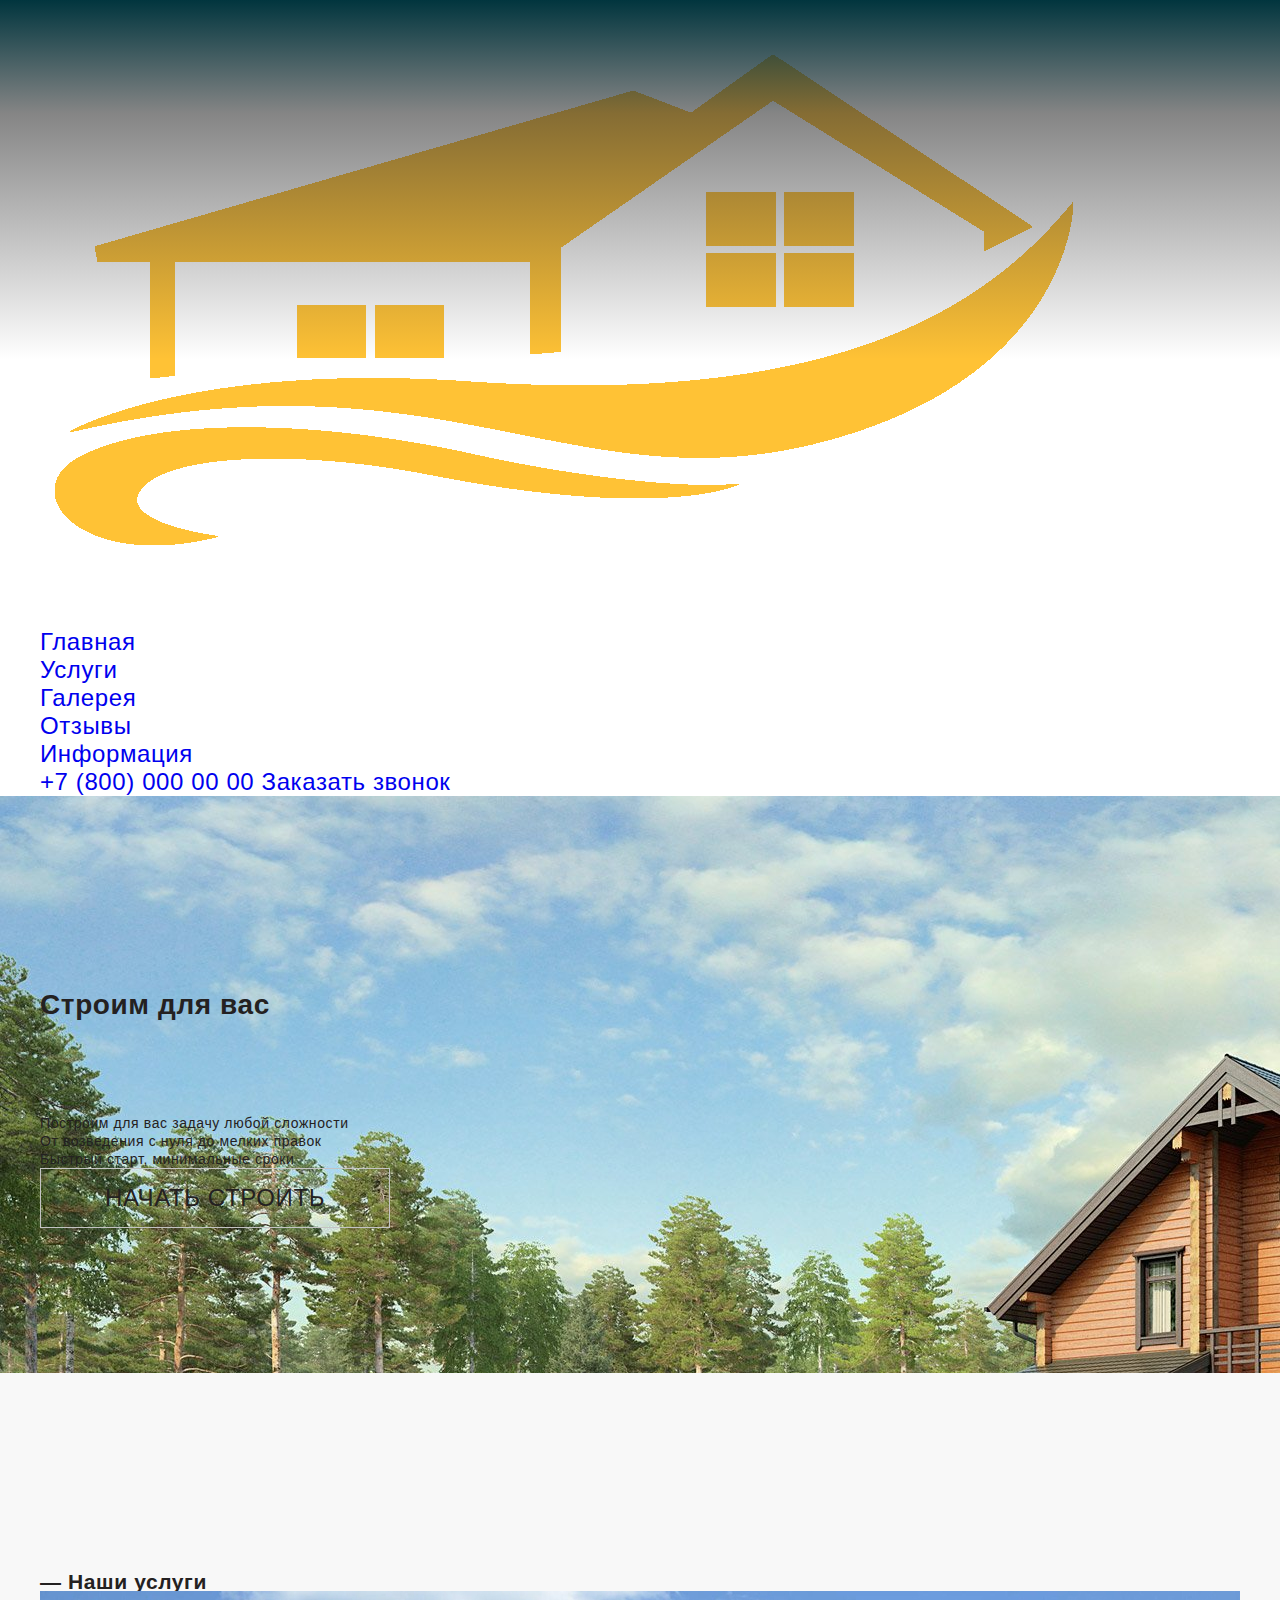
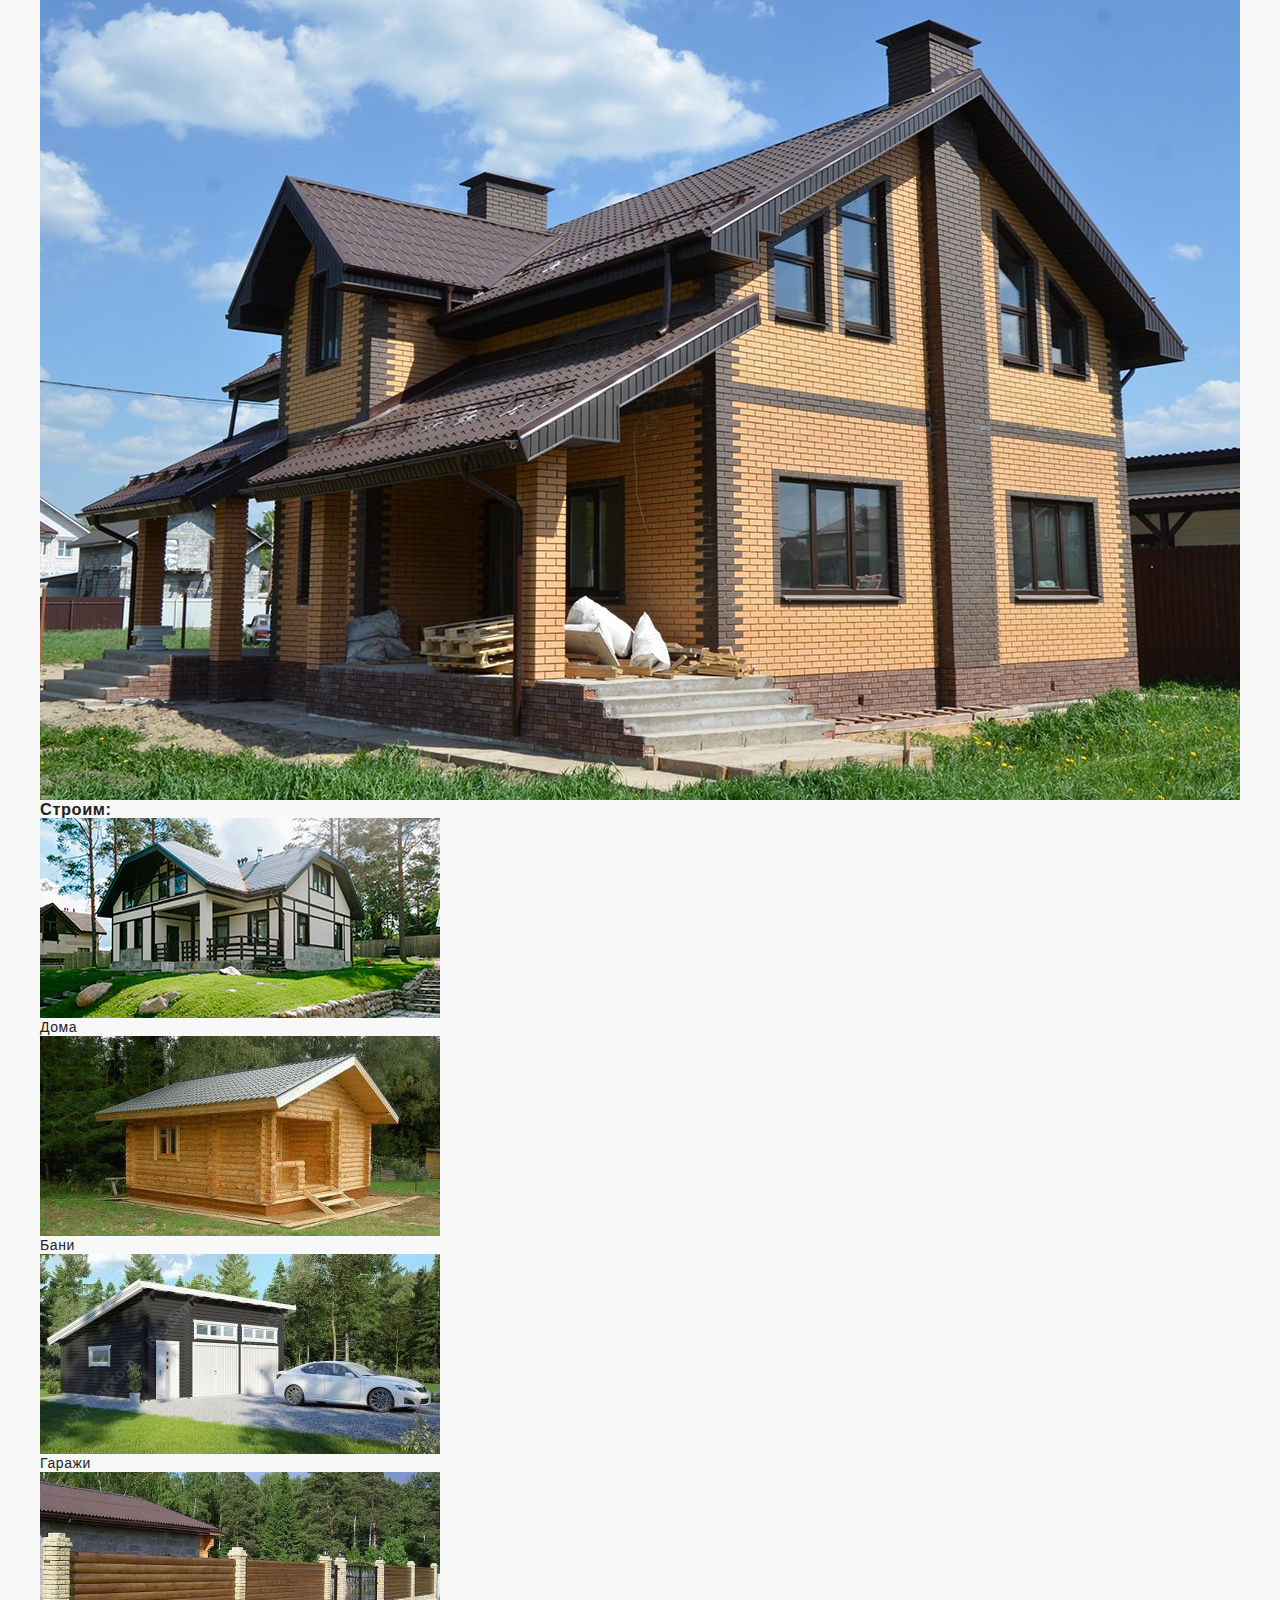
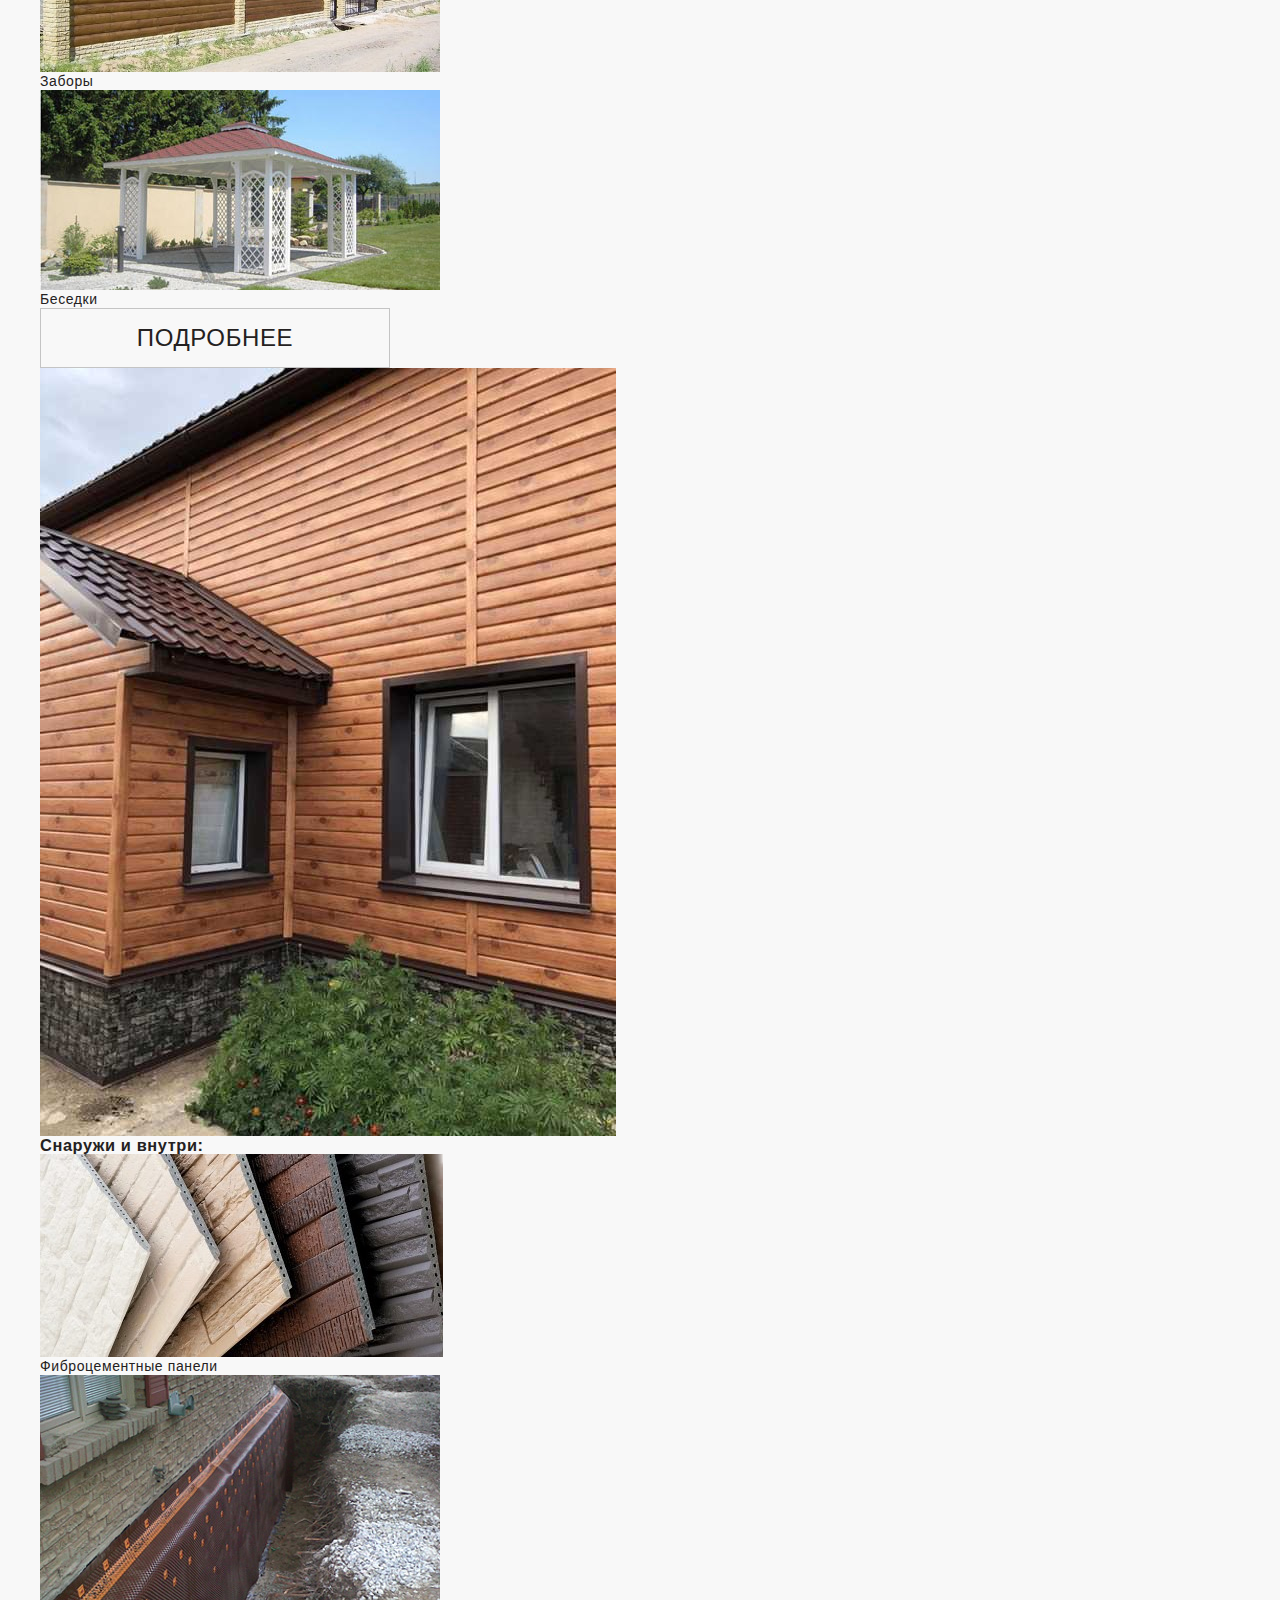
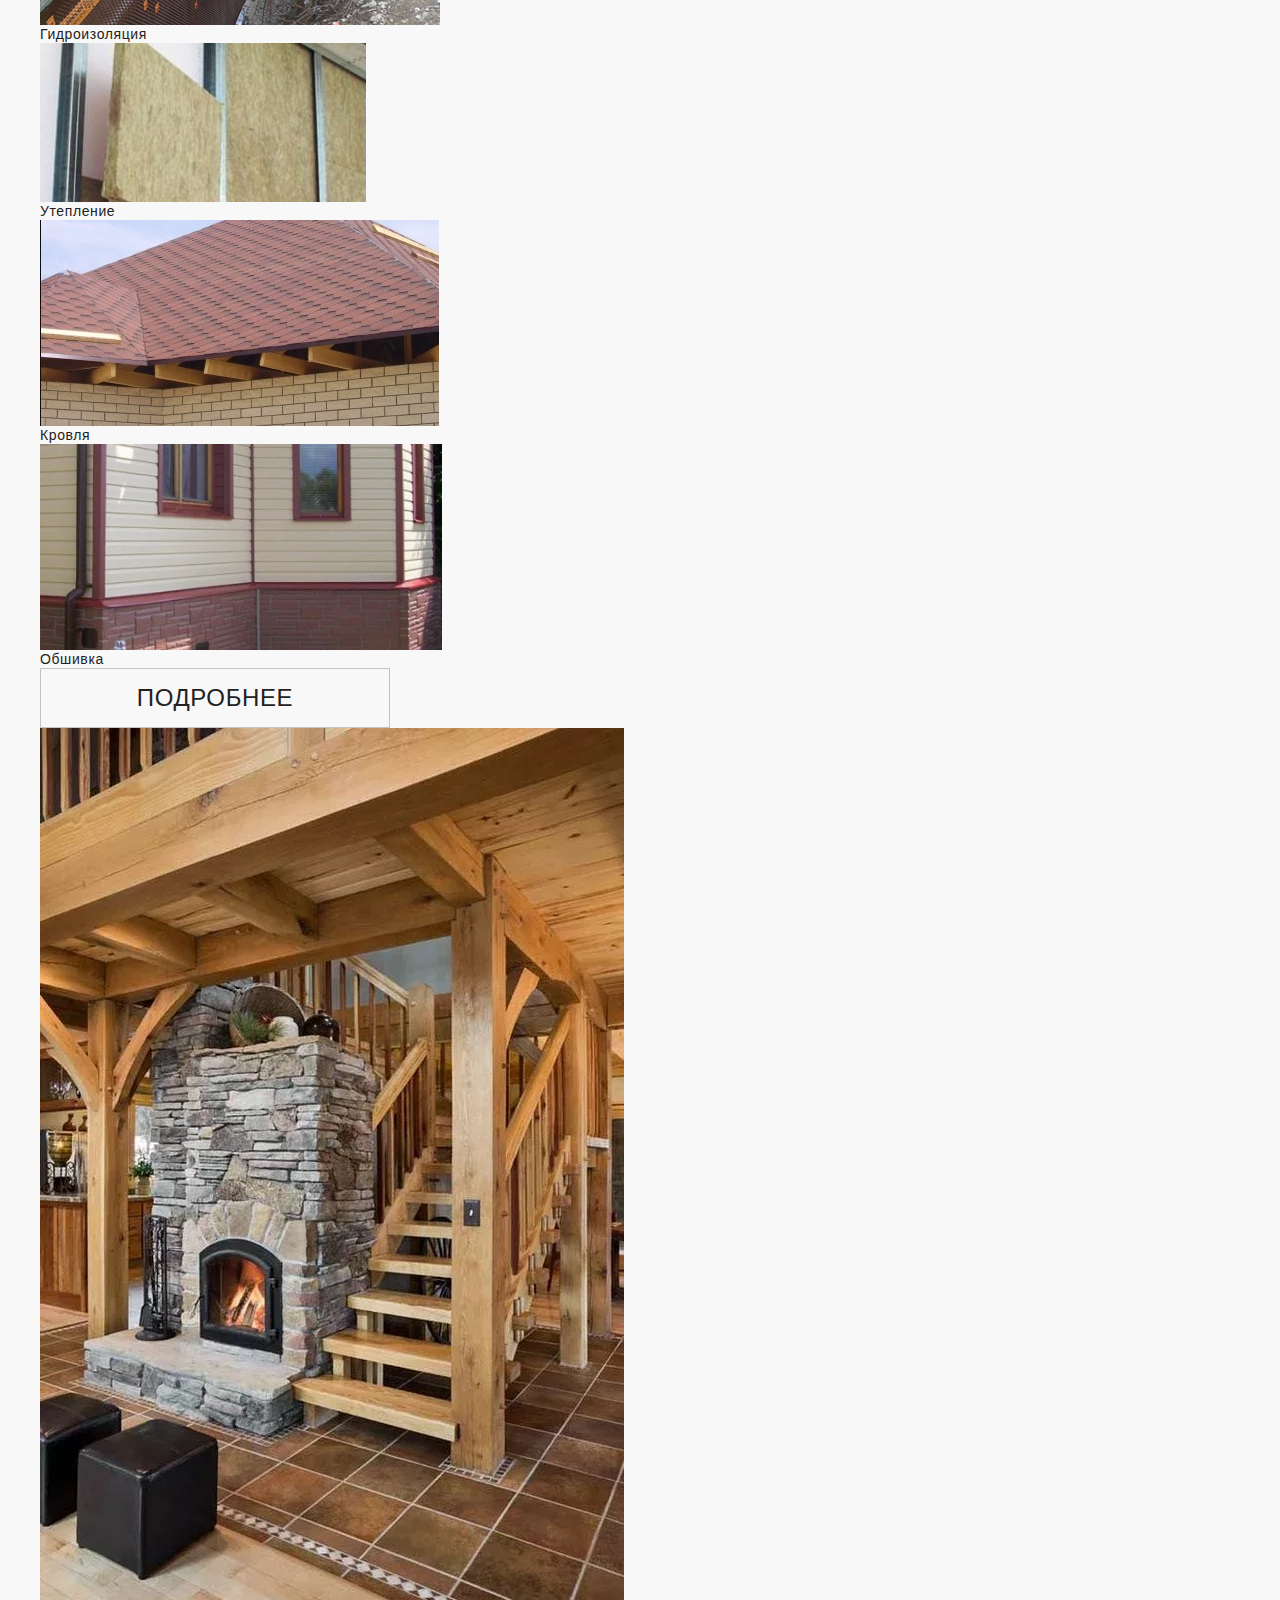
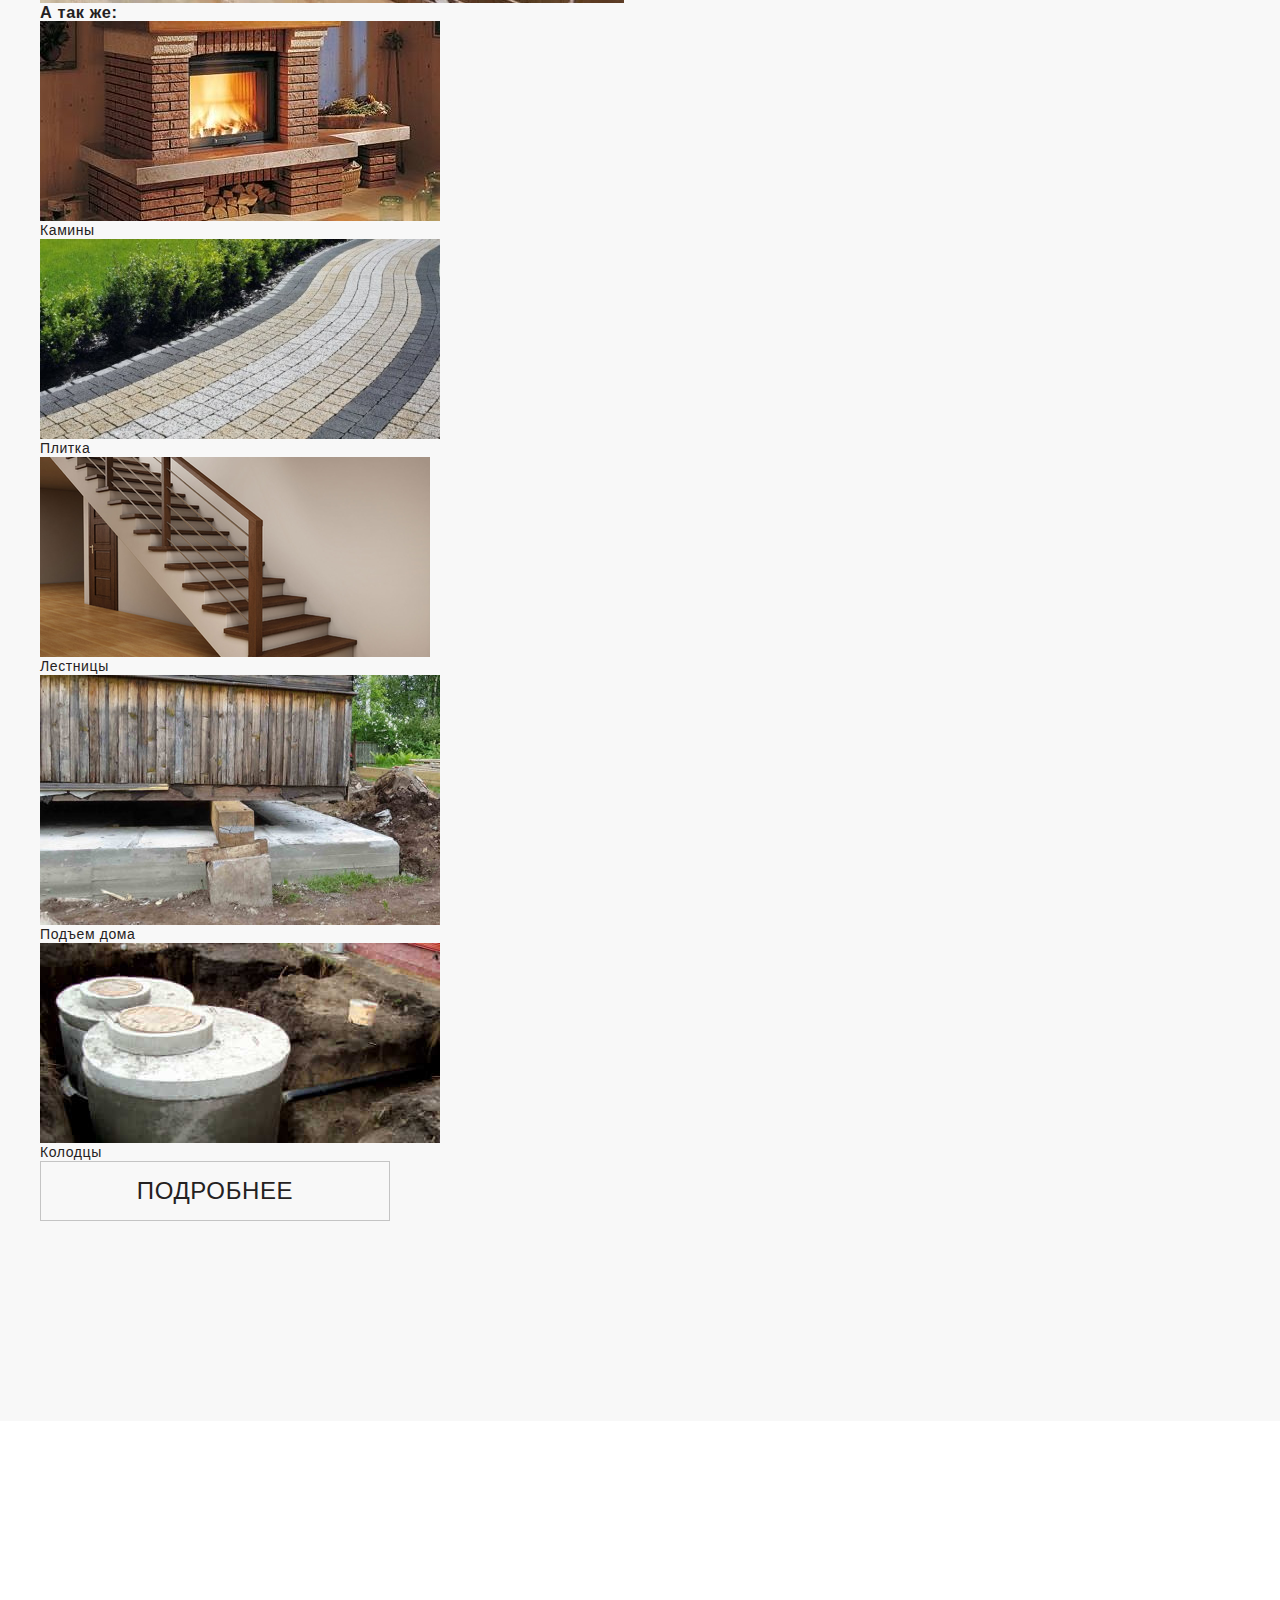
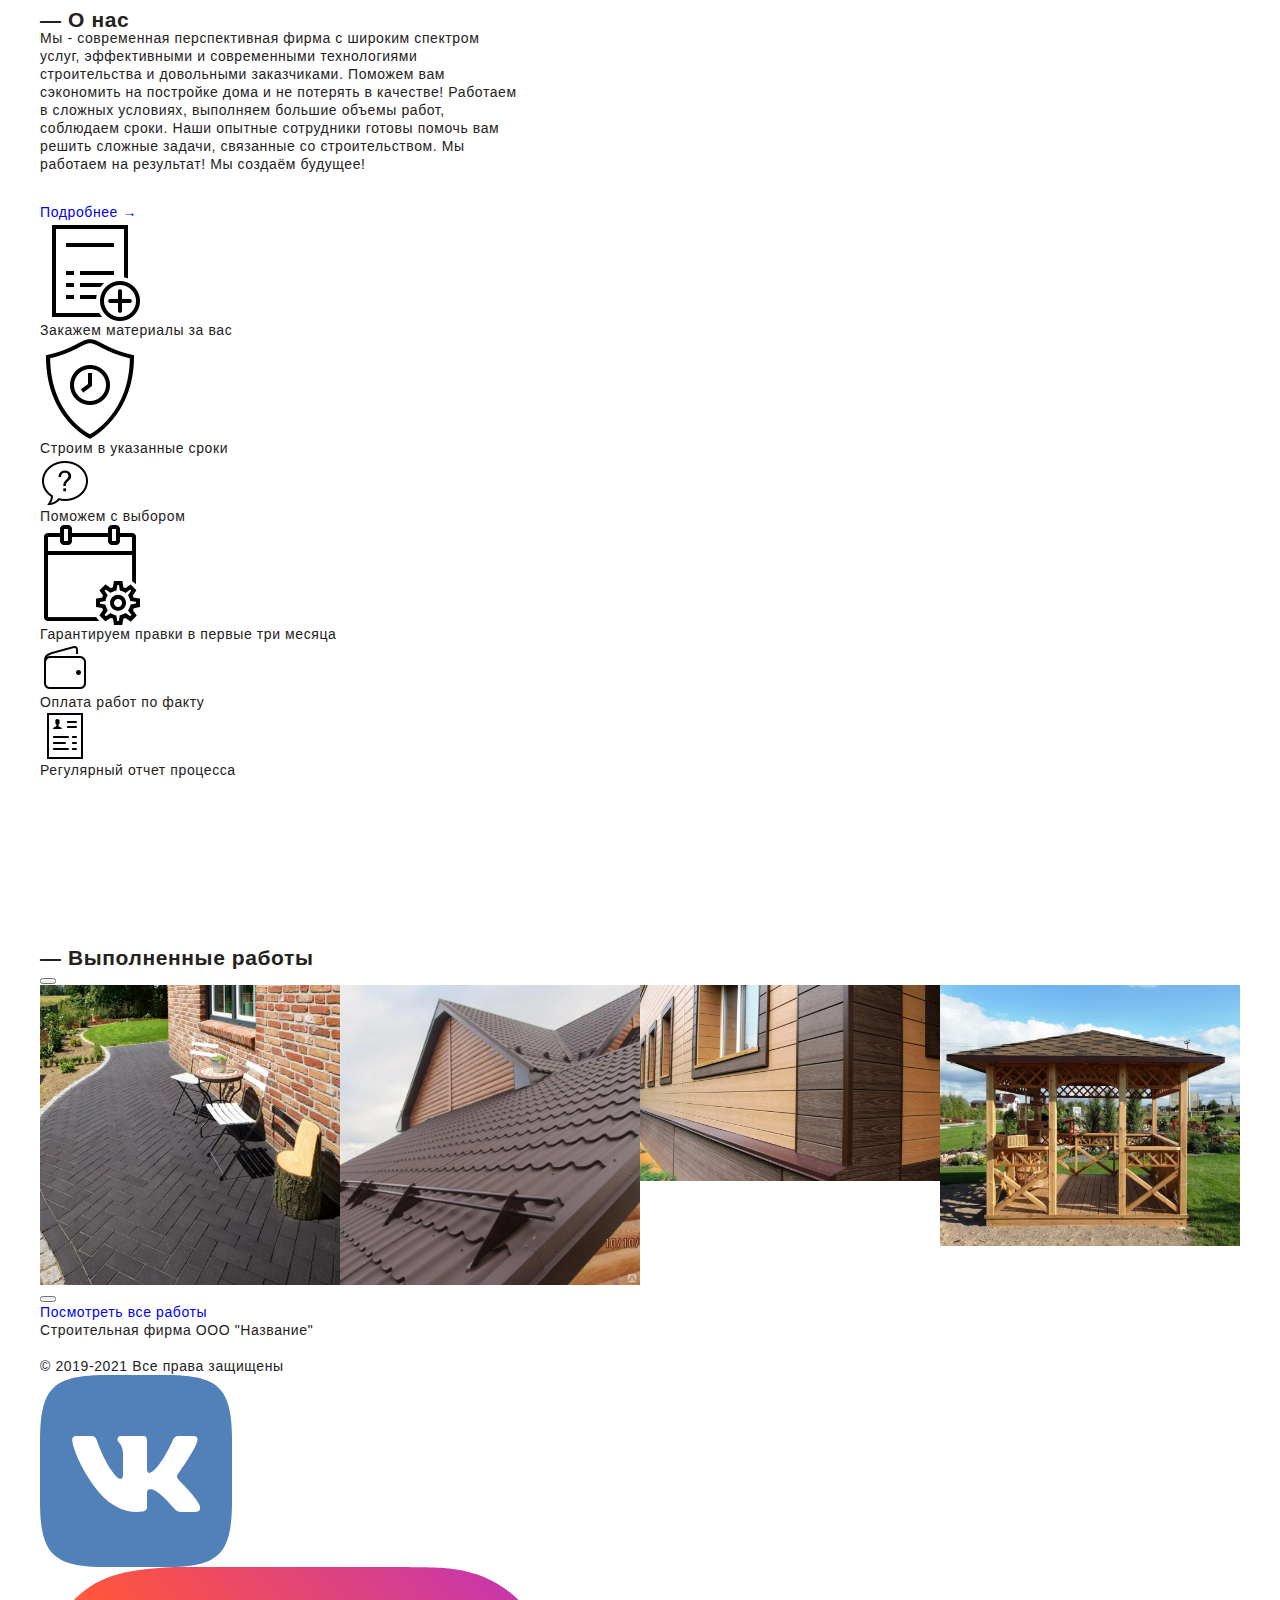
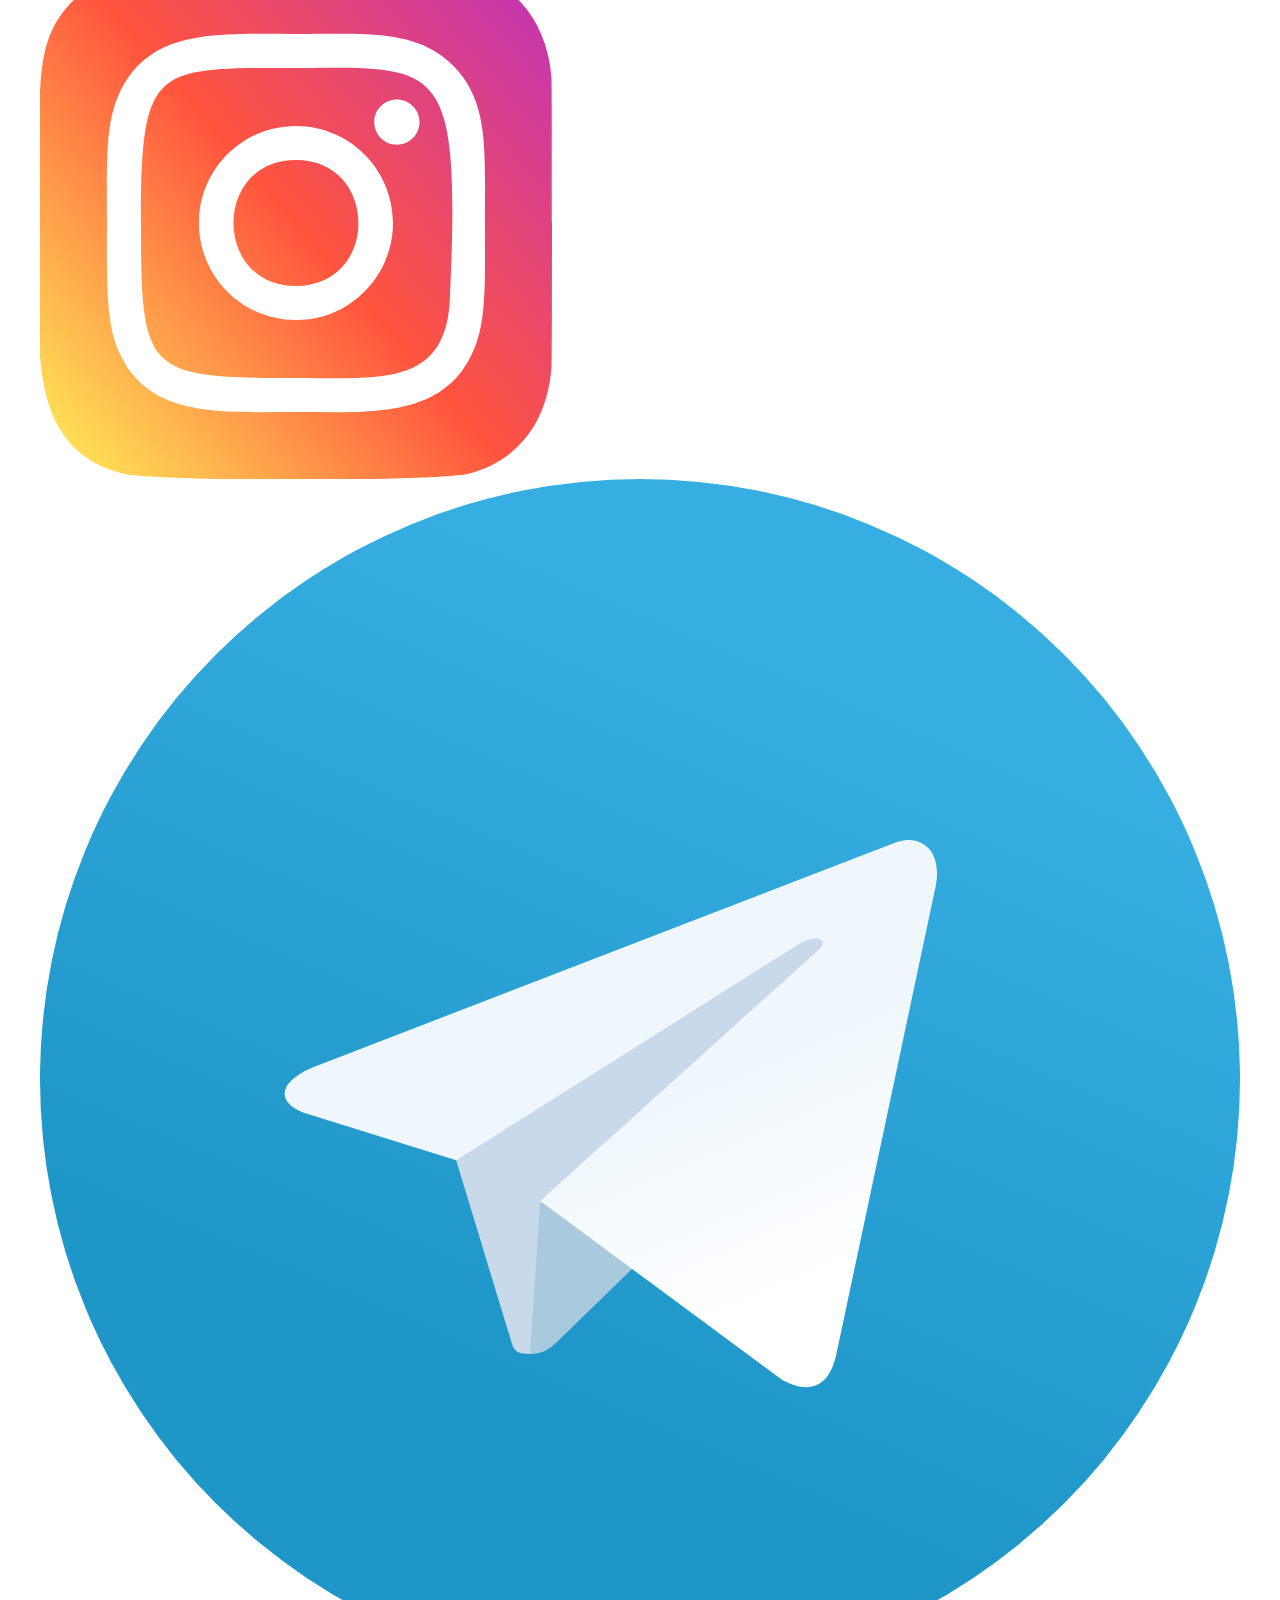
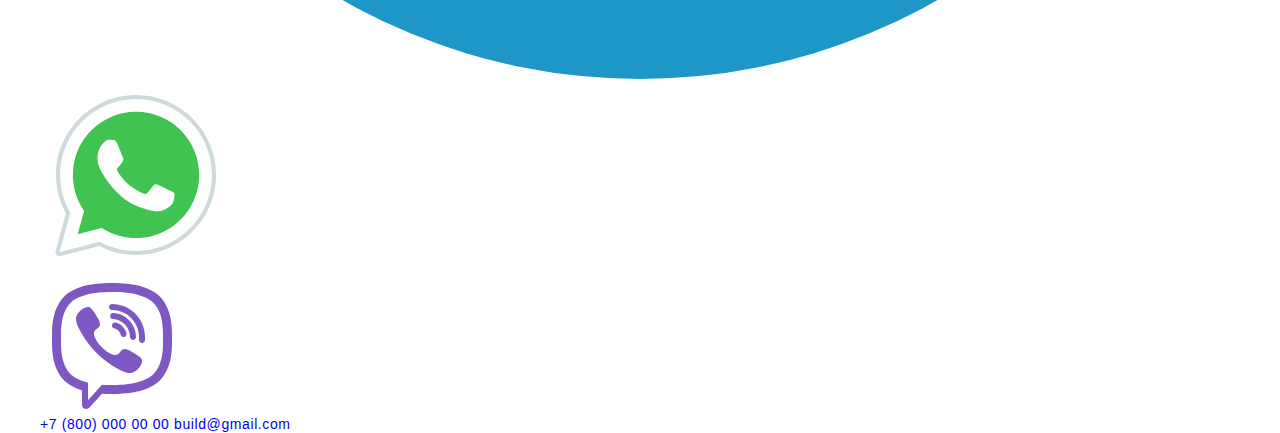
<file: index.html>
<!DOCTYPE html>
<html lang="ru">

<head>
	<meta charset="UTF-8">
	<meta name="viewport" content="width=device-width">
	<title>Building</title>
	<link href="https://fonts.googleapis.com/css2?family=Montserrat:wght@400;500;600;700&family=Ubuntu&display=swap"
		rel="stylesheet">
	<link rel="stylesheet" type="text/css" href="css/normalize.css">
	<link rel="stylesheet" href="css/jquery.fancybox.min.css">
	<link rel="stylesheet" type="text/css" href="css/main.css">
	<link rel="shortcut icon" href="logo.ico">
</head>

<body>
	<header class="header">
		<div class="container">
			<div class="header__body">
				<a class="header__logo" href="#">
					<img class="logo" src="images/sys/logo.png" alt="logo">
				</a>
				<div class="header__burger">
					<span></span>
				</div>
				<nav class="header__menu">
					<ul class="header__list">
						<li class="header__link">
							<a class="header__btn" href="index.html">Главная</a>
						</li>
						<li class="header__link">
							<a class="header__btn" href="services.html">Услуги</a>
						</li>
						<li class="header__link">
							<a class="header__btn" href="works.html">Галерея</a>
						</li>
						<li class="header__link">
							<a class="header__btn" href="reviews.html">Отзывы</a>
						</li>
						<li class="header__link">
							<a class="header__btn" href="infomation.html">Информация</a>
						</li>
					</ul>
				</nav>
				<div class="header__contacts">
					<a class="header__tel" href="tel:88000000000">+7 (800) 000 00 00</a>
					<a class="header__callback" href="#">Заказать звонок</a>
				</div>
			</div>
		</div>
	</header>
	<section class="offer" style="background-image: url('images/bg_offer.jpg');">
		<div class="container">
			<div class="offer__inner">
				<div class="offer__body">
					<h1 class="offer__title">
						Строим для вас
					</h1>
					<p class="offer__text">
						Построим для вас задачу любой сложности <br>
						От возведения с нуля до мелких правок <br>
						Быстрый старт, минимальные сроки
					</p>
					<a class="btn offer__btn" href="services.html">Начать строить</a>
				</div>
			</div>
		</div>
	</section>
	<section class="services">
		<div class="container">
			<div class="section__inner">
				<h2 class="section__title">
					&#8212; Наши услуги
				</h2>
				<div class="services__cards">
					<div class="card">
						<div class="card__front" data-text="Строительство">
							<img class="card__front-img" src="images/card1.jpg" alt="Building">
						</div>
						<div class="card__back">
							<div class="card__content">
								<h3 class="card__content-title">
									Строим:
								</h3>
								<ul class="card__content-items">
									<li class="card__content-item">
										<img class="card__content-img" src="images/card1_1.jpg" alt="House">Дома
									</li>
									<li class="card__content-item">
										<img class="card__content-img" src="images/card1_2.jpg" alt="Bath">Бани
									</li>
									<li class="card__content-item">
										<img class="card__content-img" src="images/card1_3.jpg" alt="Garage">Гаражи
									</li>
									<li class="card__content-item">
										<img class="card__content-img" src="images/card1_4.jpg" alt="Fence">Заборы
									</li>
									<li class="card__content-item">
										<img class="card__content-img" src="images/card1_5.jpg" alt="Pavilion">Беседки
									</li>
								</ul>
								<a class="btn card__btn" href="services.html#build">Подробнее</a>
							</div>
						</div>
					</div>
					<div class="card">
						<div class="card__front" data-text="Отделка">
							<img class="card__front-img" src="images/card2.jpg" alt="Facing">
						</div>
						<div class="card__back">
							<div class="card__content">
								<h3 class="card__content-title">
									Снаружи и внутри:
								</h3>
								<ul class="card__content-items">
									<li class="card__content-item large__name">
										<img class="card__content-img" src="images/card2_1.jpg" alt="Panel">Фиброцементные панели
									</li>
									<li class="card__content-item">
										<img class="card__content-img" src="images/card2_2.jpg" alt="Waterproofing">Гидроизоляция
									</li>
									<li class="card__content-item">
										<img class="card__content-img" src="images/card2_3.jpg" alt="Insulation">Утепление
									</li>
									<li class="card__content-item">
										<img class="card__content-img" src="images/card2_4.jpg" alt="Roof">Кровля
									</li>
									<li class="card__content-item">
										<img class="card__content-img" src="images/card2_5.jpg" alt="Covering">Обшивка
									</li>
								</ul>
								<a class="btn card__btn" href="services.html#">Подробнее</a>
							</div>
						</div>
					</div>
					<div class="card">
						<div class="card__front" data-text="Прочее">
							<img class="card__front-img" src="images/card3.jpg" alt="Other">
						</div>
						<div class="card__back">
							<div class="card__content">
								<h3 class="card__content-title">
									А так же:
								</h3>
								<ul class="card__content-items">
									<li class="card__content-item">
										<img class="card__content-img" src="images/card3_1.jpg" alt="Fireplace">Камины
									</li>
									<li class="card__content-item">
										<img class="card__content-img" src="images/card3_2.jpg" alt="Tile">Плитка
									</li>
									<li class="card__content-item">
										<img class="card__content-img" src="images/card3_5.png" alt="Stairs">Лестницы
									<li>
									<li class="card__content-item">
										<img class="card__content-img" src="images/card3_3.jpg" alt="Raising">Подъем дома
									</li>
									<li class="card__content-item">
										<img class="card__content-img" src="images/card3_4.jpg" alt="Well">Колодцы
									</li>
								</ul>
								<a class="btn card__btn" href="services.html#tab_01">Подробнее</a>
							</div>
						</div>
					</div>
				</div>
			</div>
		</div>
	</section>
	<section class="about">
		<div class="container about__inner">
			<div class="section__inner">
				<h2 class="section__title">
					&#8212; О нас
				</h2>
				<div class="bottom__block">
					<div class="about__left">
						<p class="about__text">
							Мы - современная перспективная фирма с широким спектром услуг, эффективными и современными
							технологиями строительства и довольными заказчиками. Поможем вам сэкономить на постройке дома и не
							потерять в качестве! Работаем в сложных условиях, выполняем большие объемы работ, соблюдаем сроки.
							Наши опытные сотрудники готовы помочь вам решить сложные задачи, связанные со строительством. Мы
							работаем на результат! Мы создаём будущее!
						</p>
						<a class="link about__link" href="infomation.html">Подробнее <span>&#8594;</span></a>
					</div>
					<div class="about__right">
						<div class="about__item">
							<img class="about__item-img" src="images/sys/order.png" alt="order">
							<p class="about__item-text">
								Закажем материалы за вас
							</p>
						</div>
						<div class="about__item">
							<img class="about__item-img" src="images/sys/time.png" alt="time">
							<p class="about__item-text">
								Строим в указанные сроки
							</p>
						</div>
						<div class="about__item">
							<img class="about__item-img" src="images/sys/ask.png" alt="ask">
							<p class="about__item-text">
								Поможем с выбором
							</p>
						</div>
						<div class="about__item">
							<img class="about__item-img" src="images/sys/repair.png" alt="repair">
							<p class="about__item-text">
								Гарантируем правки в первые три месяца
							</p>
						</div>
						<div class="about__item">
							<img class="about__item-img" src="images/sys/money.png" alt="ask">
							<p class="about__item-text">
								Оплата работ по факту
							</p>
						</div>
						<div class="about__item">
							<img class="about__item-img" src="images/sys/answer.png" alt="repair">
							<p class="about__item-text">
								Регулярный отчет процесса
							</p>
						</div>
					</div>
				</div>
			</div>
		</div>
	</section>
	<section>
		<div class="container">
			<div class="section__inner">
				<h2 class="section__title">
					&#8212; Выполненные работы
				</h2>
				<div class="works">
					<div class="work__slider">
						<div class="slider__item">
							<a class="slider__img-link" data-fancybox="gallery" href="images/work1.jpg">
								<img class="slider__img" src="images/work1.jpg" alt="work">
							</a>
						</div>
						<div class="slider__item">
							<a class="slider__img-link" data-fancybox="gallery" href="images/work2.jpg">
								<img class="slider__img" src="images/work2.jpg" alt="work">
							</a>
						</div>
						<div class="slider__item">
							<a class="slider__img-link" data-fancybox="gallery" href="images/work3.jpg">
								<img class="slider__img" src="images/work3.jpg" alt="work">
							</a>
						</div>
						<div class="slider__item">
							<a class="slider__img-link" data-fancybox="gallery" href="images/work4.jpg">
								<img class="slider__img" src="images/work4.jpg" alt="work">
							</a>
						</div>
						<div class="slider__item">
							<a class="slider__img-link" data-fancybox="gallery" href="images/work5.jpg">
								<img class="slider__img" src="images/work5.jpg" alt="work">
							</a>
						</div>
						<div class="slider__item">
							<a class="slider__img-link" data-fancybox="gallery" href="images/work6.jpg">
								<img class="slider__img" src="images/work6.jpg" alt="work">
							</a>
						</div>
						<div class="slider__item">
							<a class="slider__img-link" data-fancybox="gallery" href="images/work1.jpg">
								<img class="slider__img" src="images/work1.jpg" alt="work">
							</a>
						</div>
						<div class="slider__item">
							<a class="slider__img-link" data-fancybox="gallery" href="images/work2.jpg">
								<img class="slider__img" src="images/work2.jpg" alt="work">
							</a>
						</div>
						<div class="slider__item">
							<a class="slider__img-link" data-fancybox="gallery" href="images/work3.jpg">
								<img class="slider__img" src="images/work3.jpg" alt="work">
							</a>
						</div>
						<div class="slider__item">
							<a class="slider__img-link" data-fancybox="gallery" href="images/work4.jpg">
								<img class="slider__img" src="images/work4.jpg" alt="work">
							</a>
						</div>
						<div class="slider__item">
							<a class="slider__img-link" data-fancybox="gallery" href="images/work5.jpg">
								<img class="slider__img" src="images/work5.jpg" alt="work">
							</a>
						</div>
						<div class="slider__item">
							<a class="slider__img-link" data-fancybox="gallery" href="images/work6.jpg">
								<img class="slider__img" src="images/work6.jpg" alt="work">
							</a>
						</div>
					</div>
				</div>
				<a class="link sub__link" href="works.html">Посмотреть все работы</a>
			</div>
		</div>
	</section>
	<footer class="footer">
		<div class="container">
			<div class="footer__inner">
				<div class="footer__left">
					<p class="left-text">Строительная фирма ООО "Название"</p><br>
					<p class="left-text">&#169; 2019-2021 Все права защищены</p>
				</div>
				<div class="footer__center">
					<div class="socials-links">
						<a class="socials-link" title="Vkontakte" href="https://vk.com" target="_blank">
							<img class="socials-link__img" src="images/sys/vk.svg" alt="Vkontakte">
						</a>
						<a class="socials-link" title="Instagram" href="https://www.instagram.com" target="_blank">
							<img class="socials-link__img" src="images/sys/instagram.svg" alt="Instagram">
						</a>
						<a class="socials-link" title="Telegram" href="tg://resolve?domain=nikname">
							<img class="socials-link__img" src="images/sys/telegram.svg" alt="Telegram">
						</a>
						<a class="socials-link fix-whatsapp" title="WhatsApp" href="https://wa.me/78000000000" target="_blank">
							<img class="socials-link__img" src="images/sys/whatsapp.svg" alt="Whatsapp">
						</a>
						<a class="socials-link fix-viber" title="Viber" href="viber://chat?number=+78000000000">
							<img class="socials-link__img" src="images/sys/viber.svg" alt="Viber">
						</a>
					</div>
				</div>
				<div class="footer__right">
					<a class="footer__contacts" href="tel:88000000000">+7 (800) 000 00 00</a>
					<a class="footer__contacts" href="mailto:build@gmail.com">build@gmail.com</a>
				</div>
			</div>
		</div>
	</footer>
	<script src="js/jquery-3.5.1.min.js"></script>
	<script src="js/jquery.fancybox.min.js"></script>
	<script src="js/slick.min.js"></script>
	<script src="js/script.js"></script>
</body>

</html>
</file>
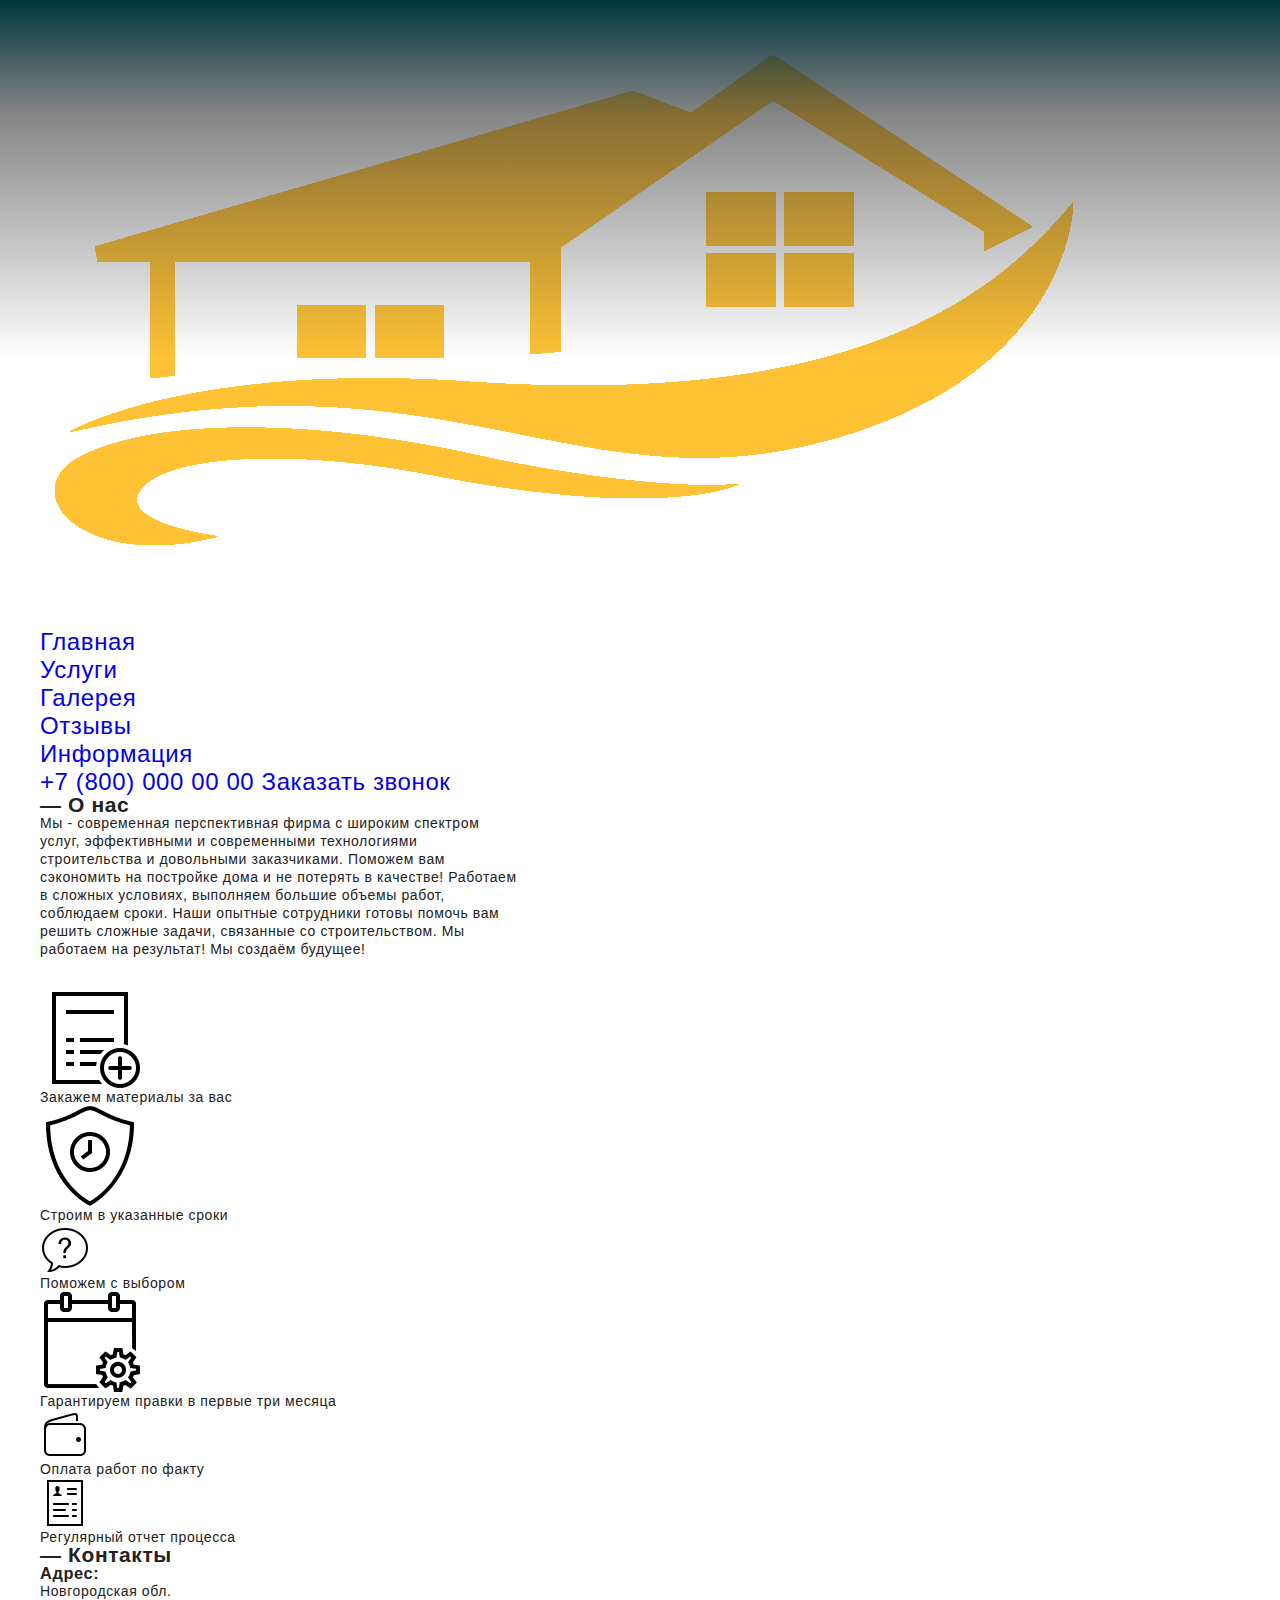
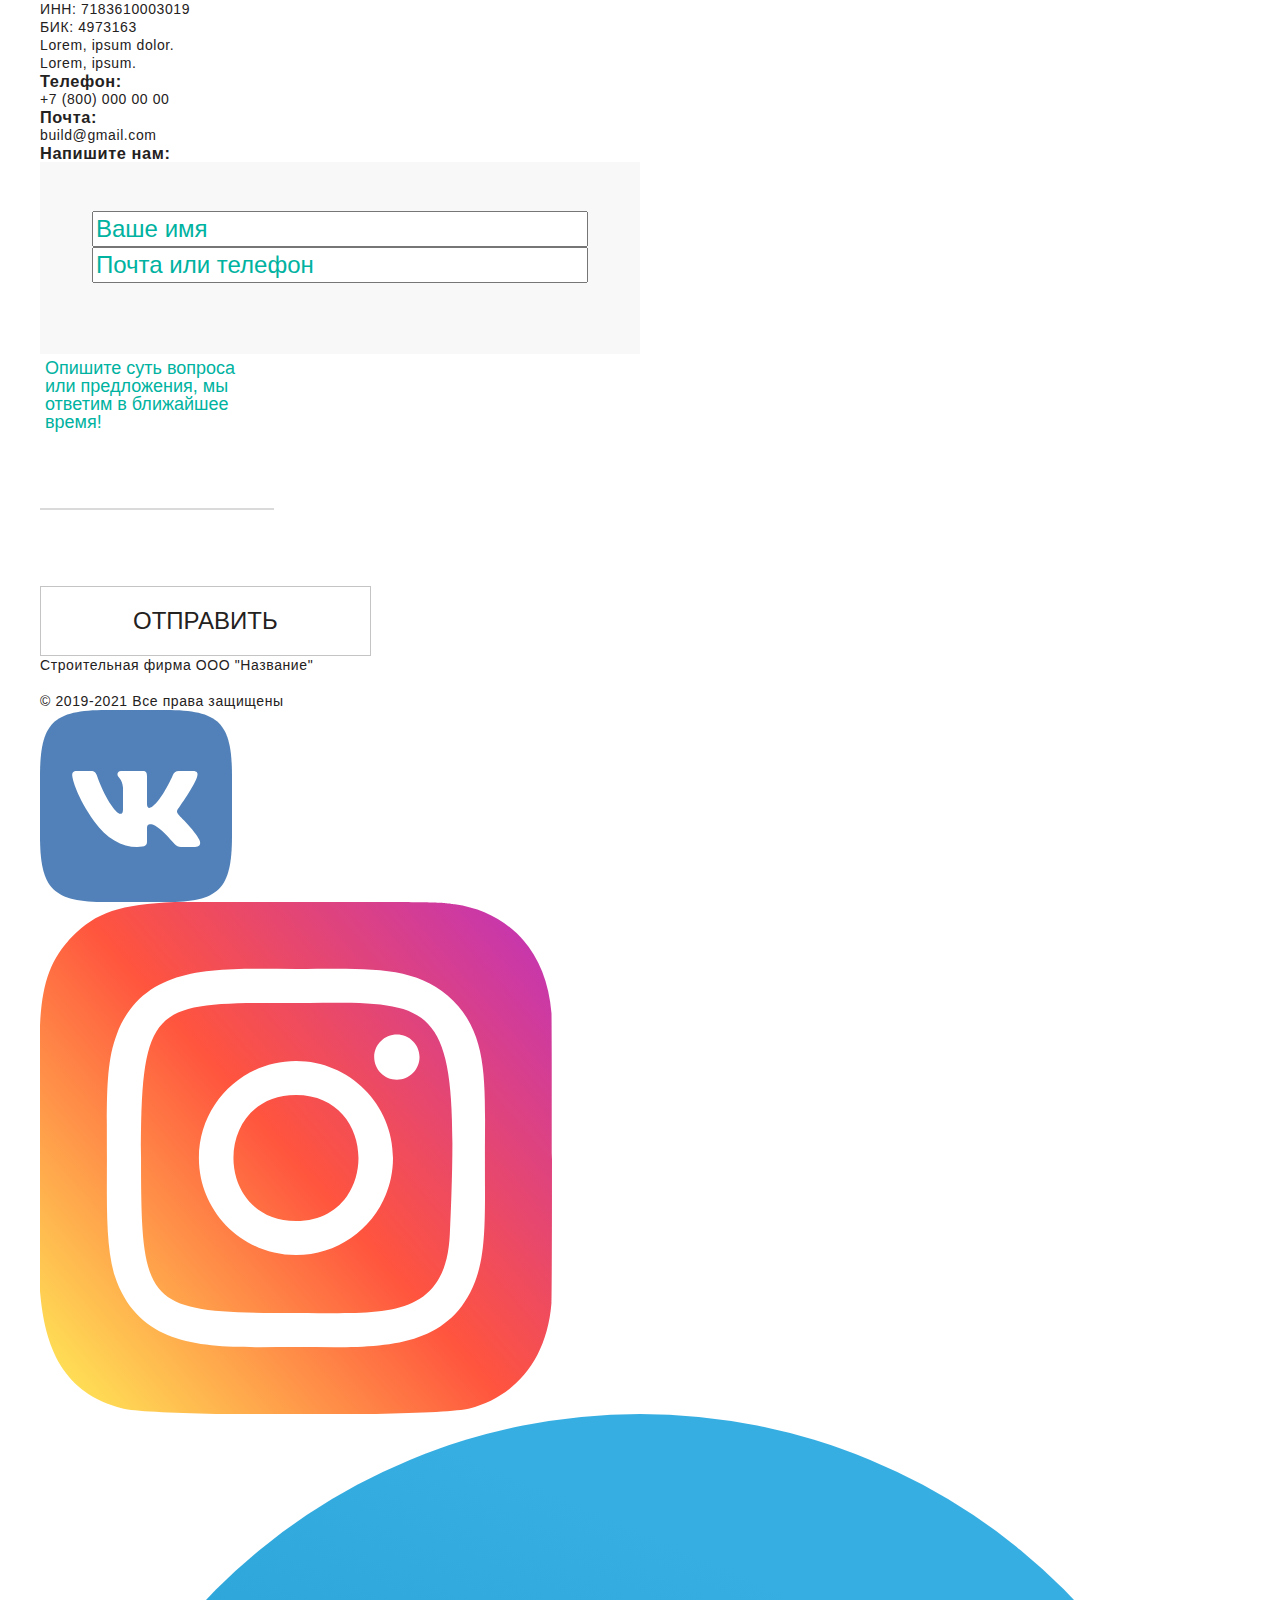
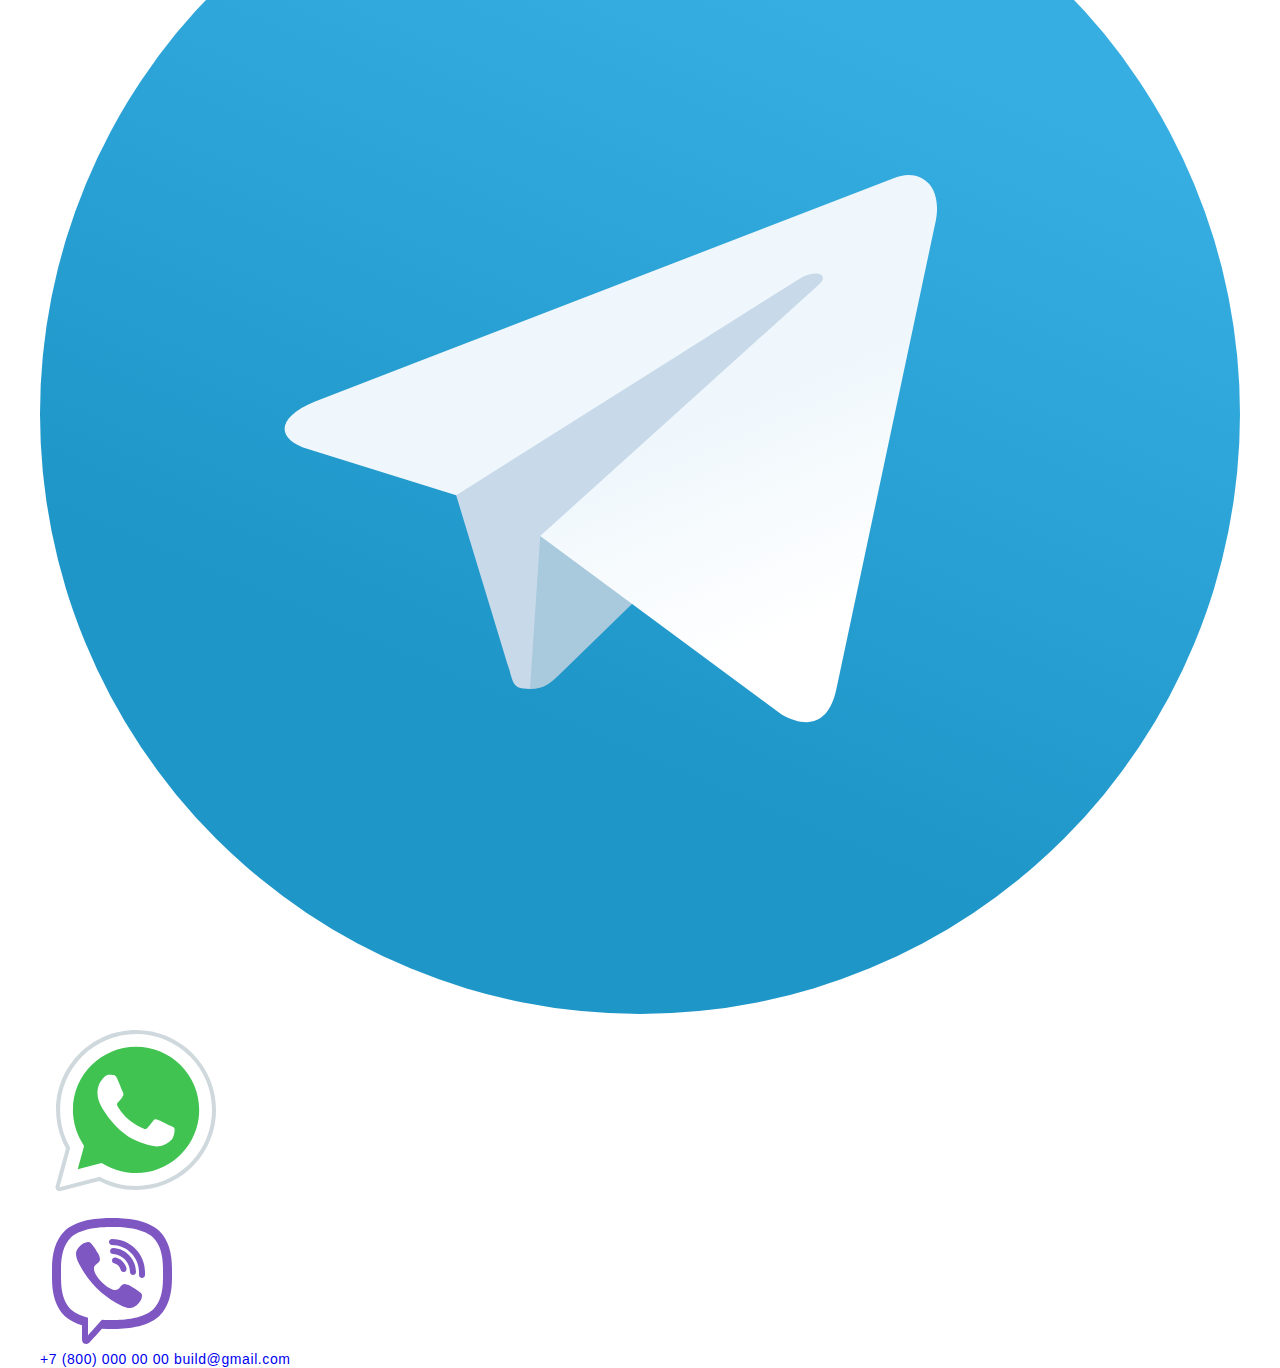
<file: infomation.html>
<!DOCTYPE html>
<html lang="ru">

<head>
   <meta charset="UTF-8">
   <meta name="viewport" content="width=device-width">
   <title>Building</title>
   <link href="https://fonts.googleapis.com/css2?family=Montserrat:wght@400;500;600;700&family=Ubuntu&display=swap"
      rel="stylesheet">
   <link rel="stylesheet" type="text/css" href="css/normalize.css">
   <link rel="stylesheet" type="text/css" href="css/main.css">
   <link rel="shortcut icon" href="logo.ico">
</head>

<body>
   <header class="header">
      <div class="container">
         <div class="header__body">
            <a class="header__logo" href="#">
               <img class="logo" src="images/sys/logo.png" alt="logo">
            </a>
            <div class="header__burger">
               <span></span>
            </div>
            <nav class="header__menu">
               <ul class="header__list">
                  <li class="header__link">
                     <a class="header__btn" href="index.html">Главная</a>
                  </li>
                  <li class="header__link">
                     <a class="header__btn" href="services.html">Услуги</a>
                  </li>
                  <li class="header__link">
                     <a class="header__btn" href="works.html">Галерея</a>
                  </li>
                  <li class="header__link">
                     <a class="header__btn" href="reviews.html">Отзывы</a>
                  </li>
                  <li class="header__link">
                     <a class="header__btn" href="infomation.html">Информация</a>
                  </li>
               </ul>
            </nav>
            <div class="header__contacts">
               <a class="header__tel" href="tel:88000000000">+7 (800) 000 00 00</a>
               <a class="header__callback" href="#">Заказать звонок</a>
            </div>
         </div>
      </div>
   </header>
   <section class="page__mt">
      <div class="container">
         <div class="section__inner">
            <h2 class="section__title">
               &#8212; О нас
            </h2>
            <div class="bottom__block">
					<div class="about__left">
						<p class="about__text">
							Мы - современная перспективная фирма с широким спектром услуг, эффективными и современными
							технологиями строительства и довольными заказчиками. Поможем вам сэкономить на постройке дома и не
							потерять в качестве! Работаем в сложных условиях, выполняем большие объемы работ, соблюдаем сроки.
							Наши опытные сотрудники готовы помочь вам решить сложные задачи, связанные со строительством. Мы
							работаем на результат! Мы создаём будущее!
						</p>
					</div>
					<div class="about__right">
						<div class="about__item">
							<img class="about__item-img" src="images/sys/order.png" alt="order">
							<p class="about__item-text">
								Закажем материалы за вас
							</p>
						</div>
						<div class="about__item">
							<img class="about__item-img" src="images/sys/time.png" alt="time">
							<p class="about__item-text">
								Строим в указанные сроки
							</p>
						</div>
						<div class="about__item">
							<img class="about__item-img" src="images/sys/ask.png" alt="ask">
							<p class="about__item-text">
								Поможем с выбором
							</p>
						</div>
						<div class="about__item">
							<img class="about__item-img" src="images/sys/repair.png" alt="repair">
							<p class="about__item-text">
								Гарантируем правки в первые три месяца
							</p>
						</div>
						<div class="about__item">
							<img class="about__item-img" src="images/sys/money.png" alt="ask">
							<p class="about__item-text">
								Оплата работ по факту
							</p>
						</div>
						<div class="about__item">
							<img class="about__item-img" src="images/sys/answer.png" alt="repair">
							<p class="about__item-text">
								Регулярный отчет процесса
							</p>
						</div>
					</div>
				</div>
            <h2 class="section__title st_mt">
               &#8212; Контакты
            </h2>
            <div class="contacts__reviews">
               <div class="contacts__offer">
                  <h3 class="contacts__offer-title">
                     Адрес:
                  </h3>
                  <ul class="contacts__offer-text">
                     <li>Новгородская обл.</li>
                     <li>ИНН: 7183610003019</li>
                     <li>БИК: 4973163</li>
                     <li>Lorem, ipsum dolor.</li>
                     <li>Lorem, ipsum.</li>
                  </ul>
                  <h3 class="contacts__offer-title">
                     Телефон:
                  </h3>
                  <p class="contacts__offer-text">
                     +7 (800) 000 00 00
                  </p>
                  <h3 class="contacts__offer-title">
                     Почта:
                  </h3>
                  <p class="contacts__offer-text">
                     build@gmail.com
                  </p>
               </div>
               <div class="send__form-box">
                  <h3 class="form__title">
                     Напишите нам:
                  </h3>
                  <form class="send__form" action="#" method="get">
                     <div class="send__contacts">
                        <input class="send__contact" type="text" name="name" placeholder="Ваше имя" required>
                        <input class="send__contact" type="text" name="location" placeholder="Почта или телефон" required>
                     </div>
                     <textarea class="send__text" name="text"
                        placeholder="Опишите суть вопроса или предложения, мы ответим в ближайшее время!"></textarea>
                     <button class="btn send__btn" type="submit">
                        Отправить
                     </button>
                  </form>
               </div>
            </div>
         </div>
      </div>
      </div>
   </section>
   <footer class="footer">
      <div class="container">
         <div class="footer__inner">
            <div class="footer__left">
               <p class="left-text">Строительная фирма ООО "Название"</p><br>
               <p class="left-text">&#169; 2019-2021 Все права защищены</p>
            </div>
            <div class="footer__center">
               <div class="socials-links">
                  <a class="socials-link" title="Vkontakte" href="https://vk.com" target="_blank">
                     <img class="socials-link__img" src="images/sys/vk.svg" alt="Vkontakte">
                  </a>
                  <a class="socials-link" title="Instagram" href="https://www.instagram.com" target="_blank">
                     <img class="socials-link__img" src="images/sys/instagram.svg" alt="Instagram">
                  </a>
                  <a class="socials-link" title="Telegram" href="tg://resolve?domain=nikname">
                     <img class="socials-link__img" src="images/sys/telegram.svg" alt="Telegram">
                  </a>
                  <a class="socials-link fix-whatsapp" title="WhatsApp" href="https://wa.me/78000000000"
                     target="_blank">
                     <img class="socials-link__img" src="images/sys/whatsapp.svg" alt="Whatsapp">
                  </a>
                  <a class="socials-link fix-viber" title="Viber" href="viber://chat?number=+78000000000">
                     <img class="socials-link__img" src="images/sys/viber.svg" alt="Viber">
                  </a>
               </div>
            </div>
            <div class="footer__right">
               <a class="footer__contacts" href="tel:88000000000">+7 (800) 000 00 00</a>
               <a class="footer__contacts" href="mailto:build@gmail.com">build@gmail.com</a>
            </div>
         </div>
      </div>
   </footer>
   <script src="js/jquery-3.5.1.min.js"></script>
   <script src="js/slick.min.js"></script>
   <script src="js/script.js"></script>
</body>

</html>
</file>
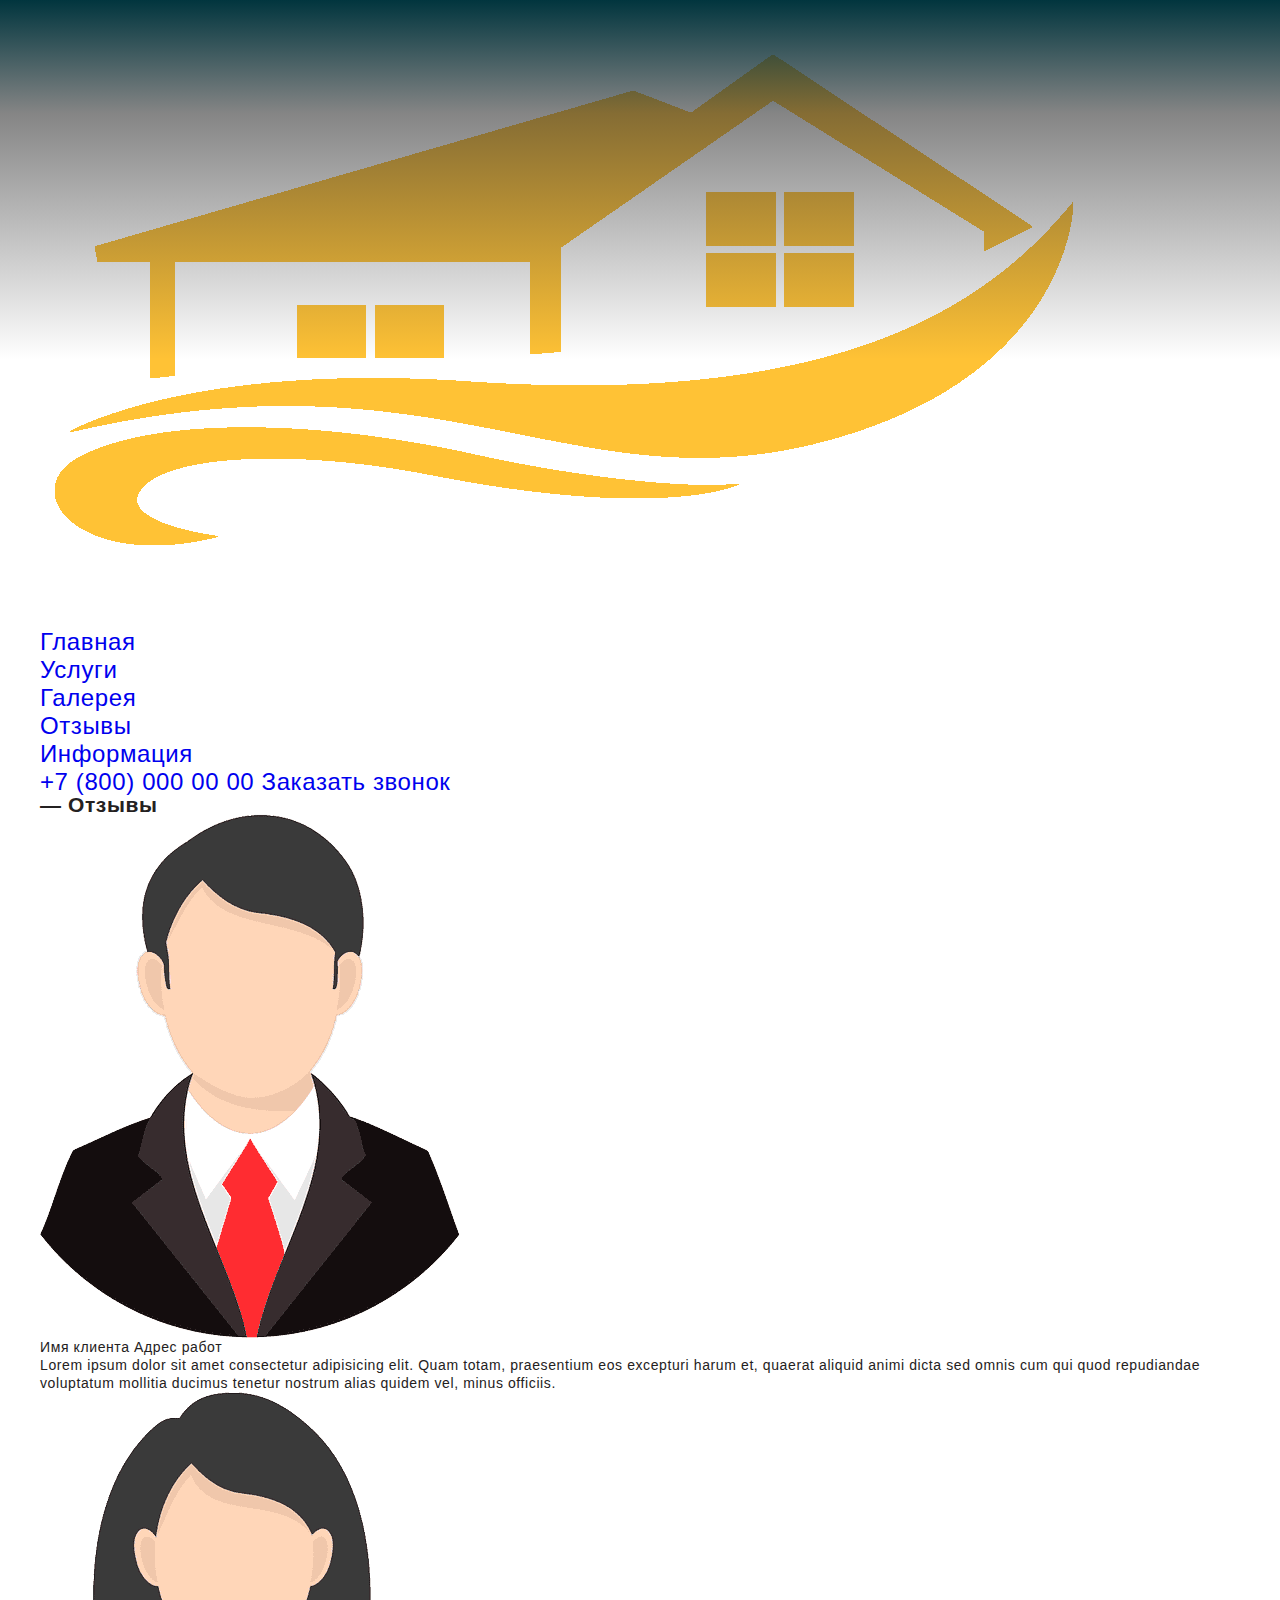
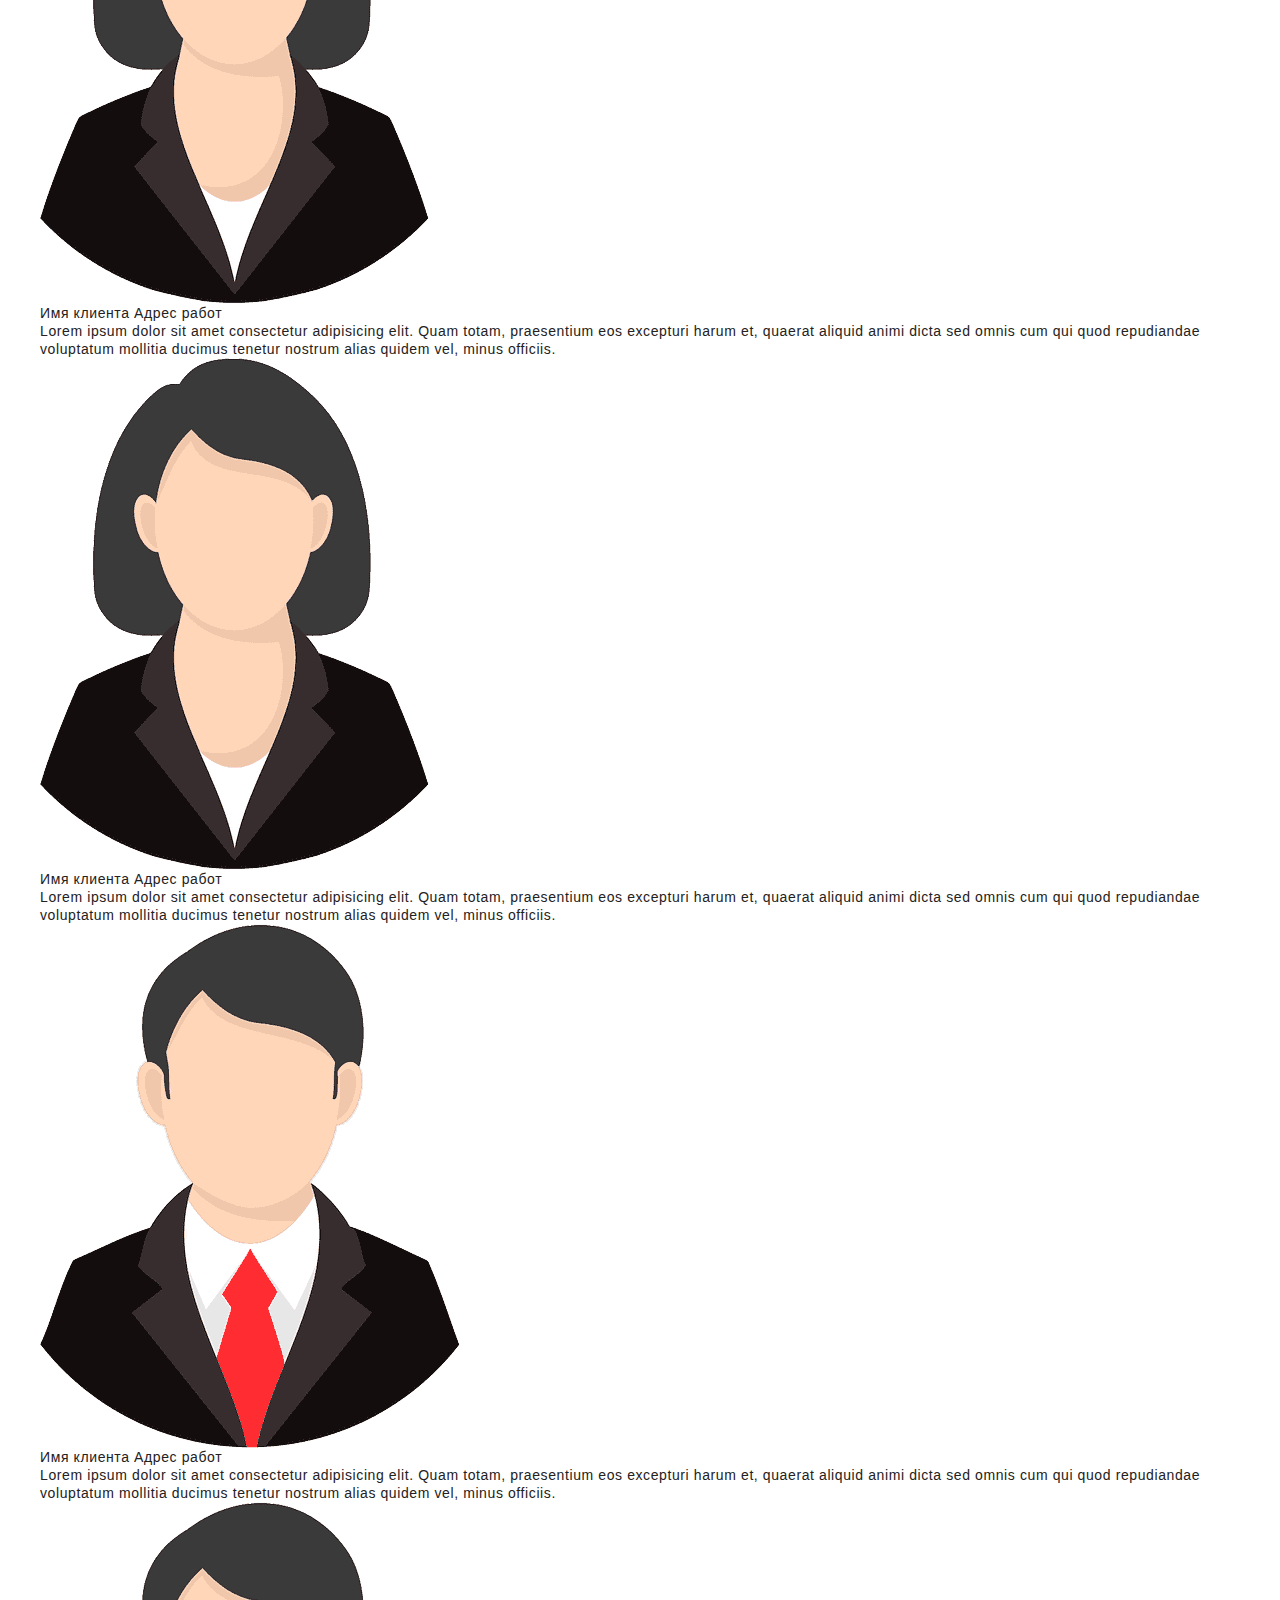
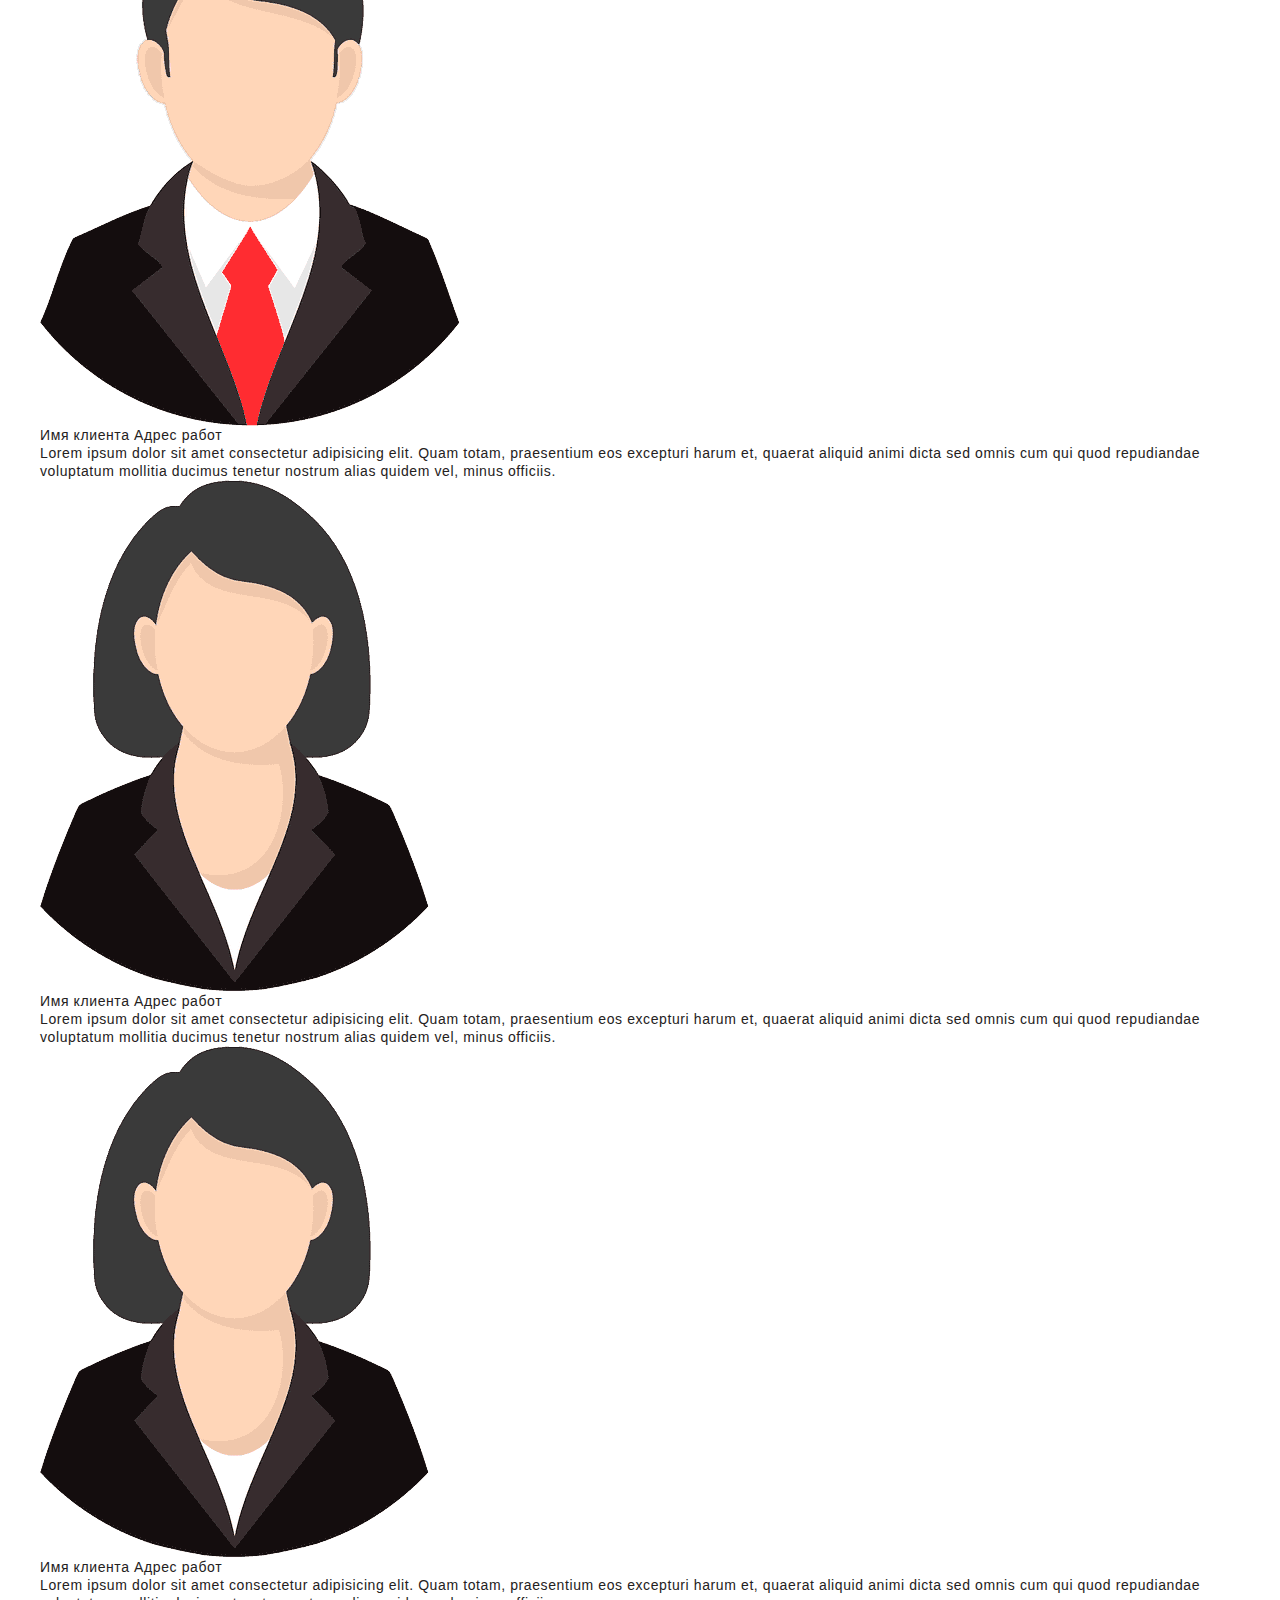
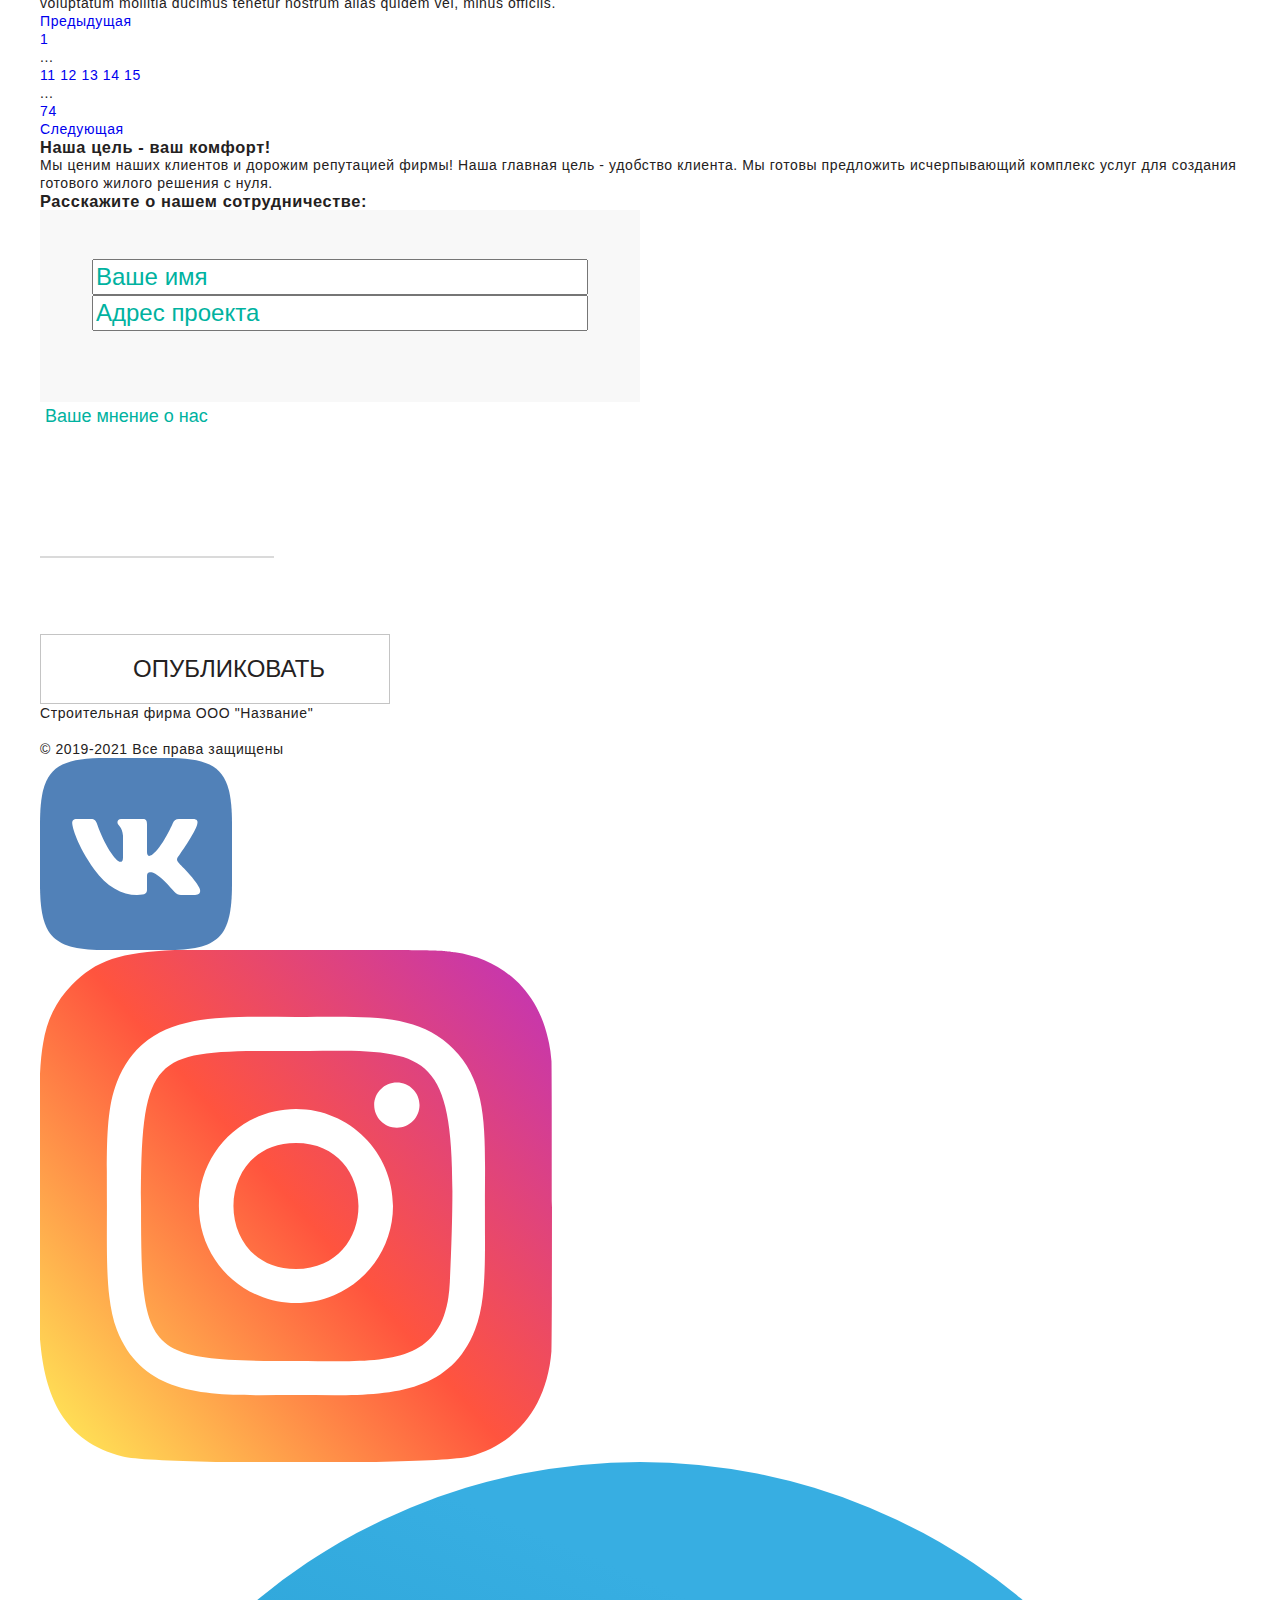
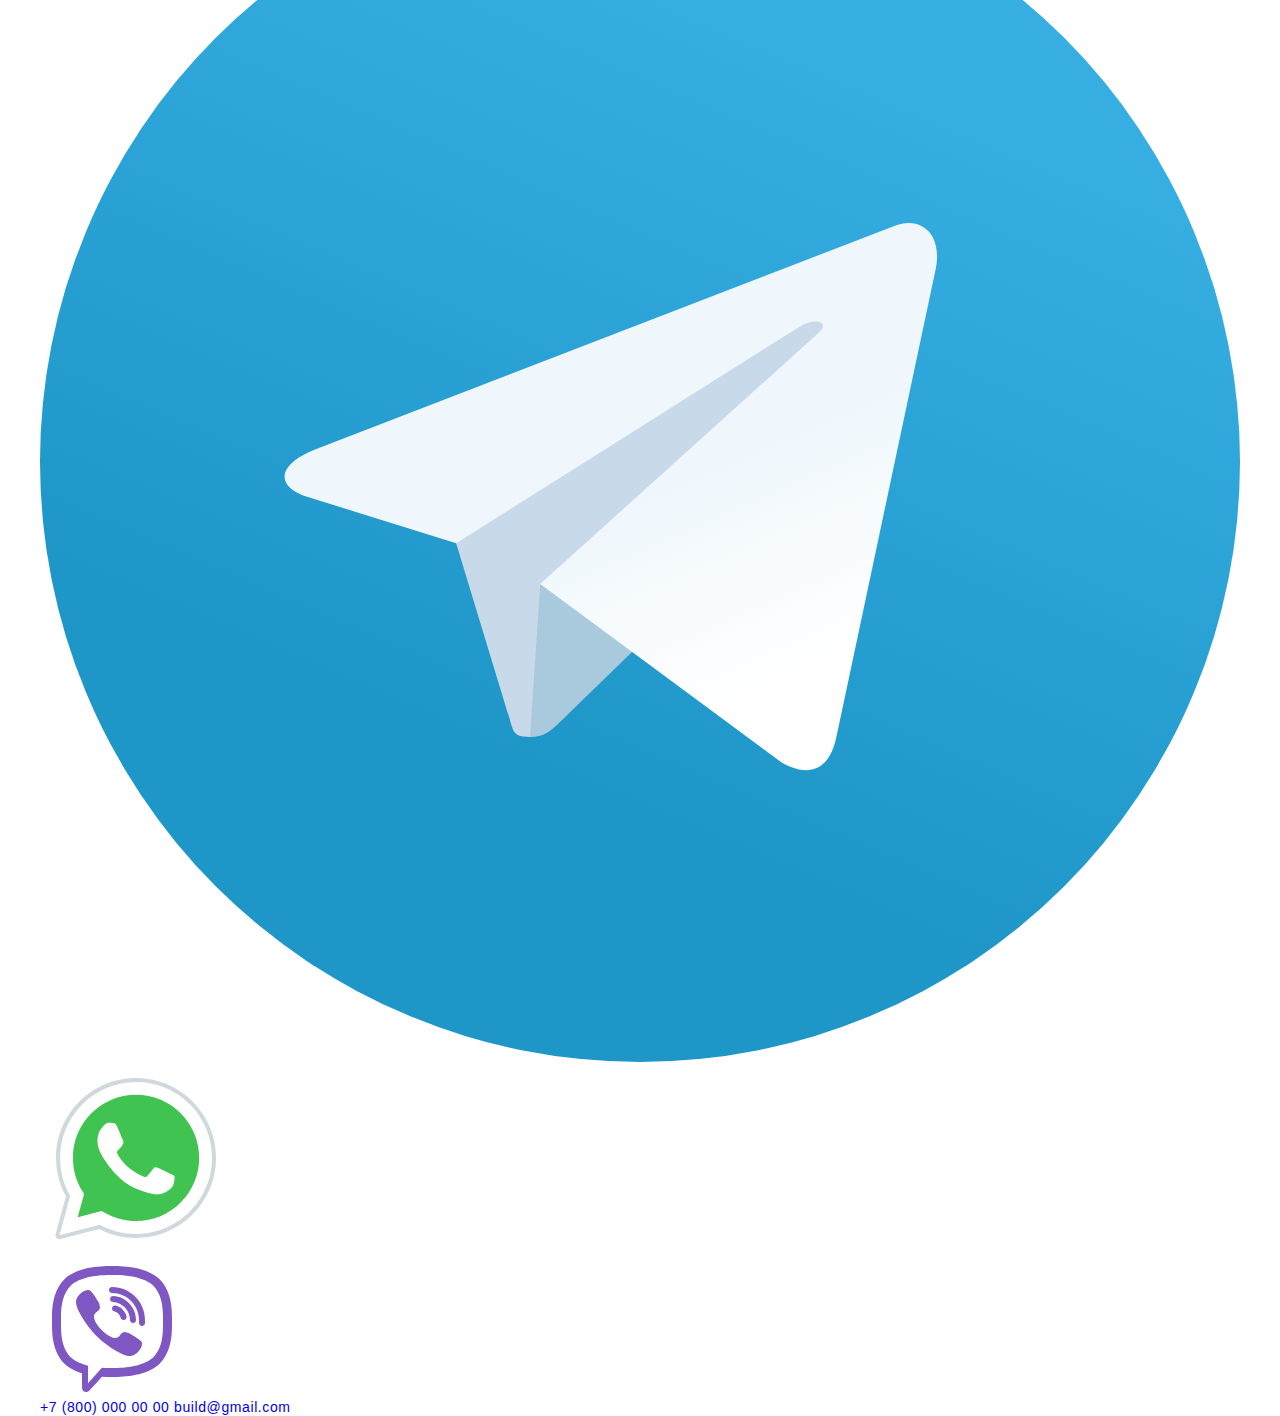
<file: reviews.html>
<!DOCTYPE html>
<html lang="ru">

<head>
	<meta charset="UTF-8">
	<meta name="viewport" content="width=device-width">
	<title>Building</title>
	<link href="https://fonts.googleapis.com/css2?family=Montserrat:wght@400;500;600;700&family=Ubuntu&display=swap"
		rel="stylesheet">
	<link rel="stylesheet" type="text/css" href="css/normalize.css">
	<link rel="stylesheet" type="text/css" href="css/main.css">
	<link rel="shortcut icon" href="logo.ico">
</head>

<body>
	<header class="header">
		<div class="container">
			<div class="header__body">
				<a class="header__logo" href="#">
					<img class="logo" src="images/sys/logo.png" alt="logo">
				</a>
				<div class="header__burger">
					<span></span>
				</div>
				<nav class="header__menu">
					<ul class="header__list">
						<li class="header__link">
							<a class="header__btn" href="index.html">Главная</a>
						</li>
						<li class="header__link">
							<a class="header__btn" href="services.html">Услуги</a>
						</li>
						<li class="header__link">
							<a class="header__btn" href="works.html">Галерея</a>
						</li>
						<li class="header__link">
							<a class="header__btn" href="reviews.html">Отзывы</a>
						</li>
						<li class="header__link">
							<a class="header__btn" href="infomation.html">Информация</a>
						</li>
					</ul>
				</nav>
				<div class="header__contacts">
					<a class="header__tel" href="tel:88000000000">+7 (800) 000 00 00</a>
					<a class="header__callback" href="#">Заказать звонок</a>
				</div>
			</div>
		</div>
	</header>
	<section class="page__mt">
		<div class="container">
			<div class="section__inner">
				<h2 class="section__title">
					&#8212; Отзывы
				</h2>
				<div class="reviews__wrapper">
					<div class="review-box">
						<div class="review-box__title">
							<img class="review-box__img" src="images/sys/man.png" alt="avatar">
							<div class="review-box__user">
								<span class="review-box__user-name">Имя клиента</span>
								<span class="review-box__user-place">Адрес работ</span>
							</div>
						</div>
						<p class="review-box__text">
							Lorem ipsum dolor sit amet consectetur adipisicing elit. Quam totam, praesentium eos excepturi harum et, quaerat aliquid animi dicta sed omnis cum qui quod repudiandae voluptatum mollitia ducimus tenetur nostrum alias quidem vel, minus officiis.
						</p>
					</div>
					<div class="review-box">
						<div class="review-box__title">
							<img class="review-box__img" src="images/sys/woman.png" alt="avatar">
							<div class="review-box__user">
								<span class="review-box__user-name">Имя клиента</span>
								<span class="review-box__user-place">Адрес работ</span>
							</div>
						</div>
						<p class="review-box__text">
							Lorem ipsum dolor sit amet consectetur adipisicing elit. Quam totam, praesentium eos excepturi harum et, quaerat aliquid animi dicta sed omnis cum qui quod repudiandae voluptatum mollitia ducimus tenetur nostrum alias quidem vel, minus officiis.
						</p>
					</div>
					<div class="review-box">
						<div class="review-box__title">
							<img class="review-box__img" src="images/sys/woman.png" alt="avatar">
							<div class="review-box__user">
								<span class="review-box__user-name">Имя клиента</span>
								<span class="review-box__user-place">Адрес работ</span>
							</div>
						</div>
						<p class="review-box__text">
							Lorem ipsum dolor sit amet consectetur adipisicing elit. Quam totam, praesentium eos excepturi harum et, quaerat aliquid animi dicta sed omnis cum qui quod repudiandae voluptatum mollitia ducimus tenetur nostrum alias quidem vel, minus officiis.
						</p>
					</div>
					<div class="review-box">
						<div class="review-box__title">
							<img class="review-box__img" src="images/sys/man.png" alt="avatar">
							<div class="review-box__user">
								<span class="review-box__user-name">Имя клиента</span>
								<span class="review-box__user-place">Адрес работ</span>
							</div>
						</div>
						<p class="review-box__text">
							Lorem ipsum dolor sit amet consectetur adipisicing elit. Quam totam, praesentium eos excepturi harum et, quaerat aliquid animi dicta sed omnis cum qui quod repudiandae voluptatum mollitia ducimus tenetur nostrum alias quidem vel, minus officiis.
						</p>
					</div>
					<div class="review-box">
						<div class="review-box__title">
							<img class="review-box__img" src="images/sys/man.png" alt="avatar">
							<div class="review-box__user">
								<span class="review-box__user-name">Имя клиента</span>
								<span class="review-box__user-place">Адрес работ</span>
							</div>
						</div>
						<p class="review-box__text">
							Lorem ipsum dolor sit amet consectetur adipisicing elit. Quam totam, praesentium eos excepturi harum et, quaerat aliquid animi dicta sed omnis cum qui quod repudiandae voluptatum mollitia ducimus tenetur nostrum alias quidem vel, minus officiis.
						</p>
					</div>
					<div class="review-box">
						<div class="review-box__title">
							<img class="review-box__img" src="images/sys/woman.png" alt="avatar">
							<div class="review-box__user">
								<span class="review-box__user-name">Имя клиента</span>
								<span class="review-box__user-place">Адрес работ</span>
							</div>
						</div>
						<p class="review-box__text">
							Lorem ipsum dolor sit amet consectetur adipisicing elit. Quam totam, praesentium eos excepturi harum et, quaerat aliquid animi dicta sed omnis cum qui quod repudiandae voluptatum mollitia ducimus tenetur nostrum alias quidem vel, minus officiis.
						</p>
					</div>
					<div class="review-box">
						<div class="review-box__title">
							<img class="review-box__img" src="images/sys/woman.png" alt="avatar">
							<div class="review-box__user">
								<span class="review-box__user-name">Имя клиента</span>
								<span class="review-box__user-place">Адрес работ</span>
							</div>
						</div>
						<p class="review-box__text">
							Lorem ipsum dolor sit amet consectetur adipisicing elit. Quam totam, praesentium eos excepturi harum et, quaerat aliquid animi dicta sed omnis cum qui quod repudiandae voluptatum mollitia ducimus tenetur nostrum alias quidem vel, minus officiis.
						</p>
					</div>
				</div>
				<div class="pagination">
					<a href="#" class="pagi__prev">Предыдущая</a>
					<div class="pagi__center">
						<a class="pagi__number" href="#">1</a>
						<p class="pagi__medium">...</p>
						<a class="pagi__number" href="#">11</a>
						<a class="pagi__number" href="#">12</a>
						<a class="pagi__number pagi__active" href="#">13</a>
						<a class="pagi__number" href="#">14</a>
						<a class="pagi__number" href="#">15</a>
						<p class="pagi__medium">...</p>
						<a class="pagi__number" href="#">74</a>
					</div>
					<a href="#" class="pagi__next">Следующая</a>
				</div>
				<div class="send__reviews">
					<div class="send__offer">
						<h3 class="send__offer-title">
							Наша цель - ваш комфорт!
						</h3>
						<p class="send__offer-text">
							Мы ценим наших клиентов и дорожим репутацией фирмы! Наша главная цель - удобство клиента. Мы готовы
							предложить исчерпывающий комплекс услуг для создания готового жилого решения с нуля.
						</p>
					</div>
					<div class="send__form-box">
						<h3 class="form__title">
							Расскажите о нашем сотрудничестве:
						</h3>
						<form class="send__form" action="#" method="get">
							<div class="send__contacts">
								<input class="send__contact" type="text" name="name" placeholder="Ваше имя" required>
								<input class="send__contact" type="text" name="location" placeholder="Адрес проекта" required>
							</div>
							<textarea class="send__text" name="text" placeholder="Ваше мнение о нас"></textarea>
							<button class="btn send__btn" type="submit">
								Опубликовать
							</button>
						</form>
					</div>
				</div>
			</div>
		</div>
	</section>
	<footer class="footer">
		<div class="container">
			<div class="footer__inner">
				<div class="footer__left">
					<p class="left-text">Строительная фирма ООО "Название"</p><br>
					<p class="left-text">&#169; 2019-2021 Все права защищены</p>
				</div>
				<div class="footer__center">
					<div class="socials-links">
						<a class="socials-link" title="Vkontakte" href="https://vk.com" target="_blank">
							<img class="socials-link__img" src="images/sys/vk.svg" alt="Vkontakte">
						</a>
						<a class="socials-link" title="Instagram" href="https://www.instagram.com" target="_blank">
							<img class="socials-link__img" src="images/sys/instagram.svg" alt="Instagram">
						</a>
						<a class="socials-link" title="Telegram" href="tg://resolve?domain=nikname">
							<img class="socials-link__img" src="images/sys/telegram.svg" alt="Telegram">
						</a>
						<a class="socials-link fix-whatsapp" title="WhatsApp" href="https://wa.me/78000000000" target="_blank">
							<img class="socials-link__img" src="images/sys/whatsapp.svg" alt="Whatsapp">
						</a>
						<a class="socials-link fix-viber" title="Viber" href="viber://chat?number=+78000000000">
							<img class="socials-link__img" src="images/sys/viber.svg" alt="Viber">
						</a>
					</div>
				</div>
				<div class="footer__right">
					<a class="footer__contacts" href="tel:88000000000">+7 (800) 000 00 00</a>
					<a class="footer__contacts" href="mailto:build@gmail.com">build@gmail.com</a>
				</div>
			</div>
		</div>
	</footer>
	<script src="js/jquery-3.5.1.min.js"></script>
	<script src="js/slick.min.js"></script>
	<script src="js/script.js"></script>
</body>

</html>
</file>
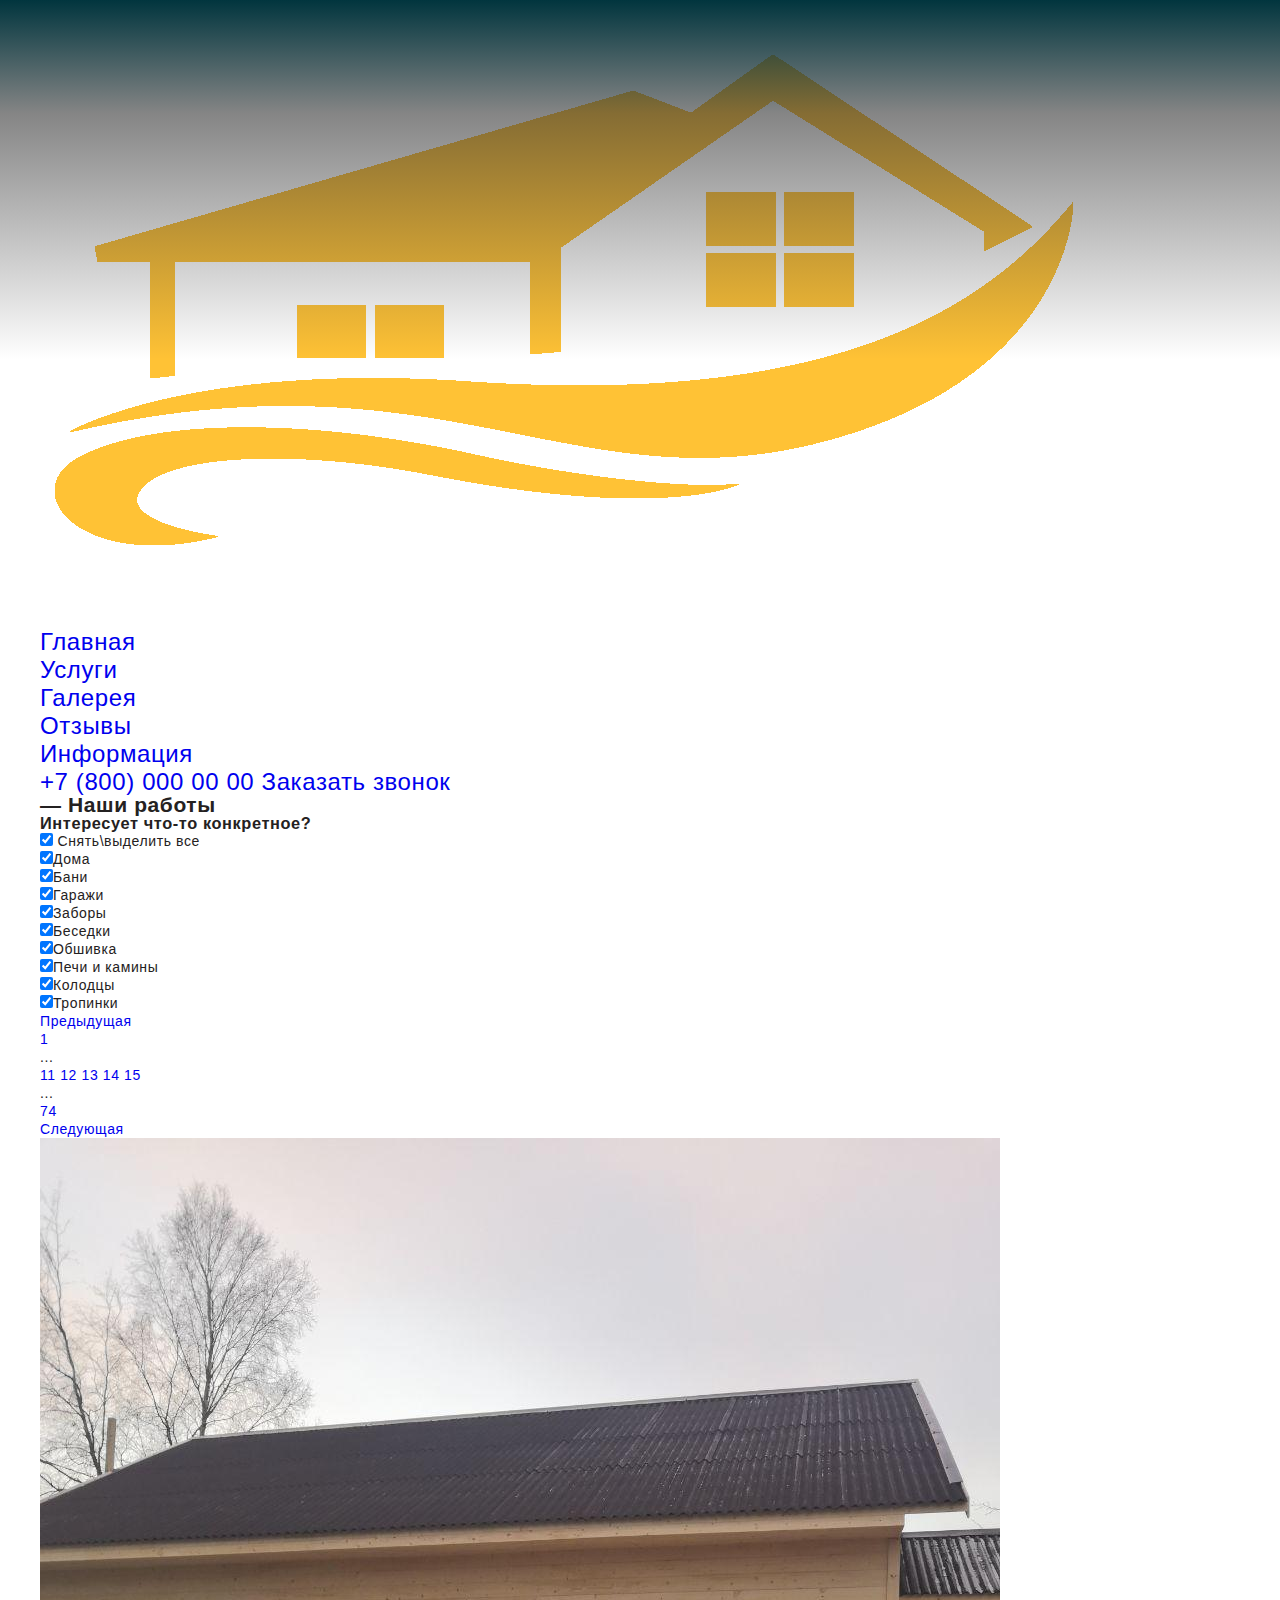
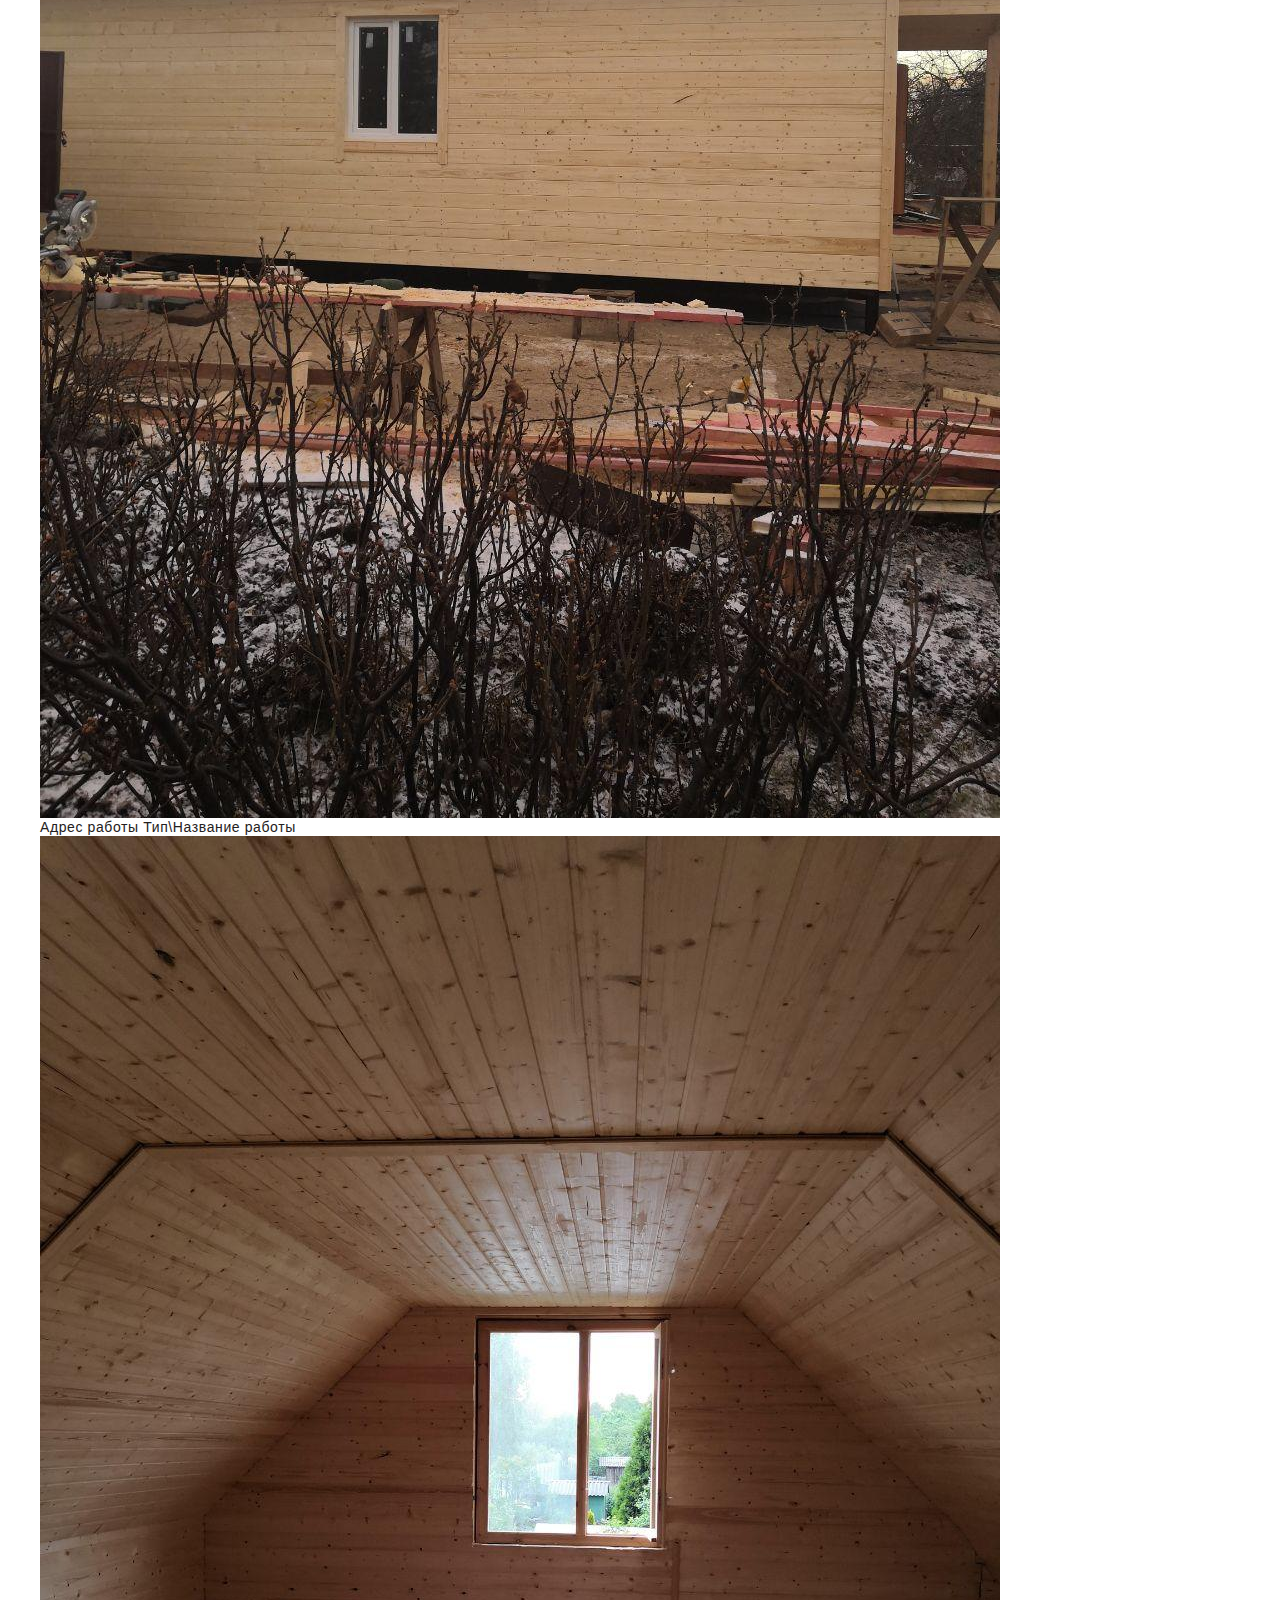
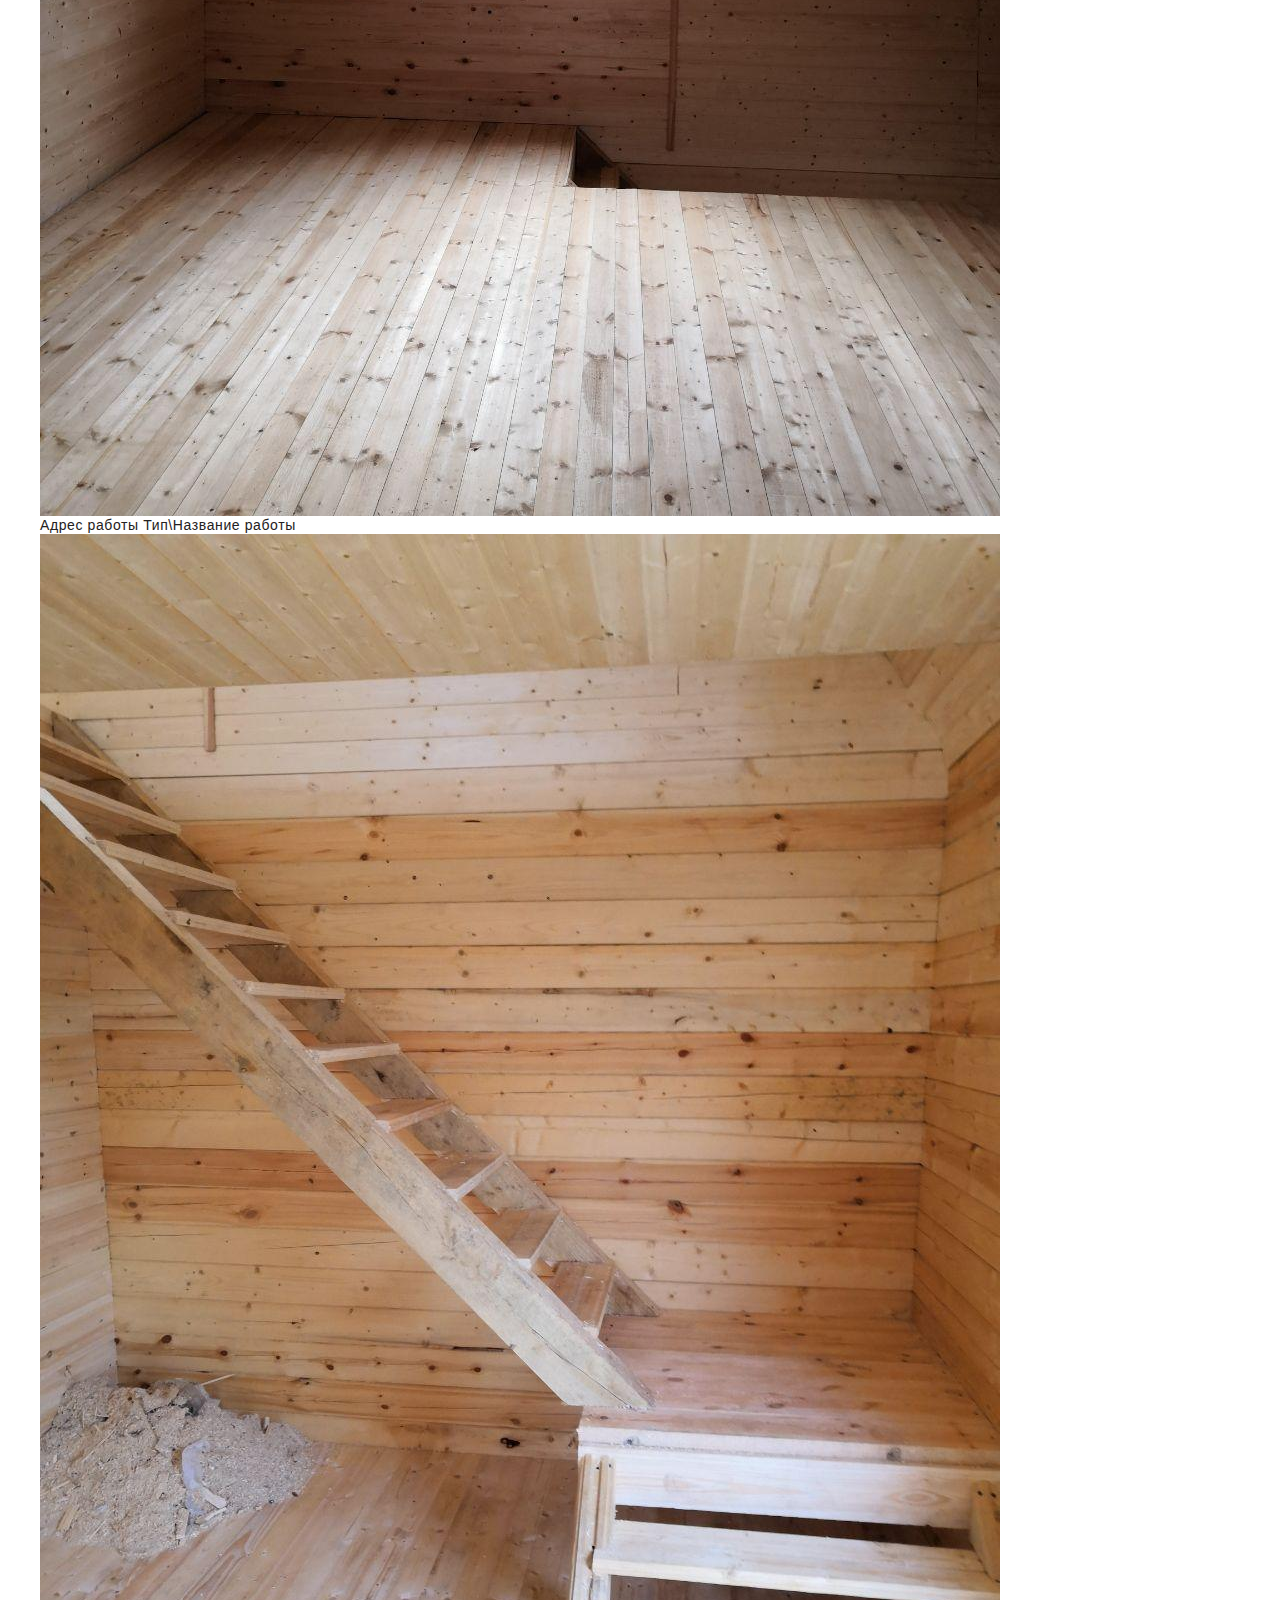
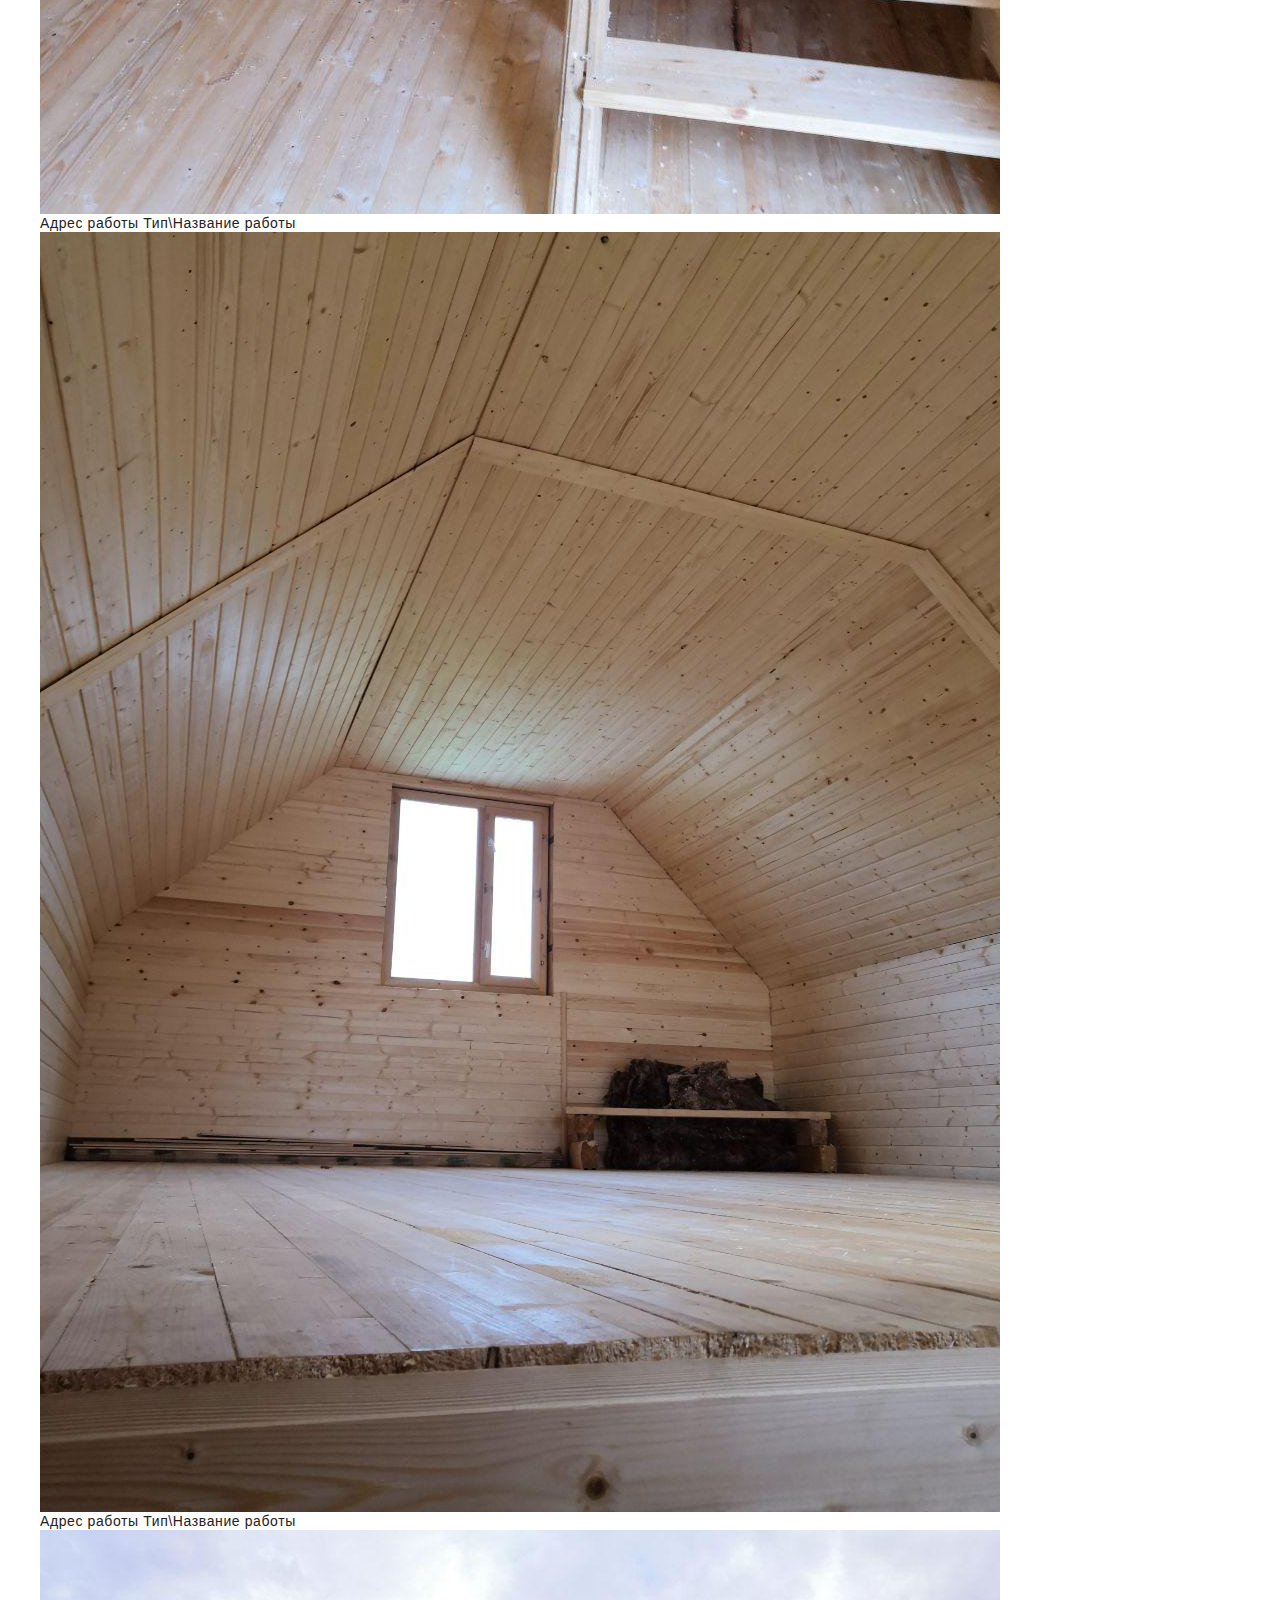
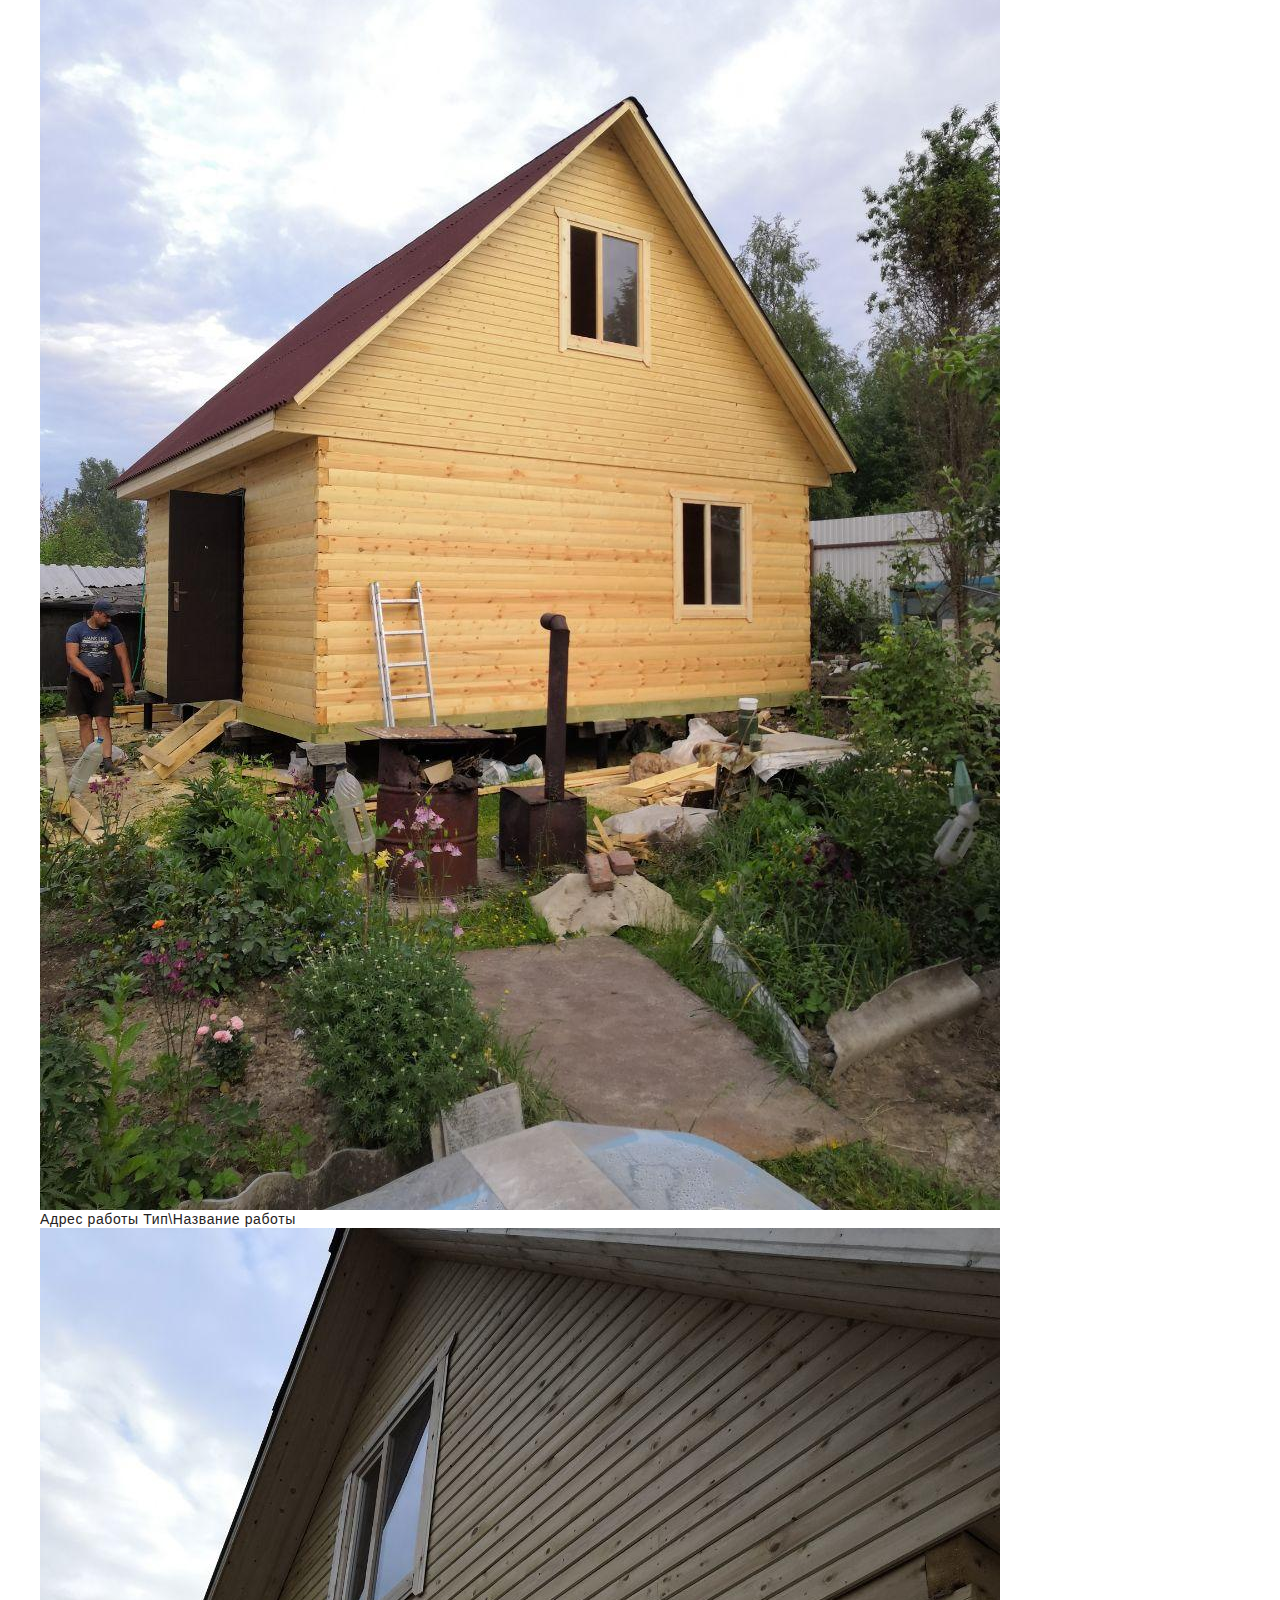
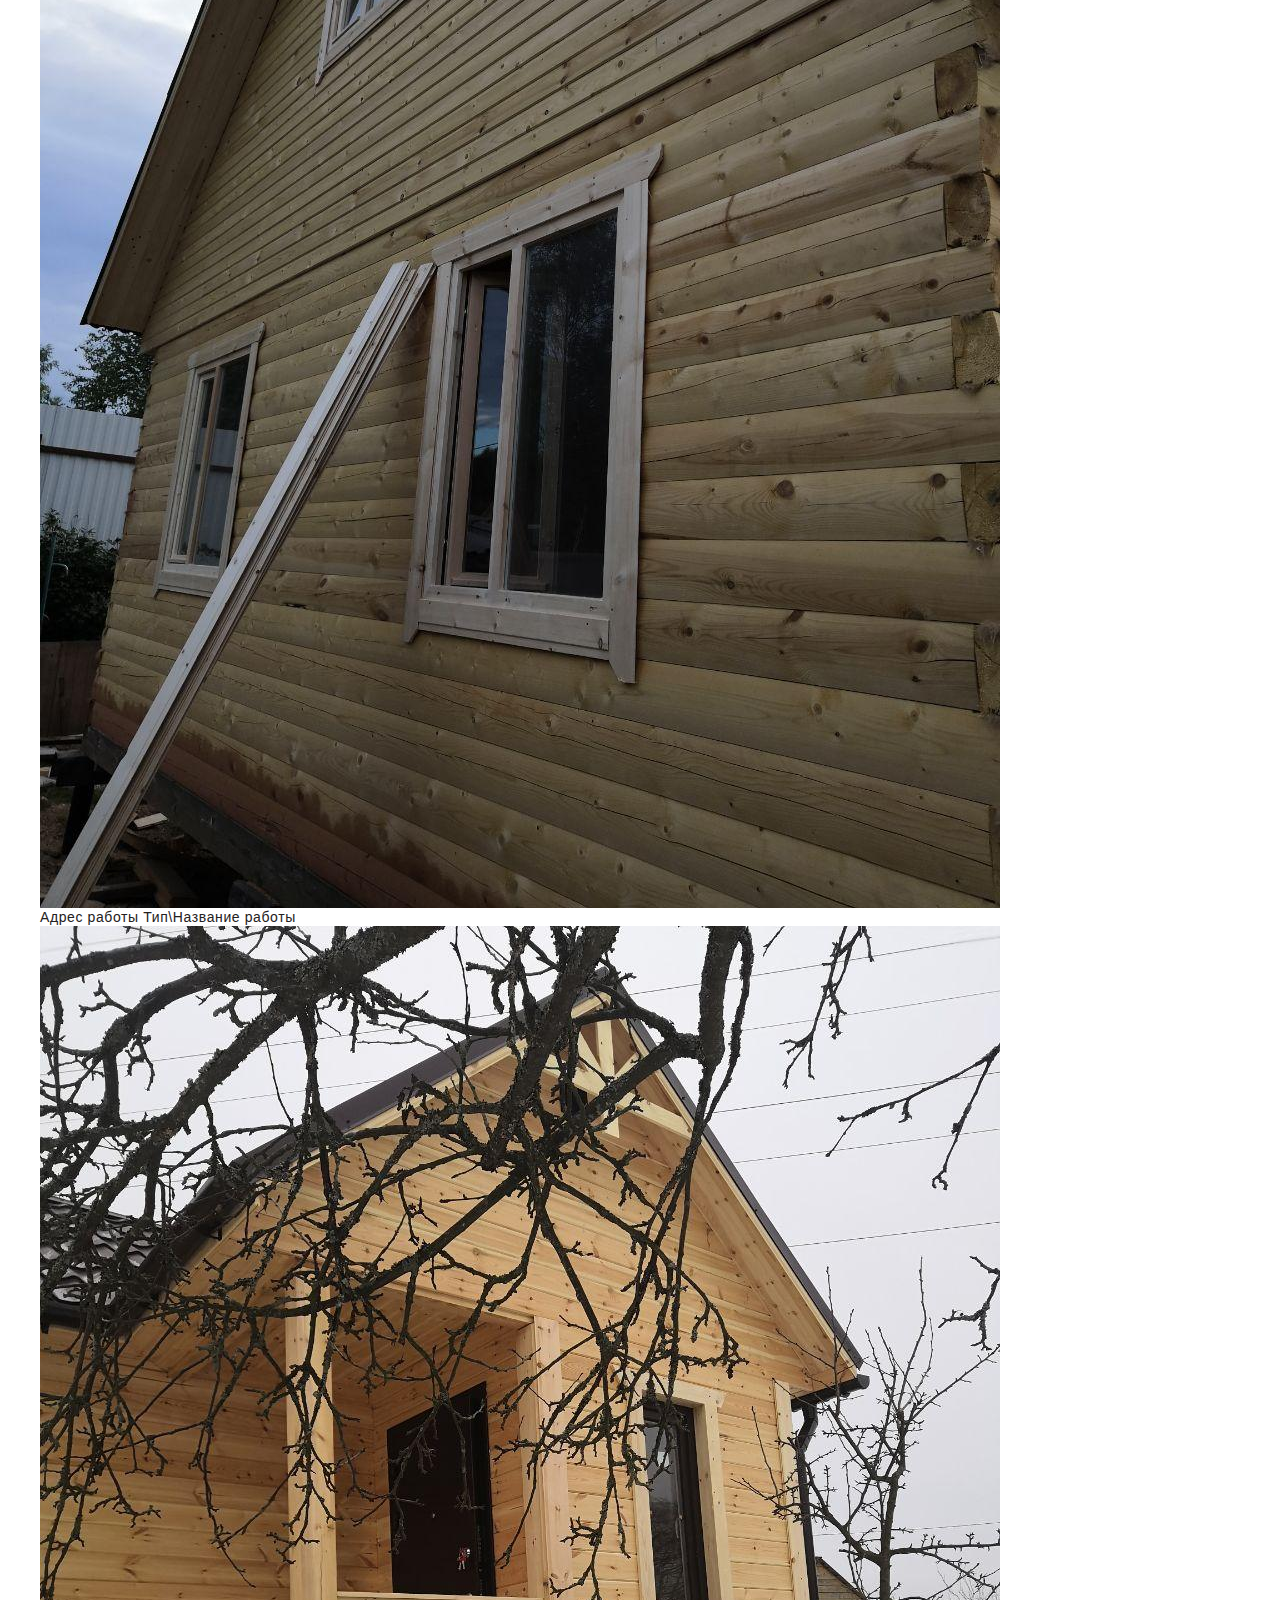
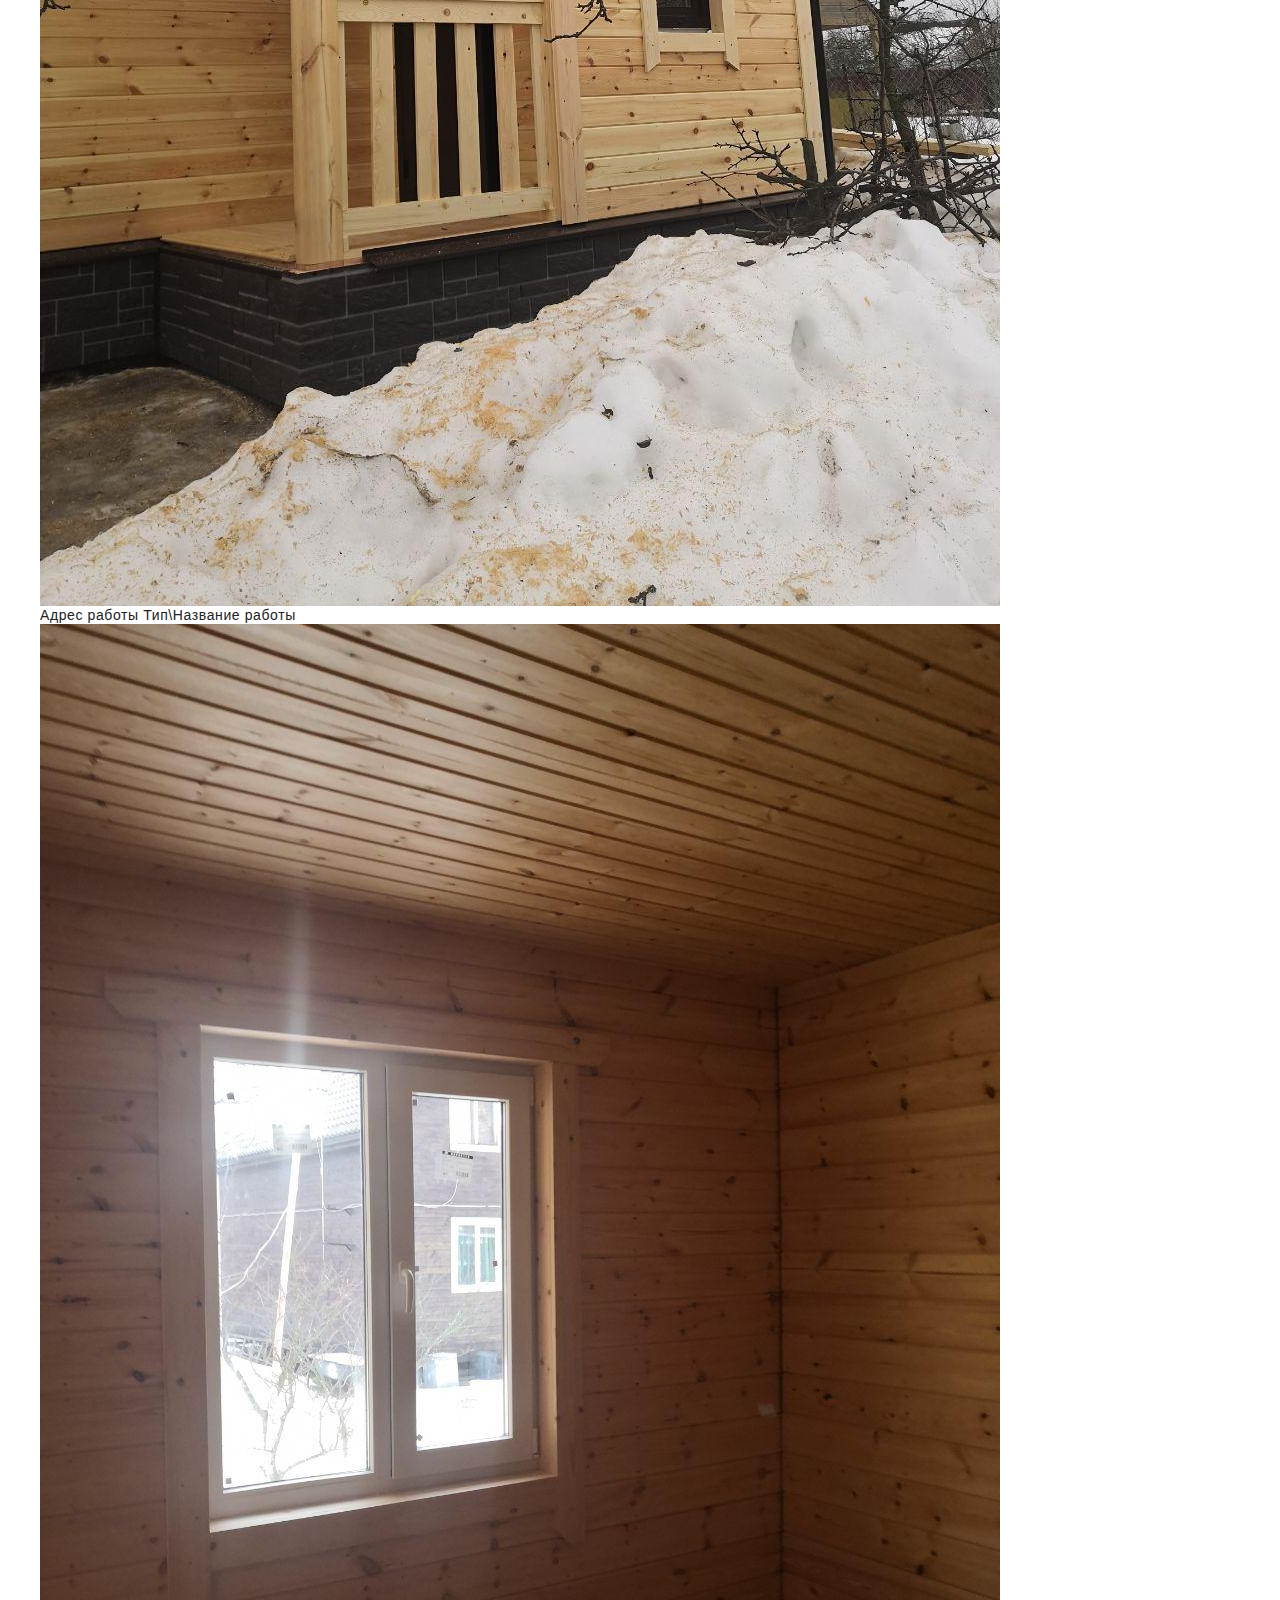
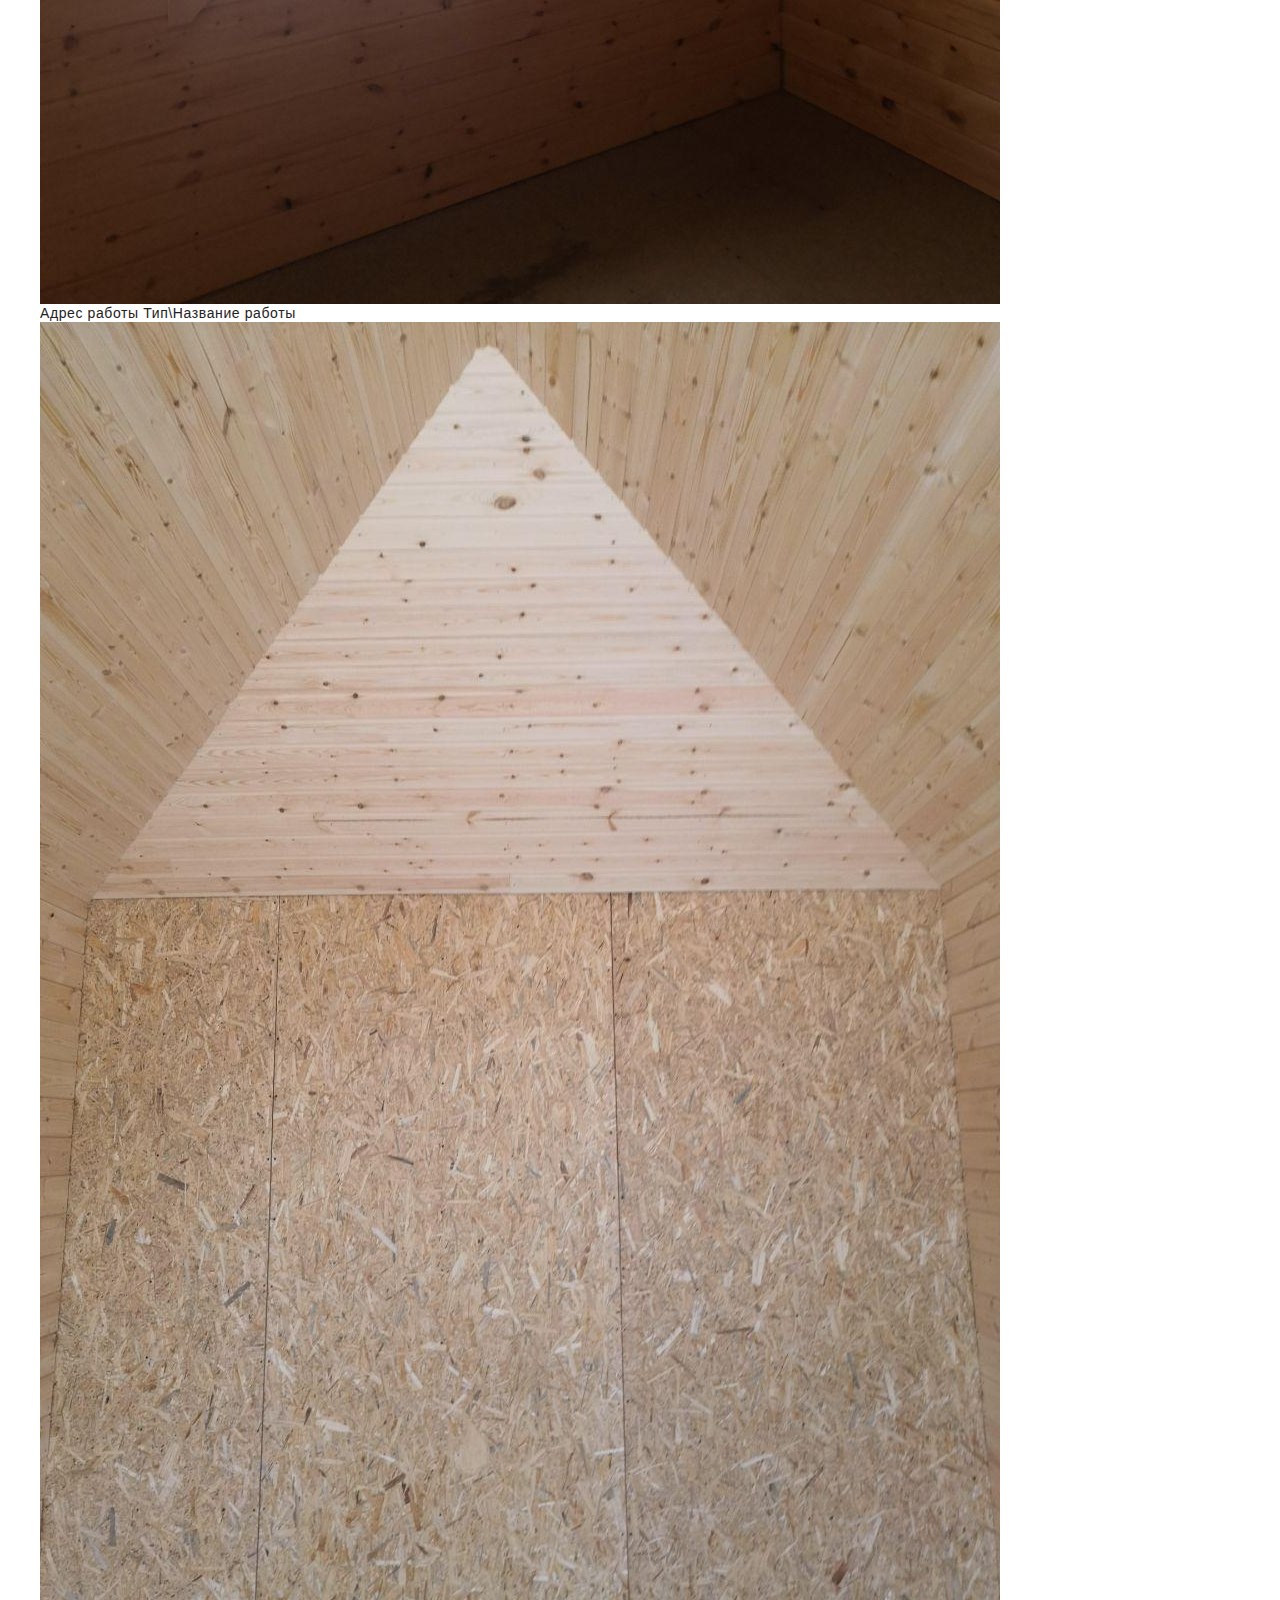
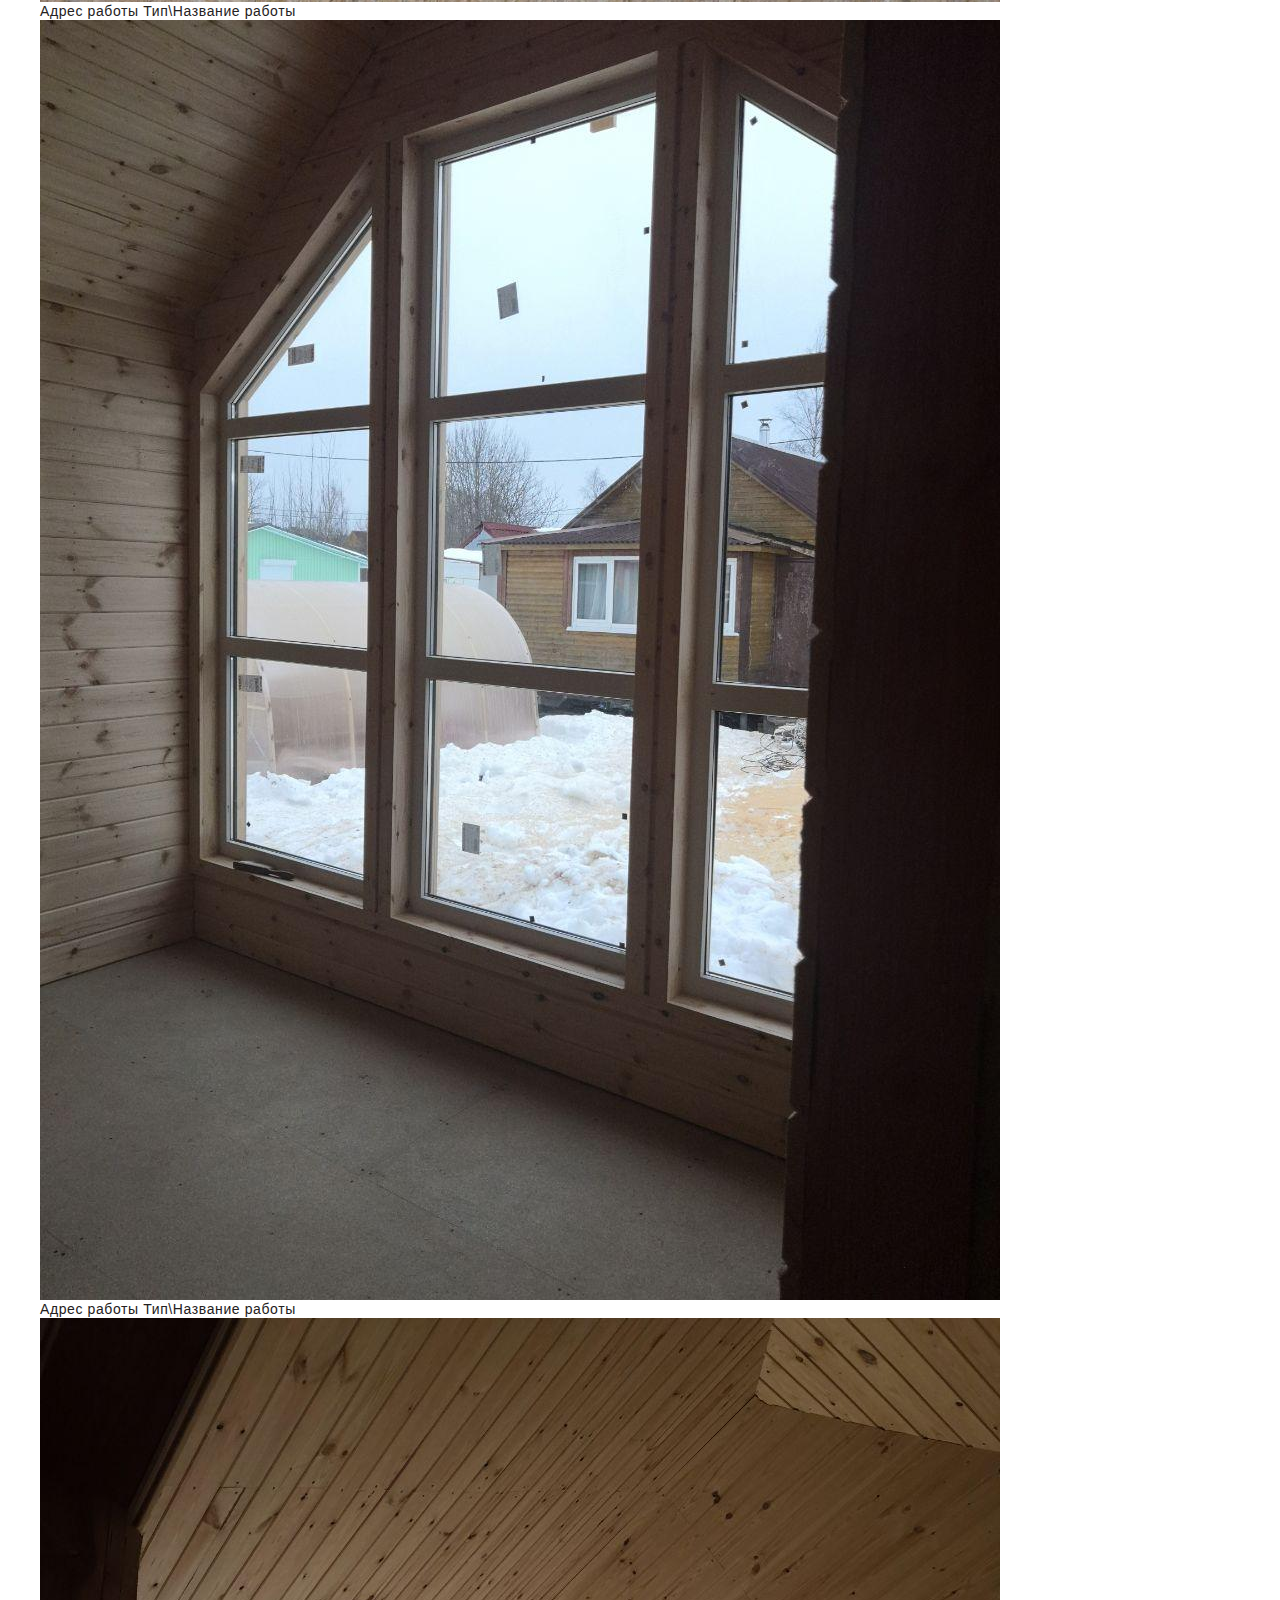
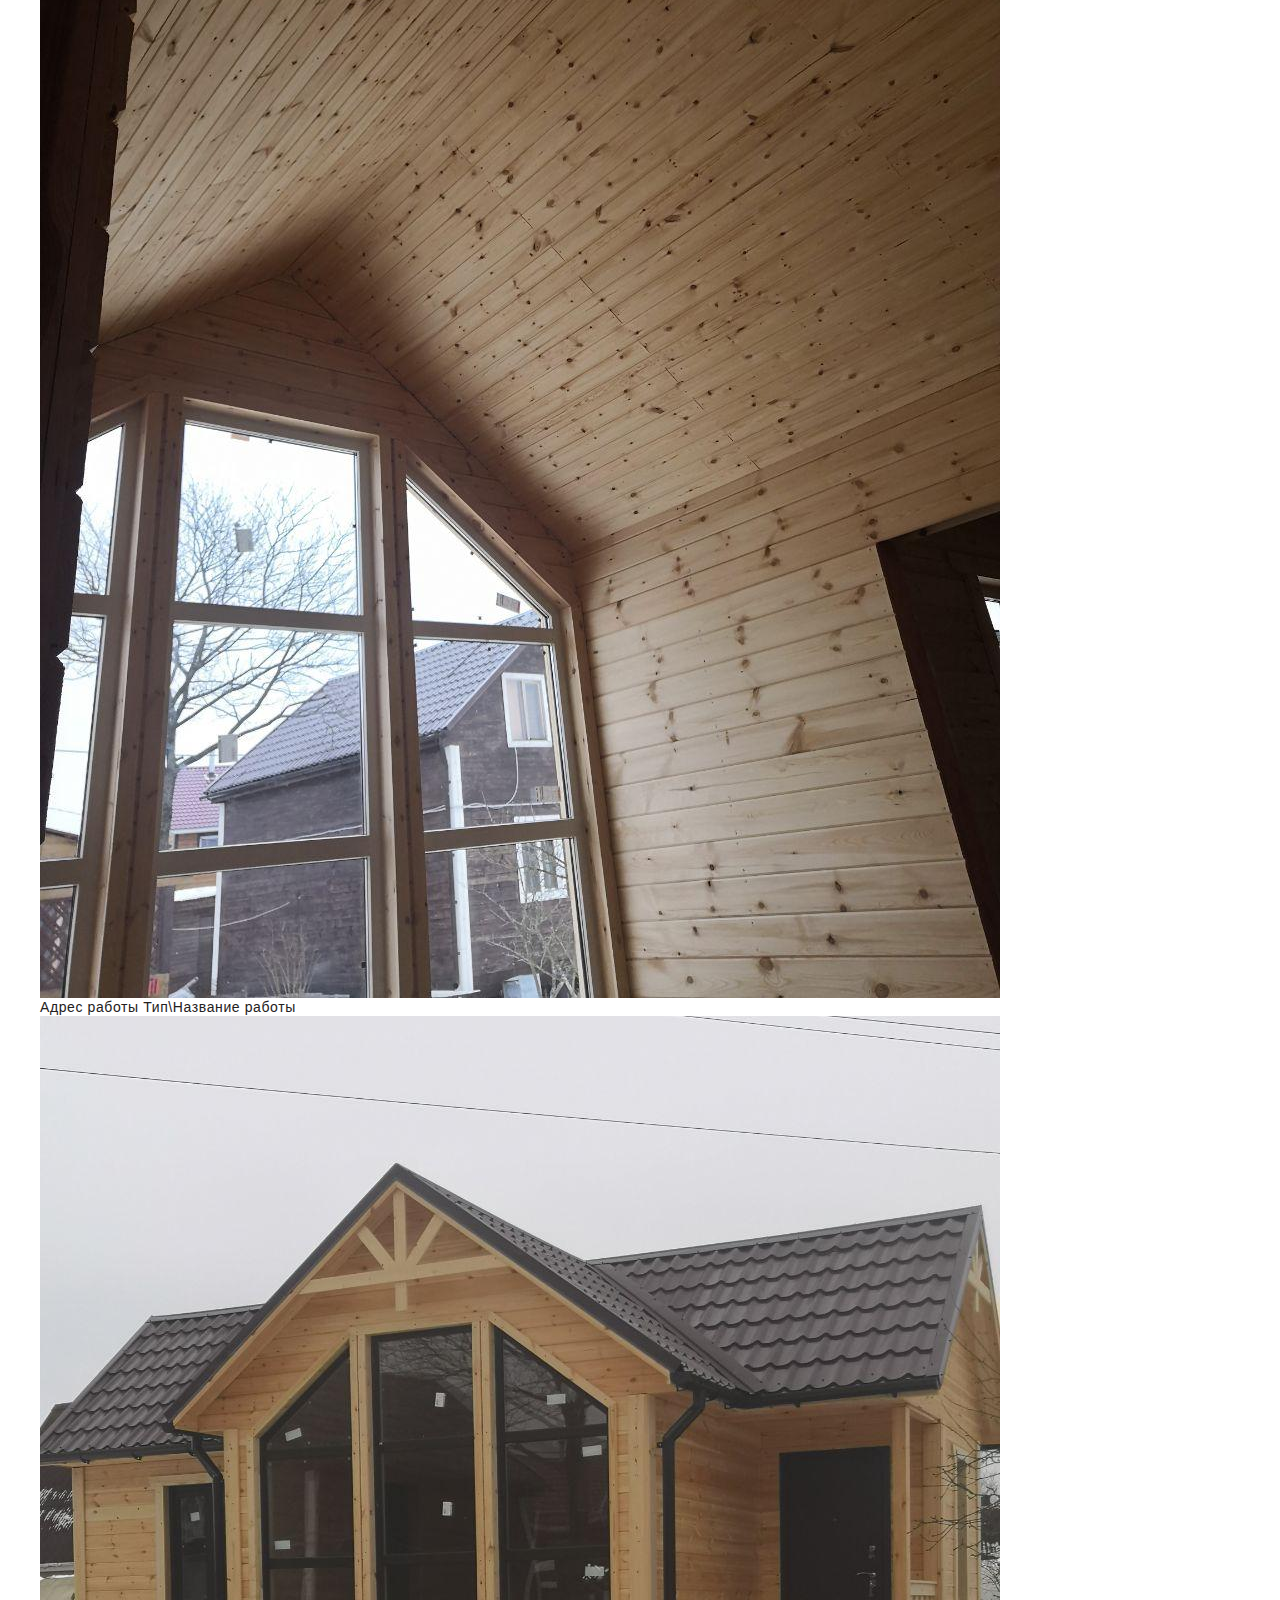
<file: works.html>
<!DOCTYPE html>
<html lang="ru">

<head>
   <meta charset="UTF-8">
   <meta name="viewport" content="width=device-width">
   <title>Building</title>
   <link href="https://fonts.googleapis.com/css2?family=Montserrat:wght@400;500;600;700&family=Ubuntu&display=swap"
      rel="stylesheet">
   <link rel="stylesheet" href="css/normalize.css">
   <link rel="stylesheet" href="css/jquery.fancybox.min.css">
   <link rel="stylesheet" href="css/main.css">
   <link rel="shortcut icon" href="logo.ico">
</head>

<body>
   <header class="header">
      <div class="container">
         <div class="header__body">
            <a class="header__logo" href="#">
               <img class="logo" src="images/sys/logo.png" alt="logo">
            </a>
            <div class="header__burger">
               <span></span>
            </div>
            <nav class="header__menu">
               <ul class="header__list">
                  <li class="header__link">
                     <a class="header__btn" href="index.html">Главная</a>
                  </li>
                  <li class="header__link">
                     <a class="header__btn" href="services.html">Услуги</a>
                  </li>
                  <li class="header__link">
                     <a class="header__btn" href="works.html">Галерея</a>
                  </li>
                  <li class="header__link">
                     <a class="header__btn" href="reviews.html">Отзывы</a>
                  </li>
                  <li class="header__link">
                     <a class="header__btn" href="infomation.html">Информация</a>
                  </li>
               </ul>
            </nav>
            <div class="header__contacts">
               <a class="header__tel" href="tel:88000000000">+7 (800) 000 00 00</a>
               <a class="header__callback" href="#">Заказать звонок</a>
            </div>
         </div>
      </div>
   </header>
   <section class="work__page page__mt">
      <div class="container">
         <div class="section__inner">
            <h2 class="section__title">
               &#8212; Наши работы
            </h2>
            <div class="works__filters">
               <div class="filters__top">
                  <h3 class="filters__title">
                     Интересует что-то конкретное?
                  </h3>
                  <label class="check__all">
                     <input class="check-all filters__check" id="check-all" checked type="checkbox" name="cb_all" value="all">
                     <span class="check__text">Снять\выделить все</span>
                  </label>
               </div>
               <ul class="filters__items" id="filters">
                  <li class="filters__item">
                     <label class="filters__item-name" for="filter-build">
                        <input class="filters__check" checked type="checkbox" name="cb" value="build"
                           id="filter-build"><span class="check__text">Дома</span>
                     </label>
                  </li>
                  <li class="filters__item">
                     <label class="filters__item-name" for="filter-bath">
                        <input class="filters__check" checked type="checkbox" name="cb" value="bath"
                           id="filter-bath"><span class="check__text">Бани</span>
                     </label>
                  </li>
                  <li class="filters__item">
                     <label class="filters__item-name" for="filter-garage">
                        <input class="filters__check" checked type="checkbox" name="cb" value="garage"
                           id="filter-garage"><span class="check__text">Гаражи</span>
                     </label>
                  </li>
                  <li class="filters__item">
                     <label class="filters__item-name" for="filter-fence">
                        <input class="filters__check" checked type="checkbox" name="cb" value="fence"
                           id="filter-fence"><span class="check__text">Заборы</span>
                     </label>
                  </li>
                  <li class="filters__item">
                     <label class="filters__item-name" for="filter-pavilion">
                        <input class="filters__check" checked type="checkbox" name="cb" value="pavilion"
                           id="filter-pavilion"><span class="check__text">Беседки</span>
                     </label>
                  </li>
                  <li class="filters__item">
                     <label class="filters__item-name" for="filter-facing">
                        <input class="filters__check" checked type="checkbox" name="cb" value="facing"
                           id="filter-facing"><span class="check__text">Обшивка</span>
                     </label>
                  </li>
                  <li class="filters__item">
                     <label class="filters__item-name" for="filter-furnace">
                        <input class="filters__check" checked type="checkbox" name="cb" value="furnace"
                           id="filter-furnace"><span class="check__text">Печи и камины</span>
                     </label>
                  </li>
                  <li class="filters__item">
                     <label class="filters__item-name" for="filter-well">
                        <input class="filters__check" checked type="checkbox" name="cb" value="well"
                           id="filter-well"><span class="check__text">Колодцы</span>
                     </label>
                  </li>
                  <li class="filters__item">
                     <label class="filters__item-name" for="filter-walk">
                        <input class="filters__check" checked type="checkbox" name="cb" value="walk"
                           id="filter-walk"><span class="check__text">Тропинки</span>
                     </label>
                  </li>
               </ul>
            </div>
            <div class="pagination p-w">
               <a href="#" class="pagi__prev">Предыдущая</a>
               <div class="pagi__center">
                  <a class="pagi__number" href="#">1</a>
                  <p class="pagi__medium">...</p>
                  <a class="pagi__number" href="#">11</a>
                  <a class="pagi__number" href="#">12</a>
                  <a class="pagi__number pagi__active" href="#">13</a>
                  <a class="pagi__number" href="#">14</a>
                  <a class="pagi__number" href="#">15</a>
                  <p class="pagi__medium">...</p>
                  <a class="pagi__number" href="#">74</a>
               </div>
               <a href="#" class="pagi__next">Следующая</a>
            </div>
            <div class="works__inner">
               <div class="work__item build">
                  <div class="work__preview">
                     <a class="work__link" data-fancybox="gallery" href="images/full/work(01).jpg"
                        data-caption="Подпись фото">
                        <img class="work__img" src="images/tumbs/work(01).jpg" alt="work(01)">
                     </a>
                  </div>
                  <span class="work__adress">
                     Адрес работы
                  </span>
                  <span class="work__name">
                     Тип\Название работы
                  </span>
               </div>
               <div class="work__item bath">
                  <div class="work__preview">
                     <a class="work__link" data-fancybox="gallery" href="images/full/work(02).jpg" data-caption="Подпись фото">
                        <img class="work__img" src="images/tumbs/work(02).jpg" alt="work(02)">
                     </a>
                  </div>
                  <span class="work__adress">
                     Адрес работы
                  </span>
                  <span class="work__name">
                     Тип\Название работы
                  </span>
               </div>
               <div class="work__item garage">
                  <div class="work__preview">
                     <a class="work__link" data-fancybox="gallery" href="images/full/work(03).jpg" data-caption="Подпись фото">
                        <img class="work__img" src="images/tumbs/work(03).jpg" alt="work(03)">
                     </a>
                  </div>
                  <span class="work__adress">
                     Адрес работы
                  </span>
                  <span class="work__name">
                     Тип\Название работы
                  </span>
               </div>
               <div class="work__item fence">
                  <div class="work__preview">
                     <a class="work__link" data-fancybox="gallery" href="images/full/work(04).jpg" data-caption="Подпись фото">
                        <img class="work__img" src="images/tumbs/work(04).jpg" alt="work(04)">
                     </a>
                  </div>
                  <span class="work__adress">
                     Адрес работы
                  </span>
                  <span class="work__name">
                     Тип\Название работы
                  </span>
               </div>
               <div class="work__item pavilion">
                  <div class="work__preview">
                     <a class="work__link" data-fancybox="gallery" href="images/full/work(05).jpg" data-caption="Подпись фото">
                        <img class="work__img" src="images/tumbs/work(05).jpg" alt="work(05)">
                     </a>
                  </div>
                  <span class="work__adress">
                     Адрес работы
                  </span>
                  <span class="work__name">
                     Тип\Название работы
                  </span>
               </div>
               <div class="work__item facing">
                  <div class="work__preview">
                     <a class="work__link" data-fancybox="gallery" href="images/full/work(06).jpg" data-caption="Подпись фото">
                        <img class="work__img" src="images/tumbs/work(06).jpg" alt="work(06)">
                     </a>
                  </div>
                  <span class="work__adress">
                     Адрес работы
                  </span>
                  <span class="work__name">
                     Тип\Название работы
                  </span>
               </div>
               <div class="work__item well">
                  <div class="work__preview">
                     <a class="work__link" data-fancybox="gallery" href="images/full/work(07).jpg" data-caption="Подпись фото">
                        <img class="work__img" src="images/tumbs/work(07).jpg" alt="work(07)">
                     </a>
                  </div>
                  <span class="work__adress">
                     Адрес работы
                  </span>
                  <span class="work__name">
                     Тип\Название работы
                  </span>
               </div>
               <div class="work__item furnace">
                  <div class="work__preview">
                     <a class="work__link" data-fancybox="gallery" href="images/full/work(08).jpg">
                        <img class="work__img" src="images/tumbs/work(08).jpg" alt="work(08)">
                     </a>
                  </div>
                  <span class="work__adress">
                     Адрес работы
                  </span>
                  <span class="work__name">
                     Тип\Название работы
                  </span>
               </div>
               <div class="work__item build">
                  <div class="work__preview">
                     <a class="work__link" data-fancybox="gallery" href="images/full/work(09).jpg">
                        <img class="work__img" src="images/tumbs/work(09).jpg" alt="work(09)">
                     </a>
                  </div>
                  <span class="work__adress">
                     Адрес работы
                  </span>
                  <span class="work__name">
                     Тип\Название работы
                  </span>
               </div>
               <div class="work__item fence">
                  <div class="work__preview">
                     <a class="work__link" data-fancybox="gallery" href="images/full/work(10).jpg">
                        <img class="work__img" src="images/tumbs/work(10).jpg" alt="work(10)">
                     </a>
                  </div>
                  <span class="work__adress">
                     Адрес работы
                  </span>
                  <span class="work__name">
                     Тип\Название работы
                  </span>
               </div>
               <div class="work__item bath">
                  <div class="work__preview">
                     <a class="work__link" data-fancybox="gallery" href="images/full/work(11).jpg">
                        <img class="work__img" src="images/tumbs/work(11).jpg" alt="work(11)">
                     </a>
                  </div>
                  <span class="work__adress">
                     Адрес работы
                  </span>
                  <span class="work__name">
                     Тип\Название работы
                  </span>
               </div>
               <div class="work__item pavilion">
                  <div class="work__preview">
                     <a class="work__link" data-fancybox="gallery" href="images/full/work(12).jpg">
                        <img class="work__img" src="images/tumbs/work(12).jpg" alt="work(12)">
                     </a>
                  </div>
                  <span class="work__adress">
                     Адрес работы
                  </span>
                  <span class="work__name">
                     Тип\Название работы
                  </span>
               </div>
               <div class="work__item build">
                  <div class="work__preview">
                     <a class="work__link" data-fancybox="gallery" href="images/full/work(13).jpg">
                        <img class="work__img" src="images/tumbs/work(13).jpg" alt="work(13)">
                     </a>
                  </div>
                  <span class="work__adress">
                     Адрес работы
                  </span>
                  <span class="work__name">
                     Тип\Название работы
                  </span>
               </div>
               <div class="work__item garage">
                  <div class="work__preview">
                     <a class="work__link" data-fancybox="gallery" href="images/full/work(14).jpg">
                        <img class="work__img" src="images/tumbs/work(14).jpg" alt="work(14)">
                     </a>
                  </div>
                  <span class="work__adress">
                     Адрес работы
                  </span>
                  <span class="work__name">
                     Тип\Название работы
                  </span>
               </div>
               <div class="work__item facing">
                  <div class="work__preview">
                     <a class="work__link" data-fancybox="gallery" href="images/full/work(15).jpg">
                        <img class="work__img" src="images/tumbs/work(15).jpg" alt="work(15)">
                     </a>
                  </div>
                  <span class="work__adress">
                     Адрес работы
                  </span>
                  <span class="work__name">
                     Тип\Название работы
                  </span>
               </div>
               <div class="work__item well">
                  <div class="work__preview">
                     <a class="work__link" data-fancybox="gallery" href="images/full/work(16).jpg">
                        <img class="work__img" src="images/tumbs/work(16).jpg" alt="work(16)">
                     </a>
                  </div>
                  <span class="work__adress">
                     Адрес работы
                  </span>
                  <span class="work__name">
                     Тип\Название работы
                  </span>
               </div>
               <div class="work__item furnace">
                  <div class="work__preview">
                     <a class="work__link" data-fancybox="gallery" href="images/full/work(17).jpg">
                        <img class="work__img" src="images/tumbs/work(17).jpg" alt="work(17)">
                     </a>
                  </div>
                  <span class="work__adress">
                     Адрес работы
                  </span>
                  <span class="work__name">
                     Тип\Название работы
                  </span>
               </div>
               <div class="work__item walk">
                  <div class="work__preview">
                     <a class="work__link" data-fancybox="gallery" href="images/full/work(18).jpg">
                        <img class="work__img" src="images/tumbs/work(18).jpg" alt="work(18)">
                     </a>
                  </div>
                  <span class="work__adress">
                     Адрес работы
                  </span>
                  <span class="work__name">
                     Тип\Название работы
                  </span>
               </div>
               <div class="work__item fence">
                  <div class="work__preview">
                     <a class="work__link" data-fancybox="gallery" href="images/full/work(19).jpg">
                        <img class="work__img" src="images/tumbs/work(19).jpg" alt="work(19)">
                     </a>
                  </div>
                  <span class="work__adress">
                     Адрес работы
                  </span>
                  <span class="work__name">
                     Тип\Название работы
                  </span>
               </div>
               <div class="work__item pavilion">
                  <div class="work__preview">
                     <a class="work__link" data-fancybox="gallery" href="images/full/work(20).jpg">
                        <img class="work__img" src="images/tumbs/work(20).jpg" alt="work(20)">
                     </a>
                  </div>
                  <span class="work__adress">
                     Адрес работы
                  </span>
                  <span class="work__name">
                     Тип\Название работы
                  </span>
               </div>
               <div class="work__item bath">
                  <div class="work__preview">
                     <a class="work__link" data-fancybox="gallery" href="images/full/work(21).jpg">
                        <img class="work__img" src="images/tumbs/work(21).jpg" alt="work(21)">
                     </a>
                  </div>
                  <span class="work__adress">
                     Адрес работы
                  </span>
                  <span class="work__name">
                     Тип\Название работы
                  </span>
               </div>
               <div class="work__item facing">
                  <div class="work__preview">
                     <a class="work__link" data-fancybox="gallery" href="images/full/work(22).jpg">
                        <img class="work__img" src="images/tumbs/work(22).jpg" alt="work(22)">
                     </a>
                  </div>
                  <span class="work__adress">
                     Адрес работы
                  </span>
                  <span class="work__name">
                     Тип\Название работы
                  </span>
               </div>
               <div class="work__item well">
                  <div class="work__preview">
                     <a class="work__link" data-fancybox="gallery" href="images/full/work(23).jpg">
                        <img class="work__img" src="images/tumbs/work(23).jpg" alt="work(23)">
                     </a>
                  </div>
                  <span class="work__adress">
                     Адрес работы
                  </span>
                  <span class="work__name">
                     Тип\Название работы
                  </span>
               </div>
               <div class="work__item walk">
                  <div class="work__preview">
                     <a class="work__link" data-fancybox="gallery" href="images/full/work(24).jpg">
                        <img class="work__img" src="images/tumbs/work(24).jpg" alt="work(24)">
                     </a>
                  </div>
                  <span class="work__adress">
                     Адрес работы
                  </span>
                  <span class="work__name">
                     Тип\Название работы
                  </span>
               </div>
               <div class="work__item garage">
                  <div class="work__preview">
                     <a class="work__link" data-fancybox="gallery" href="images/full/work(25).jpg">
                        <img class="work__img" src="images/tumbs/work(25).jpg" alt="work(25)">
                     </a>
                  </div>
                  <span class="work__adress">
                     Адрес работы
                  </span>
                  <span class="work__name">
                     Тип\Название работы
                  </span>
               </div>
               <div class="work__item build">
                  <div class="work__preview">
                     <a class="work__link" data-fancybox="gallery" href="images/full/work(26).jpg">
                        <img class="work__img" src="images/tumbs/work(26).jpg" alt="work(26)">
                     </a>
                  </div>
                  <span class="work__adress">
                     Адрес работы
                  </span>
                  <span class="work__name">
                     Тип\Название работы
                  </span>
               </div>
               <div class="work__item pavilion">
                  <div class="work__preview">
                     <a class="work__link" data-fancybox="gallery" href="images/full/work(27).jpg">
                        <img class="work__img" src="images/tumbs/work(27).jpg" alt="work(27)">
                     </a>
                  </div>
                  <span class="work__adress">
                     Адрес работы
                  </span>
                  <span class="work__name">
                     Тип\Название работы
                  </span>
               </div>
               <div class="work__item furnace">
                  <div class="work__preview">
                     <a class="work__link" data-fancybox="gallery" href="images/full/work(28).jpg">
                        <img class="work__img" src="images/tumbs/work(28).jpg" alt="work(28)">
                     </a>
                  </div>
                  <span class="work__adress">
                     Адрес работы
                  </span>
                  <span class="work__name">
                     Тип\Название работы
                  </span>
               </div>
               <div class="work__item walk">
                  <div class="work__preview">
                     <a class="work__link" data-fancybox="gallery" href="images/full/work(29).jpg">
                        <img class="work__img" src="images/tumbs/work(29).jpg" alt="work(29)">
                     </a>
                  </div>
                  <span class="work__adress">
                     Адрес работы
                  </span>
                  <span class="work__name">
                     Тип\Название работы
                  </span>
               </div>
               <div class="work__item garage">
                  <div class="work__preview">
                     <a class="work__link" data-fancybox="gallery" href="images/full/work(30).jpg">
                        <img class="work__img" src="images/tumbs/work(30).jpg" alt="work(30)">
                     </a>
                  </div>
                  <span class="work__adress">
                     Адрес работы
                  </span>
                  <span class="work__name">
                     Тип\Название работы
                  </span>
               </div>
               <div class="work__item fence">
                  <div class="work__preview">
                     <a class="work__link" data-fancybox="gallery" href="images/full/work(31).jpg">
                        <img class="work__img" src="images/tumbs/work(31).jpg" alt="work(31)">
                     </a>
                  </div>
                  <span class="work__adress">
                     Адрес работы
                  </span>
                  <span class="work__name">
                     Тип\Название работы
                  </span>
               </div>
               <div class="work__item well">
                  <div class="work__preview">
                     <a class="work__link" data-fancybox="gallery" href="images/full/work(32).jpg">
                        <img class="work__img" src="images/tumbs/work(32).jpg" alt="work(32)">
                     </a>
                  </div>
                  <span class="work__adress">
                     Адрес работы
                  </span>
                  <span class="work__name">
                     Тип\Название работы
                  </span>
               </div>
               <div class="work__item furnace">
                  <div class="work__preview">
                     <a class="work__link" data-fancybox="gallery" href="images/full/work(33).jpg">
                        <img class="work__img" src="images/tumbs/work(33).jpg" alt="work(33)">
                     </a>
                  </div>
                  <span class="work__adress">
                     Адрес работы
                  </span>
                  <span class="work__name">
                     Тип\Название работы
                  </span>
               </div>
               <div class="work__item bath">
                  <div class="work__preview">
                     <a class="work__link" data-fancybox="gallery" href="images/full/work(34).jpg">
                        <img class="work__img" src="images/tumbs/work(34).jpg" alt="work(34)">
                     </a>
                  </div>
                  <span class="work__adress">
                     Адрес работы
                  </span>
                  <span class="work__name">
                     Тип\Название работы
                  </span>
               </div>
               <div class="work__item pavilion">
                  <div class="work__preview">
                     <a class="work__link" data-fancybox="gallery" href="images/full/work(35).jpg">
                        <img class="work__img" src="images/tumbs/work(35).jpg" alt="work(35)">
                     </a>
                  </div>
                  <span class="work__adress">
                     Адрес работы
                  </span>
                  <span class="work__name">
                     Тип\Название работы
                  </span>
               </div>
               <div class="work__item walk">
                  <div class="work__preview">
                     <a class="work__link" data-fancybox="gallery" href="images/full/work(36).jpg">
                        <img class="work__img" src="images/tumbs/work(36).jpg" alt="work(36)">
                     </a>
                  </div>
                  <span class="work__adress">
                     Адрес работы
                  </span>
                  <span class="work__name">
                     Тип\Название работы
                  </span>
               </div>
               <div class="work__item build">
                  <div class="work__preview">
                     <a class="work__link" data-fancybox="gallery" href="images/full/work(37).jpg">
                        <img class="work__img" src="images/tumbs/work(37).jpg" alt="work(37)">
                     </a>
                  </div>
                  <span class="work__adress">
                     Адрес работы
                  </span>
                  <span class="work__name">
                     Тип\Название работы
                  </span>
               </div>
               <div class="work__item facing">
                  <div class="work__preview">
                     <a class="work__link" data-fancybox="gallery" href="images/full/work(38).jpg">
                        <img class="work__img" src="images/tumbs/work(38).jpg" alt="work(38)">
                     </a>
                  </div>
                  <span class="work__adress">
                     Адрес работы
                  </span>
                  <span class="work__name">
                     Тип\Название работы
                  </span>
               </div>
               <div class="work__item garage">
                  <div class="work__preview">
                     <a class="work__link" data-fancybox="gallery" href="images/full/work(39).jpg">
                        <img class="work__img" src="images/tumbs/work(39).jpg" alt="work(39)">
                     </a>
                  </div>
                  <span class="work__adress">
                     Адрес работы
                  </span>
                  <span class="work__name">
                     Тип\Название работы
                  </span>
               </div>
               <div class="work__item well">
                  <div class="work__preview">
                     <a class="work__link" data-fancybox="gallery" href="images/full/work(40).jpg">
                        <img class="work__img" src="images/tumbs/work(40).jpg" alt="work(40)">
                     </a>
                  </div>
                  <span class="work__adress">
                     Адрес работы
                  </span>
                  <span class="work__name">
                     Тип\Название работы
                  </span>
               </div>
               <div class="work__item furnace">
                  <div class="work__preview">
                     <a class="work__link" data-fancybox="gallery" href="images/full/work(41).jpg">
                        <img class="work__img" src="images/tumbs/work(41).jpg" alt="work(41)">
                     </a>
                  </div>
                  <span class="work__adress">
                     Адрес работы
                  </span>
                  <span class="work__name">
                     Тип\Название работы
                  </span>
               </div>
               <div class="work__item fence">
                  <div class="work__preview">
                     <a class="work__link" data-fancybox="gallery" href="images/full/work(42).jpg">
                        <img class="work__img" src="images/tumbs/work(42).jpg" alt="work(42)">
                     </a>
                  </div>
                  <span class="work__adress">
                     Адрес работы
                  </span>
                  <span class="work__name">
                     Тип\Название работы
                  </span>
               </div>
               <div class="work__item walk">
                  <div class="work__preview">
                     <a class="work__link" data-fancybox="gallery" href="images/full/work(43).jpg">
                        <img class="work__img" src="images/tumbs/work(43).jpg" alt="work(43)">
                     </a>
                  </div>
                  <span class="work__adress">
                     Адрес работы
                  </span>
                  <span class="work__name">
                     Тип\Название работы
                  </span>
               </div>
               <div class="work__item furnace">
                  <div class="work__preview">
                     <a class="work__link" data-fancybox="gallery" href="images/full/work(44).jpg">
                        <img class="work__img" src="images/tumbs/work(44).jpg" alt="work(44)">
                     </a>
                  </div>
                  <span class="work__adress">
                     Адрес работы
                  </span>
                  <span class="work__name">
                     Тип\Название работы
                  </span>
               </div>
               <div class="work__item facing">
                  <div class="work__preview">
                     <a class="work__link" data-fancybox="gallery" href="images/full/work(45).jpg">
                        <img class="work__img" src="images/tumbs/work(45).jpg" alt="work(45)">
                     </a>
                  </div>
                  <span class="work__adress">
                     Адрес работы
                  </span>
                  <span class="work__name">
                     Тип\Название работы
                  </span>
               </div>
               <div class="work__item bath">
                  <div class="work__preview">
                     <a class="work__link" data-fancybox="gallery" href="images/full/work(46).jpg">
                        <img class="work__img" src="images/tumbs/work(46).jpg" alt="work(46)">
                     </a>
                  </div>
                  <span class="work__adress">
                     Адрес работы
                  </span>
                  <span class="work__name">
                     Тип\Название работы
                  </span>
               </div>
               <div class="work__item pavilion">
                  <div class="work__preview">
                     <a class="work__link" data-fancybox="gallery" href="images/full/work(47).jpg">
                        <img class="work__img" src="images/tumbs/work(47).jpg" alt="work(47)">
                     </a>
                  </div>
                  <span class="work__adress">
                     Адрес работы
                  </span>
                  <span class="work__name">
                     Тип\Название работы
                  </span>
               </div>
               <div class="work__item garage">
                  <div class="work__preview">
                     <a class="work__link" data-fancybox="gallery" href="images/full/work(48).jpg">
                        <img class="work__img" src="images/tumbs/work(48).jpg" alt="work(48)">
                     </a>
                  </div>
                  <span class="work__adress">
                     Адрес работы
                  </span>
                  <span class="work__name">
                     Тип\Название работы
                  </span>
               </div>
               <div class="work__item garage">
                  <div class="work__preview">
                     <a class="work__link" data-fancybox="gallery" href="images/full/work(49).jpg">
                        <img class="work__img" src="images/tumbs/work(49).jpg" alt="work(48)">
                     </a>
                  </div>
                  <span class="work__adress">
                     Адрес работы
                  </span>
                  <span class="work__name">
                     Тип\Название работы
                  </span>
               </div>
               <div class="work__item garage">
                  <div class="work__preview">
                     <a class="work__link" data-fancybox="gallery" href="images/full/work(50).jpg">
                        <img class="work__img" src="images/tumbs/work(50).jpg" alt="work(48)">
                     </a>
                  </div>
                  <span class="work__adress">
                     Адрес работы
                  </span>
                  <span class="work__name">
                     Тип\Название работы
                  </span>
               </div>
               <div class="work__item garage">
                  <div class="work__preview">
                     <a class="work__link" data-fancybox="gallery" href="images/full/work(51).jpg">
                        <img class="work__img" src="images/tumbs/work(51).jpg" alt="work(48)">
                     </a>
                  </div>
                  <span class="work__adress">
                     Адрес работы
                  </span>
                  <span class="work__name">
                     Тип\Название работы
                  </span>
               </div>
               <div class="work__item garage">
                  <div class="work__preview">
                     <a class="work__link" data-fancybox="gallery" href="images/full/work(52).jpg">
                        <img class="work__img" src="images/tumbs/work(52).jpg" alt="work(48)">
                     </a>
                  </div>
                  <span class="work__adress">
                     Адрес работы
                  </span>
                  <span class="work__name">
                     Тип\Название работы
                  </span>
               </div>
               <div class="work__item garage">
                  <div class="work__preview">
                     <a class="work__link" data-fancybox="gallery" href="images/full/work(53).jpg">
                        <img class="work__img" src="images/tumbs/work(53).jpg" alt="work(48)">
                     </a>
                  </div>
                  <span class="work__adress">
                     Адрес работы
                  </span>
                  <span class="work__name">
                     Тип\Название работы
                  </span>
               </div>
               <div class="work__item garage">
                  <div class="work__preview">
                     <a class="work__link" data-fancybox="gallery" href="images/full/work(54).jpg">
                        <img class="work__img" src="images/tumbs/work(54).jpg" alt="work(48)">
                     </a>
                  </div>
                  <span class="work__adress">
                     Адрес работы
                  </span>
                  <span class="work__name">
                     Тип\Название работы
                  </span>
               </div>
               <div class="work__item garage">
                  <div class="work__preview">
                     <a class="work__link" data-fancybox="gallery" href="images/full/work(55).jpg">
                        <img class="work__img" src="images/tumbs/work(55).jpg" alt="work(48)">
                     </a>
                  </div>
                  <span class="work__adress">
                     Адрес работы
                  </span>
                  <span class="work__name">
                     Тип\Название работы
                  </span>
               </div>
               <div class="work__item garage">
                  <div class="work__preview">
                     <a class="work__link" data-fancybox="gallery" href="images/full/work(56).jpg">
                        <img class="work__img" src="images/tumbs/work(56).jpg" alt="work(48)">
                     </a>
                  </div>
                  <span class="work__adress">
                     Адрес работы
                  </span>
                  <span class="work__name">
                     Тип\Название работы
                  </span>
               </div>
            </div>
         </div>
      </div>
   </section>
   <footer class="footer">
      <div class="container">
         <div class="footer__inner">
            <div class="footer__left">
               <p class="left-text">Строительная фирма ООО "Название"</p><br>
               <p class="left-text">&#169; 2019-2021 Все права защищены</p>
            </div>
            <div class="footer__center">
               <div class="socials-links">
                  <a class="socials-link" title="Vkontakte" href="https://vk.com" target="_blank">
                     <img class="socials-link__img" src="images/sys/vk.svg" alt="Vkontakte">
                  </a>
                  <a class="socials-link" title="Instagram" href="https://www.instagram.com" target="_blank">
                     <img class="socials-link__img" src="images/sys/instagram.svg" alt="Instagram">
                  </a>
                  <a class="socials-link" title="Telegram" href="tg://resolve?domain=nikname">
                     <img class="socials-link__img" src="images/sys/telegram.svg" alt="Telegram">
                  </a>
                  <a class="socials-link fix-whatsapp" title="WhatsApp" href="https://wa.me/78000000000"
                     target="_blank">
                     <img class="socials-link__img" src="images/sys/whatsapp.svg" alt="Whatsapp">
                  </a>
                  <a class="socials-link fix-viber" title="Viber" href="viber://chat?number=+78000000000">
                     <img class="socials-link__img" src="images/sys/viber.svg" alt="Viber">
                  </a>
               </div>
            </div>
            <div class="footer__right">
               <a class="footer__contacts" href="tel:88000000000">+7 (800) 000 00 00</a>
               <a class="footer__contacts" href="mailto:build@gmail.com">build@gmail.com</a>
            </div>
         </div>
      </div>
   </footer>

   <script src="js/jquery-3.5.1.min.js"></script>
   <script src="js/jquery.fancybox.min.js"></script>
   <script src="js/slick.min.js"></script>
   <script src="js/script.js"></script>
</body>

</html>
</file>
<file: css/main.css>
/* Reset */

html {
  box-sizing: border-box;
}
*, *::after, *::before {
  box-sizing: inherit;
}
body,
h1, h2, h3, h4, h5, h6, p,
ul[class], ol[class], li,
figure, figcaption,
blockquote, dl, dd {
  margin: 0;
}
ul[class],
ol[class] {
  padding: 0;
}
ul[class] {
  list-style: none;
}
a {
  text-decoration: none;
}
img {
  max-width: 100%;
  display: block;
}
input,
button,
textarea,
select {
  font: inherit;
}

/* General */

body {
  min-height: 100vh;
  font-family: 'Roboto Condensed', sans-serif;
  letter-spacing: 0.6px;
  font-weight: 300;
  line-height: 18px;
  font-size: 14px;
  color: #242121;
}
.container {
  max-width: 1220px;
  padding: 0 10px;
  margin: 0 auto;
}
.title {
  text-align: center;
  font-family: 'Raleway', sans-serif;
  text-transform: uppercase;
  font-weight: 600;
  line-height: 56px;
  font-size: 48px;
  color: #01353E;
}
.title::after {
  content: '/';
  position: relative;
  bottom: -25px;
  right: 10px;
  font-size: 72px;
  color: #00B2A0;
}
.btn {
  display: block;
  text-align: center;
  max-width: 350px;
  max-height: 70px;
  text-transform: uppercase;
  font-weight: 400;
  font-size: 24px;
  color: #242121;
  border: 1px solid #C4C4C4;
  padding: 20px 20px;
  cursor: pointer;
}

/* Header */

.header {
  position: relative;
  font-weight: 400;
  line-height: 28px;
  font-size: 24px;
}
.header::before {
  content: '';
  position: absolute;
  top: 0;
  left: 0;
  width: 100%;
  height: 40vh;
  background: linear-gradient(180deg, #01353E 0%, 
            rgba(51, 51, 51, 0.595076) 31.64%, 
            rgba(51, 51, 51, 0.222586) 74.35%, 
            rgba(51, 51, 51, 0) 99.87%);
}
.header__top {
  position: fixed;
  top: 0;
  left: 0;
  right: 0;
  z-index: 1019;
}
.header__top--bg {
  background-color: rgba(36, 33, 33, 0.7);
}
.header__top-inner {
  display: flex;
  align-items: center;
  padding: 34px 0 0;
  transition: all .5s;
}
.header__top-inner--padding {
  padding: 17px 10px;
}
.header__logo {
  margin-right: -60px;
  z-index: 22;
}
.menu {
  margin: 0 auto;
  z-index: 20;
}
.menu__list {
  display: flex;
}
.menu__item:not(:last-child) {
  margin-right: 45px;
}
.menu__link {
  color: #fff;
  padding: 6px 2px;
}
.menu__link:hover {
  border-bottom: 1px solid #00B2A0;
}
.header__content-inner {
  display: flex;
  align-items: center;
  flex-direction: column;
  height: 100vh;
  padding-bottom: 92px;
}
.content__title {
  font-family: 'Raleway', sans-serif;
  text-transform: uppercase;
  font-weight: 700;
  line-height: 235px;
  font-size: 200px;
  color: #0D302C;
  margin-top: auto;
}
.content__subtitle {
  font-weight: 400;
  color: #000;
  margin-bottom: auto;
}

/* Burger */

.menu__burger {
  display: none;
  position: relative;
  width: 30px;
  height: 20px;
  z-index: 22;
}
.menu__burger span {
  position: absolute;
  top: 9px;
  left: 0;
  width: 100%;
  height: 2px;
  background-color: #fff;
  transition: all .5s;
}
.menu__burger.active span {
  transform: scale(0);
}
.menu__burger::before,
.menu__burger::after {
  content: '';
  position: absolute;
  width: 100%;
  height: 2px;
  background-color: #fff;
  transition: all .5s;
}
.menu__burger::before {
  top: 0;
}
.menu__burger.active::before {
  top: 9px;
  transform: rotate(45deg);
}
.menu__burger::after {
  bottom: 0;
}
.menu__burger.active::after {
  bottom: 9px;
  transform: rotate(-45deg);
}

/* About */

.about {
  padding: 190px 0 170px;
}
.about__content {
  display: flex;
  flex-wrap: wrap;
  justify-content: space-between;
  margin-top: 95px;
}
.about__text {
  max-width: 481px;
  margin: 0 auto 30px 0;
}

/* Services */

.services {
  background-color: #F8F8F8;
  padding: 200px 0;
}
.services__list {
  display: flex;
  flex-wrap: wrap;
  justify-content: space-between;
  padding: 100px 0 70px;
}
.service__item {
  flex: 0 1 30%;
  padding-bottom: 30px;
}
.service__title-img {
  height: 50px;
  margin-right: 10px;
}
.service__title-inner {
  display: flex;
  align-items: center;
  justify-content: center;
  min-height: 56px;
  margin-bottom: 10px;
}
.service__title {
  display: inline-block;
  max-width: 165px;
  text-transform: uppercase;
  font-weight: 400;
  line-height: 28px;
  font-size: 24px;
}
.services__info {
  display: flex;
  flex-wrap: wrap;
  justify-content: space-between;
}
.services__info-items {
  flex: 0 1 50%;
}
.services__info-item {
  max-width: 330px;
  margin-bottom: 15px;
}
.services__info-progress {
  display: flex;
  align-items: center;
  height: 15px;
  margin-bottom: 3px;
}
.services__info-progress svg {
  width: 100%;
  height: 100%;
  margin-right: 10px;
}
.services__info-progress span {
  font-weight: 400;
  line-height: 18px;
  font-size: 24px;
}
.services__info-text {
  flex: 0 1 50%;
}
.services__info-text p + p {
  margin-top: 30px;
}

/* Offer */

.offer {
  position: relative;
  padding: 200px 0 145px;
}
.offer-inner {
  width: 50%;
  margin-right: auto;
}
.offer__text {
  margin: 100px 90px 0 0;
}
.offer__text p + p {
  margin-top: 30px;
}
.offer__img {
  position: absolute;
  top: 0;
  right: 0;
  width: 50%;
  height: 100%;
}
.offer__img img {
  width: 100%;
  height: 100%;
  object-fit: cover;
  object-position: right center;
}

/* Photo */

.gallery {
  padding-top: 200px;
}
.gallery__photo {
  padding: 210px 0 200px;
}
.gallery__tabs {
  margin-bottom: 50px;
}
.gallery__tab {
  text-transform: uppercase;
  font-weight: 400;
  font-size: 24px;
  border: none;
  background-color: transparent;
  padding: 0;
  outline-color: #C4C4C4;
  cursor: pointer;
}
.gallery__tab:not(:last-child) {
  margin-right: 20px;
}
.gallery__items {
  display: grid;
  grid-auto-rows: 1fr;
  grid-template-columns: repeat(4, 1fr);
  grid-gap: 40px;
  margin-bottom: 50px;
}
.gallery__item {
  background-color: #333;
  cursor: zoom-in;
}
.gallery__item img {
  width: 100%;
  height: 100%;
  object-fit: cover;
  object-position: center;
  opacity: 1;
  transition: all .5s;
}
.gallery__item img:hover {
  opacity: .3;
}
.gallery__item-long {
  grid-column: span 2;
}
.mixitup-control-active {
  color: #00B2A0;
}
.gallery__btn {
  margin: 0 auto;
}

/* Quote */

.gallery__quote {
  text-align: center;
  background-color: #F8F8F8;
  padding: 80px 0;
}
.quote__text {
  position: relative;
  display: inline-block;
  text-align: center;
  font-style: italic;
  font-weight: 400;
  line-height: 40px;
  font-size: 36px;
}
.quote__author {
  position: absolute;
  white-space: nowrap;
  font-weight: 300;
  line-height: 18px;
  font-size: 14px;
  bottom: -40%;
  right: -33%;
}

/* Video */

.gallery__video {
  position: relative;
  max-width: 1200px;
  min-height: 600px;
  margin: 200px auto;
}
.gallery__video-link::after {
  content: '';
  position: absolute;
  top: 50%;
  left: 50%;
  width: 0;
  height: 0;
  transform: translate(-50%, -50%);
	border-top: 44px solid transparent;
	border-left: 75px solid  #373A39;
	border-bottom: 44px solid transparent;
}

/* Counters */

.counters {
  display: flex;
  justify-content: center;
  text-align: center;
}
.counter__item {
  margin: 0 50px 30px;
}
.counter__number {
  font-weight: 700;
  line-height: 75px;
  font-size: 64px;
  color: #01353E;
}
.counter__text {
  white-space: nowrap;
}

/* Blog */

.blog {
  padding-top: 170px;
}
.blog__posts {
  margin-top: 230px;
}
.blog__post {
  position: relative;
  display: flex;
  flex-direction: column;
  align-items: center;
  min-height: 800px;
  color: #fff;
}
.blog__post::after {
  content: '';
  position: absolute;
  top: 0;
  left: 0;
  width: 100%;
  height: 100%;
  background-color: rgba(36, 33, 33, 0.5);
}
.post__content {
  align-self: flex-end;
  max-width: 50%;
  margin: auto 0;
  z-index: 10;
}
.post__title {
  display: inline-block;
  max-width: 600px;
  text-transform: uppercase;
  font-weight: 400;
  line-height: 56px;
  font-size: 48px;
  color: #fff;
}

/* Slick */

.slick-track {
  display: flex;
}
.slick-list {
  overflow: hidden;
}
.slick-dots {
  display: flex;
  justify-content: center;
  z-index: 10;
}
.slick-dots li + li {
  margin-left: 15px;
}
.slick-dots button {
  width: 15px;
  height: 15px;
  font-size: 0;
  border: none;
  border-radius: 50%;
  background-color: #fff;
  padding: 0;
  margin-bottom: 70px;
  cursor: pointer;
}

/* Team */

.team {
  padding: 200px 0;
}
.team__cards {
  display: flex;
  justify-content: space-between;
  margin: 210px -10px -45px;
}
.team__card {
  text-align: center;
  margin: 0 10px 45px;
}
.user__photo {
  max-width: 330px;
  max-height: 450px;
  margin-bottom: 25px;
}
.user__photo img {
  width: 100%;
  height: 100%;
  object-fit: cover;
  object-position: center;
}
.user__name {
  font-weight: 700;
  font-size: 18px;
  margin-bottom: 5px;
}
.user__prof {
  font-weight: 400;
}

/* Price */

.price {
  background-color: #F8F8F8;
  padding: 200px 0;
}
.price__items {
  display: flex;
  justify-content: space-between;
  margin: 210px -10px -40px;
}
.price__item {
  background-color: #fff;
  margin: 0 10px 40px;
}
.price__item-inner {
  display: flex;
  flex-direction: column;
  height: 100%;
  padding: 45px 31px;
}
.price__name,
.price__number {
  text-align: center;
  font-weight: 400;
  line-height: 40px;
  font-size: 36px;
  color: #01353E;
}
ul.price__list {
  flex: 1 1 auto;
  margin: 60px 0;
}
.price__list li + li {
  margin-top: 20px;
}
.price__list-item {
  font-weight: 400;
  color: #242121;
}
.price__number::after {
  content: '$';
  vertical-align: middle;
  line-height: 22px;
  font-size: 18px;
  padding-left: 5px;
}

/* Send */

.map {
  max-width: 1473px;
  max-height: 640px;
  margin: 200px auto;
}
.map img {
  width: 100%;
  height: 100%;
  object-fit: cover;
  object-position: center;
}
.send__inner {
  display: flex;
  margin-top: 240px;
}
.send__box {
  width: 50%;
  display: flex;
  flex-direction: column;
  color: #00B2A0;
  padding-right: 30px;
}
.send__name {
  margin-bottom: 32px;
}
.send__phone {
  margin-bottom: 52px;
}
.send__text {
  height: 156px;
  padding: 5px;
  margin-bottom: 72px;
  resize: none;
}
.send__name,
.send__phone {
  height: 38px;
  padding: 0 5px;
}
.send__name,
.send__phone,
.send__text {
  font-weight: 400;
  font-size: 18px;
  color: #00B2A0;
  border: none;
  border-bottom: 2px solid #DADADA;
}
::placeholder {
  color: #00B2A0;
}
.send__text::placeholder {
  max-width: 250px;
}
.send__btn {
  background-color: transparent;
  padding: 25px 92px;
}
.send__contacts {
  width: 50%;
  display: flex;
  flex-direction: column;
  justify-content: space-between;
  font-weight: 400;
  line-height: 30px;
  font-size: 24px;
  background-color: #F8F8F8;
  padding: 49px 52px 71px;
}
.contact__phone {
  display: inline-block;
  color: #242121;
}

/* Footer */

.social {
  display: flex;
  justify-content: center;
  padding: 200px 0;
}
.social a + a {
  margin: 0 0 0 10px;
}
.social__link {
  text-transform: uppercase;
  font-weight: 400;
  font-size: 24px;
  color: #242121;
  transition: all .5s;
}
.social__link:hover {
  color: #00B2A0;
}
.footer__logo {
  display: flex;
  justify-content: center;
  background-color: #00B2A0;
  padding: 68px 0;
}

/* Responsive */

@media (max-width: 1165px) {
  .title {
    font-size: 41px;
  }
  .post__content {
    align-self: center;
    max-width: 80%;
  }
}
@media (max-width: 1030px) {
  .title {
    line-height: 42px;
    font-size: 35px;
  }
  .title::after {
    bottom: -15px;
    right: 8px;
    font-size: 50px;
  }
  .menu {
    margin: 0 10px 0 auto;
  }
  .menu__item:not(:last-child) {
    margin-right: 20px;
  }
  .content__title {
    line-height: 175px;
    font-size: 160px;
  }
  .content__subtitle {
    line-height: 24px;
    font-size: 20px;
  }
  .about,
  .services,
  .offer,
  .gallery__photo,
  .team,
  .price,
  .social {
    padding: 120px 0;
  }
  .about__content {
    justify-content: flex-start;
    margin-top: 80px;
  }
  .about__text {
    max-width: 100%;
    margin: 0 70px 15px;
  }
  .services__list {
    justify-content: space-around;
    padding: 80px 0 55px;
  }
  .service__item {
    flex: 0 1 42%;
  }
  .offer__text {
    margin: 80px 90px 0 0;
  }
  .gallery,
  .blog {
    padding-top: 110px;
  }
  .gallery__video,
  .map {
    margin: 120px 0;
  }
  .quote__text {
    line-height: 40px;
    font-size: 30px;
  }
  .quote__author {
    right: -25%;
  }
  .blog__posts,
  .team__cards,
  .price__items,
  .send__inner {
    margin-top: 110px;
  }
}
@media (max-width: 900px) {
  .offer-inner {
    width: 100%;
  }
  .offer__text {
    text-align: justify;
    margin: 80px 0 0;
  }
  .offer__img {
    display: none;
  }
  .counter__number {
    line-height: 60px;
    font-size: 55px;
  }
  .price__items {
    flex-direction: column;
    align-items: center;
  }
  .send__inner {
    flex-direction: column;
    margin-bottom: -40px;
  }
  .send__box {
    padding-right: 0;
  }
  .send__box,
  .send__contacts {
    width: 70%;
    margin: 0 auto 40px;
  }
  .send__contacts p + p {
    margin-top: 55px;
  }
}
@media (max-width: 750px) {
  .title {
    line-height: 33px;
    font-size: 27px;
  }
  .title::after {
    font-size: 40px;
  }
  body.lock {
    overflow: hidden;
  }
  .menu__list {
    position: absolute;
    display: block;
    text-align: center;
    top: -5000%;
    left: 0;
    width: 100%;
    height: 100vh;
    background-color: rgba(36, 33, 33, 0.7);
    transition: all .5s;
    overflow: auto;
  }
  .menu__list.active {
    top: 0;
    padding: 100px 0;
  }
  .menu__list li.menu__item {
    padding: 20px;
    margin: 0;
  }
  .menu__burger {
    display: block;
  }
  .header__content-inner {
    padding-bottom: 30px;
    margin-top: -60px;
    height: calc(100vh + 60px);
  }
  .content__title {
    line-height: 150px;
    font-size: 130px;
  }
  .content__subtitle {
    line-height: 20px;
    font-size: 17px;
  }
  .about__text {
    margin: 0 0 15px;
  }
  .services__list {
    padding: 70px 70px 55px;
    margin: 0;
  }
  .service__title {
    max-width: 100%;
    font-size: 21px;
  }
  .service__item,
  .services__info-items,
  .services__info-text {
    flex: 0 1 100%;
  }
  .services__info-item {
    max-width: 370px;
    margin: 0 auto 15px;
  }
  .services__info-text p {
    text-align: justify;
    margin-top: 30px;
  }
  .gallery__tab {
    font-size: 20px;
  }
  .gallery__items {
    grid-template-columns: repeat(3, 1fr);
    grid-gap: 20px;
  }
  .quote__author {
    right: -8%;
  }
  .gallery__video {
    min-height: 380px;
  }
  .counters {
    display: block;
    column-count: 2;
  }
  .counter__number {
    line-height: 60px;
    font-size: 50px;
  }
  .blog__post {
    min-height: 500px;
  }
  .post__title {
    line-height: 33px;
    font-size: 27px;
  }
  .send__box,
  .send__contacts {
    width: 85%;
  }
}
@media (max-width: 570px) {
  .title {
    max-width: 310px;
    line-height: 26px;
    font-size: 21px;
    margin: 0 auto;
  }
  .title::after {
    bottom: -10px;
    right: 5px;
    font-size: 30px;
  }
  .btn {
    font-size: 19px;
  }
  .content__title {
    line-height: 100px;
    font-size: 90px;
  }
  .content__subtitle {
    line-height: 16px;
    font-size: 14px;
  }
  .about,
  .services,
  .offer,
  .gallery__photo,
  .team,
  .price,
  .social {
    padding: 90px 0;
  }
  .about__content {
    margin-top: 55px;
  }
  .about__text {
    text-align: justify;
  }
  .services__list {
    padding: 55px 0 40px;
  }
  .service__title-img {
    height: 40px;
  }
  .service__title {
    line-height: 21px;
    font-size: 17px;
  }
  .offer__text {
    margin: 55px 0 0;
  }
  .gallery,
  .blog {
    padding-top: 70px;
  }
  .gallery__tab {
    font-size: 17px;
  }
  .gallery__items {
    grid-template-columns: repeat(2, 1fr);
  }
  .gallery__quote {
    padding: 55px 0;
  }
  .gallery__video,
  .map {
    margin: 70px 0;
  }
  .quote__text {
    line-height: 30px;
    font-size: 25px;
  }
  .quote__author {
    right: 0%;
  }
  .counter__number {
    line-height: 42px;
    font-size: 35px;
  }
  .blog__posts,
  .team__cards,
  .price__items,
  .send__inner {
    margin-top: 70px;
  }
  .blog__post {
    min-height: 360px;
  }
  .post__title {
    line-height: 21px;
    font-size: 17px;
    margin-bottom: 5px;
  }
  .slick-dots button {
    width: 10px;
    height: 10px;
    margin-bottom: 30px;
  }
  .team__cards {
    flex-direction: column;
    align-items: center;
  }
  .price__name,
  .price__number {
    font-size: 30px;
  }
  .send__box,
  .send__contacts {
    width: 100%;
  }
  .send__contacts {
    padding: 40px 12px;
  }
}
@media (max-width: 450px) {
  .services__info-item,
  .btn {
    max-width: 100%;
  }
  .quote__author {
    left: 0%;
    bottom: -30%;
  }
  .counters {
    column-count: 1;
  }
  .gallery__video {
    min-height: 260px;
  }
  .gallery__video-link::after {
    border-top: 30px solid transparent;
    border-left: 50px solid  #373A39;
    border-bottom: 30px solid transparent;
  }
  .social {
    flex-direction: column;
    align-items: center;
  }
  .social a + a {
    margin: 30px 0 0 0;
  }
}
</file>
